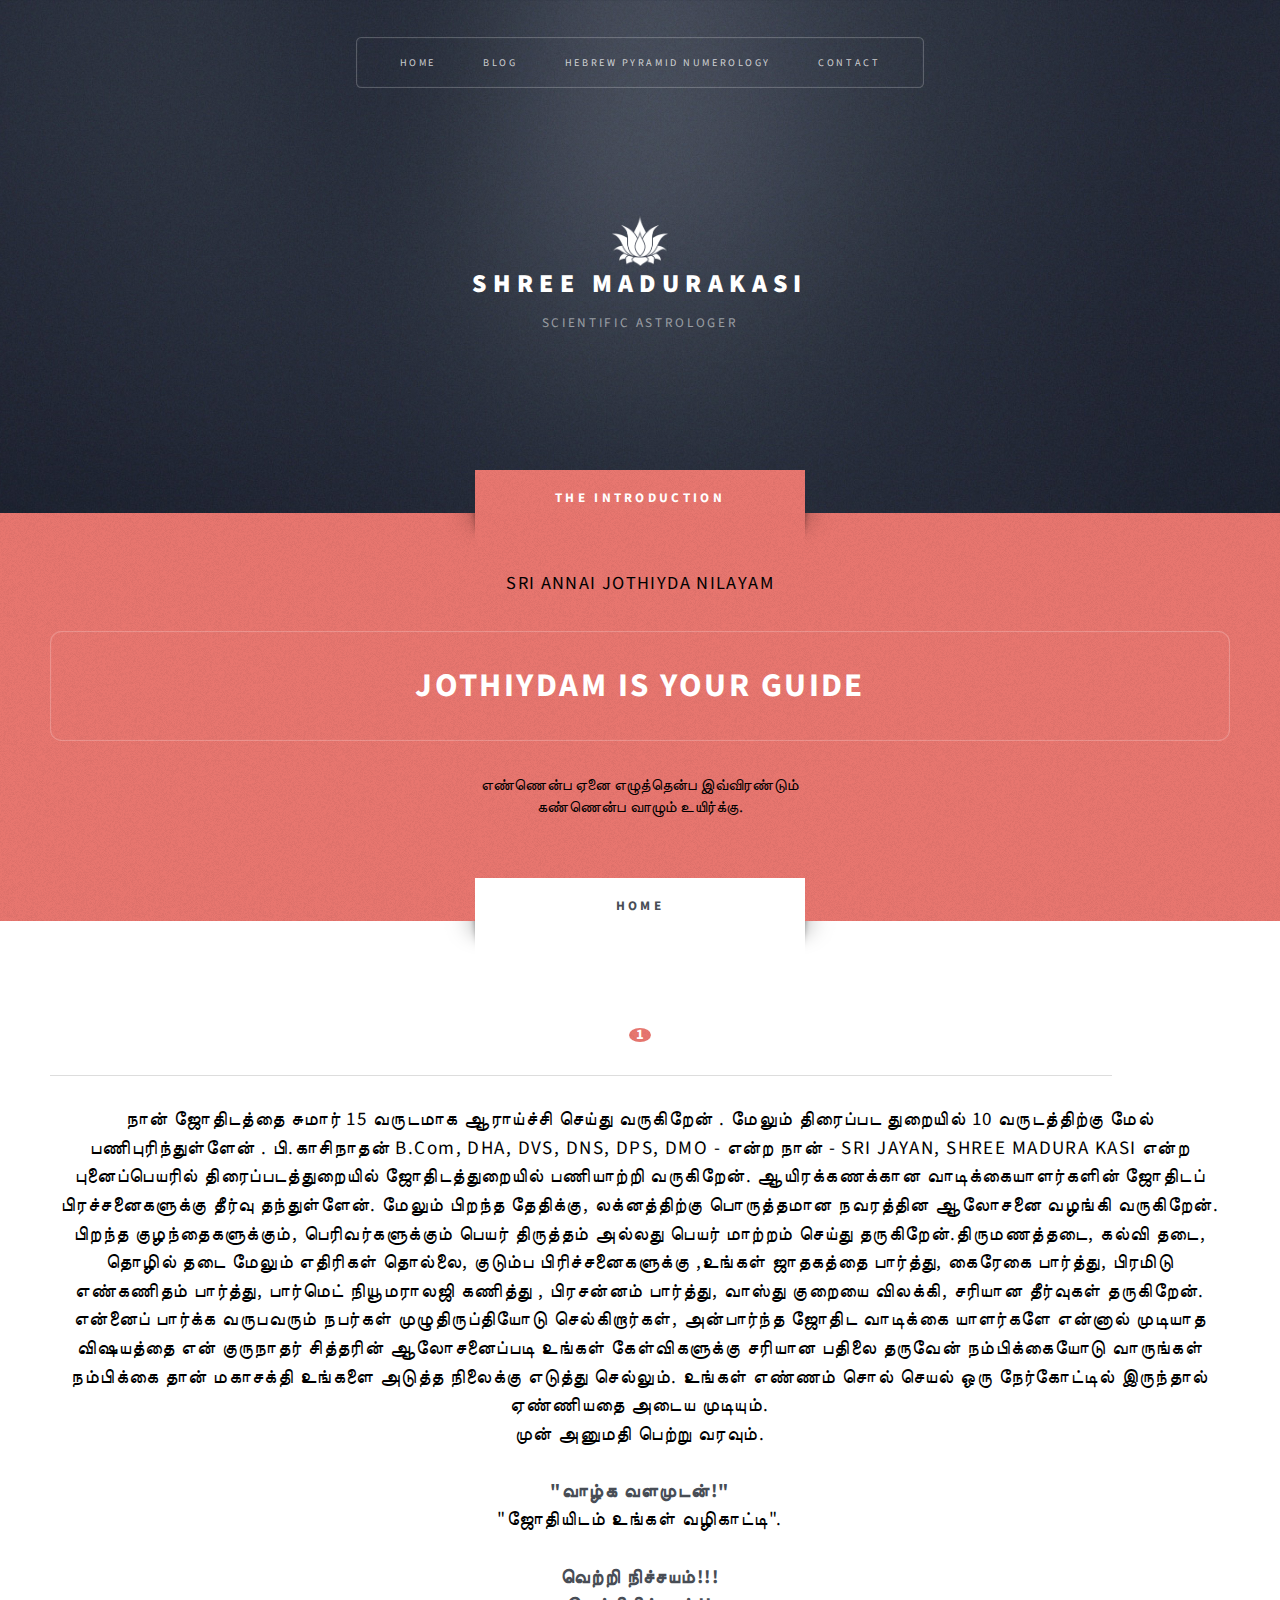
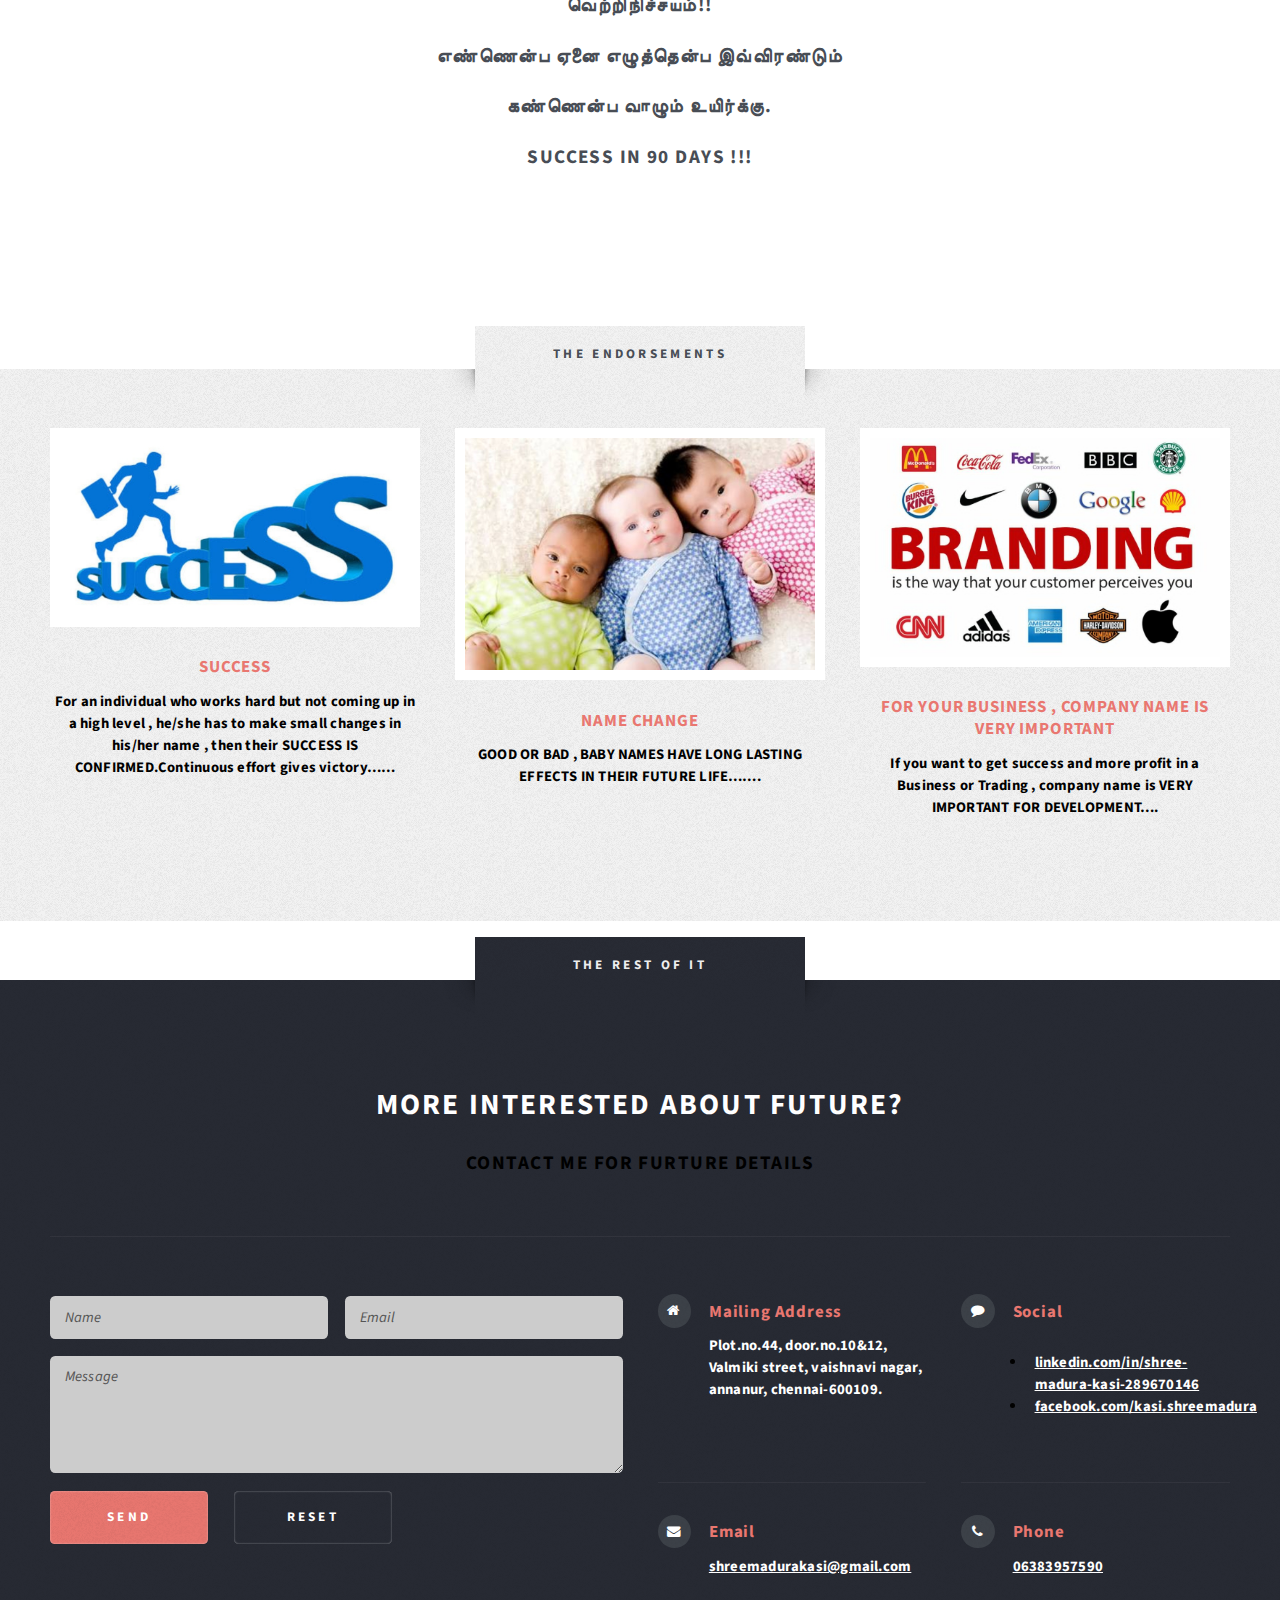
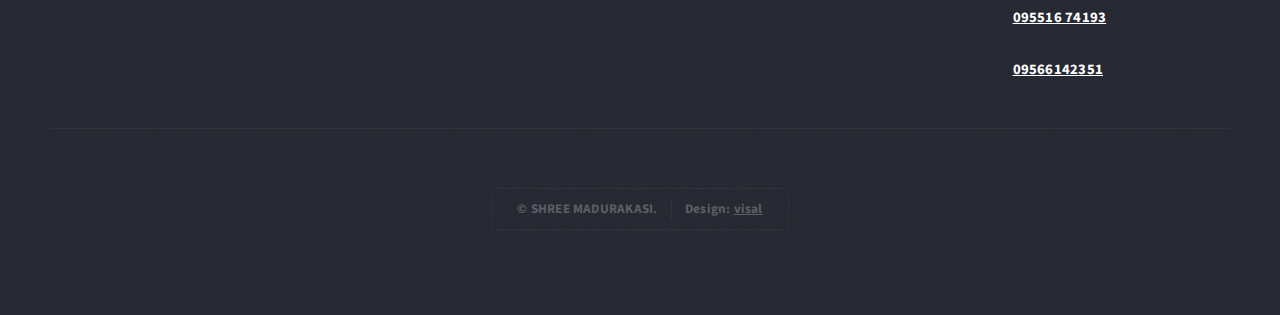
<file: index.html>
<!DOCTYPE HTML>
<html>
	<head>
		<title>SHREE MADURAKASI</title>
		<meta charset="utf-8" />
		<meta name="viewport" content="width=device-width, initial-scale=1, user-scalable=no" />
		<link rel="stylesheet" href="assets/css/main.css"/>
		<link rel="stylesheet" href="assets/css/circle.css" />
	</head>
	<body class="homepage is-preload">
		<div id="page-wrapper">

			<!-- Header -->
				<section id="header" class="wrapper">

					<!-- Logo -->
						<div id="logo">
					
						   <a><img src="images/PicsArt_08-02-08.29.46.png" height="50px"/></a>
							<h1><a>SHREE MADURAKASI</a></h1>
							<p>SCIENTIFIC ASTROLOGER</p>
						</div>

					<!-- Nav -->
						<nav id="nav">
							<ul>
								<li class="current"><a href="index.html">Home</a></li>
								<li><a href="blog.html">BLOG</a></li>
								<li><a href="hebrew pyramid numerology.html">HEBREW PYRAMID NUMEROLOGY</a></li>
						    	<li><a href="contact-us-php.html">CONTACT</a></li>   
							</ul>
						</nav>

				</section>

			<!-- Intro -->
				<section id="intro" class="wrapper style1">
					<div class="title">The Introduction</div>
					<div class="container">
						<p class="style1">SRI ANNAI JOTHIYDA NILAYAM</p>
						<p class="style2">
							JOTHIYDAM IS YOUR GUIDE<br class="mobile-hide" />
							 <a href="http://html5up.net" class="nobr"></a>
						</p>
						<p class="style3">எண்ணென்ப ஏனை எழுத்தென்ப இவ்விரண்டும்
<br/>கண்ணென்ப வாழும் உயிர்க்கு.
</p>
						
					</div>
				</section>

			<!-- Main -->
				<section id="main" class="wrapper style2">
					<div class="title">HOME</div>
					<div class="container">

						<!-- Image -->

						<!-- Features -->
							<section id="features">
								<header class="style1">
								<div class="part2">
									<center><a class="part1 style1 large">1</a></center>
								</div>
								<hr width=90%>
									<h2></h2>
									<p padding-bottom: 15px;>  நான் ஜோதிடத்தை சுமார் 15 வருடமாக ஆராய்ச்சி செய்து வருகிறேன் . மேலும் திரைப்பட துறையில் 10 வருடத்திற்கு மேல் பணிபுரிந்துள்ளேன் .          

            பி.காசிநாதன் B.Com, DHA, DVS, DNS, DPS, DMO - என்ற நான் - SRI JAYAN, SHREE MADURA KASI என்ற புனைப்பெயரில் திரைப்படத்துறையில் ஜோதிடத்துறையில் பணியாற்றி வருகிறேன்.

     ஆயிரக்கணக்கான வாடிக்கையாளர்களின் ஜோதிடப் பிரச்சனைகளுக்கு தீர்வு தந்துள்ளேன். மேலும் பிறந்த தேதிக்கு, லக்னத்திற்கு பொருத்தமான நவரத்தின ஆலோசனை வழங்கி வருகிறேன்.        பிறந்த குழந்தைகளுக்கும், பெரிவர்களுக்கும் பெயர் திருத்தம் அல்லது பெயர் மாற்றம் செய்து தருகிறேன்.திருமணத்தடை, கல்வி தடை, தொழில் தடை மேலும் எதிரிகள் தொல்லை, குடும்ப பிரிச்சனைகளுக்கு ,உங்கள் ஜாதகத்தை பார்த்து, கைரேகை பார்த்து, பிரமிடு எண்கணிதம் பார்த்து, பார்மெட் நியூமராலஜி கணித்து , பிரசன்னம் பார்த்து, வாஸ்து குறையை விலக்கி, சரியான தீர்வுகள் தருகிறேன். என்னைப் பார்க்க வருபவரும் நபர்கள்
முழுதிருப்தியோடு செல்கிறார்கள், அன்பார்ந்த ஜோதிட வாடிக்கை யாளர்களே என்னால் முடியாத விஷயத்தை என் குருநாதர் சித்தரின் ஆலோசனைப்படி உங்கள் கேள்விகளுக்கு சரியான பதிலை தருவேன் நம்பிக்கையோடு வாருங்கள் நம்பிக்கை தான் மகாசக்தி உங்களை அடுத்த நிலைக்கு எடுத்து செல்லும். உங்கள் எண்ணம் சொல் செயல் ஒரு நேர்கோட்டில் இருந்தால் ஏண்ணியதை அடைய முடியும். <br>முன் அனுமதி பெற்று வரவும். 

    <br><br>  <b>"வாழ்க வளமுடன்!"	</b>	   
  <br>    "ஜோதியிடம் உங்கள் வழிகாட்டி".<br><strong>

         <br>         வெற்றி நிச்சயம்!!!   
           <br>        வெற்றிநிச்சயம்!!
</strong>
 
																														
									</p>
															 
							 
<p><b>
எண்ணென்ப ஏனை எழுத்தென்ப இவ்விரண்டும்</p><p>
கண்ணென்ப வாழும் உயிர்க்கு.</p>

<p> <b>

SUCCESS IN 90 DAYS !!! </p></b>
</p></header></section></div></section>
<!-- Highlights -->
				<section id="highlights" class="wrapper style3">
					<div class="title">The Endorsements</div>
					<div class="container">
						<div class="row aln-center">
							<div class="col-4 col-12-medium">
								<section class="highlight">
									<a  class="image featured"><img src="images/IMG_20180719_194917.jpg"  /></a>
									<h3><a >SUCCESS</a></h3>
									<p>For an individual who works hard but not coming up in a high level , he/she has to make small changes in his/her name , then their SUCCESS IS CONFIRMED.Continuous effort gives victory……  </p>
									
								</section>
							</div>
							<div class="col-4 col-12-medium">
								<section class="highlight">
									<a class="image featured"><img src="images/IMG_20180719_194809.jpg"  /></a>
									<h3><a >NAME CHANGE</a></h3>
									<p>                                      GOOD OR BAD , BABY NAMES HAVE LONG LASTING EFFECTS IN THEIR FUTURE LIFE…….
</p>
									
								</section>
							</div>
							<div class="col-4 col-12-medium">
								<section class="highlight">
									<a class="image featured"><img src="images/what-branding-actually-is.jpg"  /></a>
									<h3><a >FOR YOUR BUSINESS , COMPANY NAME IS VERY IMPORTANT</a></h3>
									<p>If you want to get success and more profit in a Business or Trading , company name is VERY IMPORTANT FOR DEVELOPMENT….</p>
									
								</section>
							</div>
						</div>
					</div>
				</section>

			<!-- Footer -->
				<section id="footer" class="wrapper">
					<div class="title">The Rest Of It</div>
					<div class="container">
						<header class="style1">
							<h2>MORE INTERESTED ABOUT FUTURE?</h2>
							<p>
                                CONTACT ME FOR FURTURE DETAILS
							</p>
						</header>
						<div class="row">
							<div class="col-6 col-12-medium">

								<!-- Contact Form -->
									<section>
										<form method="post" action="#">
											<div class="row gtr-50">
												<div class="col-6 col-12-small">
													<input type="text" name="name" id="contact-name" placeholder="Name" />
												</div>
												<div class="col-6 col-12-small">
													<input type="text" name="email" id="contact-email" placeholder="Email" />
												</div>
												<div class="col-12">
													<textarea name="message" id="contact-message" placeholder="Message" rows="4"></textarea>
												</div>
												<div class="col-12">
													<ul class="actions">
														<li><input type="submit" class="style1" value="Send" /></li>
														<li><input type="reset" class="style2" value="Reset" /></li>
													</ul>
												</div>
											</div>
										</form>
									</section>

							</div>
							<div class="col-6 col-12-medium">

								<!-- Contact -->
									<section class="feature-list small">
										<div class="row">
											<div class="col-6 col-12-small">
												<section>
													<h3 class="icon fa-home">Mailing Address</h3>
													<p ><font color="white">
														Plot.no.44, door.no.10&12,<br />
														Valmiki street, vaishnavi nagar,<br />
														annanur, chennai-600109.
													</font></p>
												</section>
											</div>
											<div class="col-6 col-12-small">
												<section>
													<h3 class="icon fa-comment">Social</h3>
													<p><ul>
													
														<li><a href="http://linkedin.com/in/shree-madura-kasi-289670146">linkedin.com/in/shree-madura-kasi-289670146</a></li>
														<li><a href="http://facebook.com/kasi.shreemadura">facebook.com/kasi.shreemadura</a></li></link>
													</ul>
													</p>
												</section>
											</div>
											<div class="col-6 col-12-small">
												<section>
													<h3 class="icon fa-envelope">Email</h3>
													<p>
														<a href="http://shreemadurakasi@gmail.com">shreemadurakasi@gmail.com</a>
													</p>
												</section>
											</div>
											<div class="col-6 col-12-small">
												<section>
													<h3 class="icon fa-phone">Phone</h3>
													<p><a target="_blank" id="nav-list-1" class="site-cta-link site-cta-link nav-list-1" data-tracking-element-type="2" itemprop="telephone" href="tel:+91-9566142351"><span dir="ltr">06383957590</span></a>
													</p>
													<p><a target="_blank" id="nav-list-1" class="site-cta-link site-cta-link nav-list-1" data-tracking-element-type="2" itemprop="telephone" href="tel:+91-95516-74193"><span dir="ltr">095516 74193</span></a>
													</p>
													<p><a target="_blank" id="nav-list-1" class="site-cta-link site-cta-link nav-list-1" data-tracking-element-type="2" itemprop="telephone" href="tel:+91-9566142351"><span dir="ltr">09566142351</span></a>
													</p>
												</section>
											</div>
										</div>
									</section>

							</div>
						</div>
						<div id="copyright">
							<ul>
								<li>&copy; SHREE MADURAKASI.</li><li>Design: <a href="">visal</a></li>
							</ul>
						</div>
					</div>
				</section>

		</div>

		<!-- Scripts -->
			<script src="assets/js/jquery.min.js"></script>
			<script src="assets/js/jquery.dropotron.min.js"></script>
			<script src="assets/js/browser.min.js"></script>
			<script src="assets/js/breakpoints.min.js"></script>
			<script src="assets/js/util.js"></script>
			<script src="assets/js/main.js"></script>

	</body>
</html>
</file>
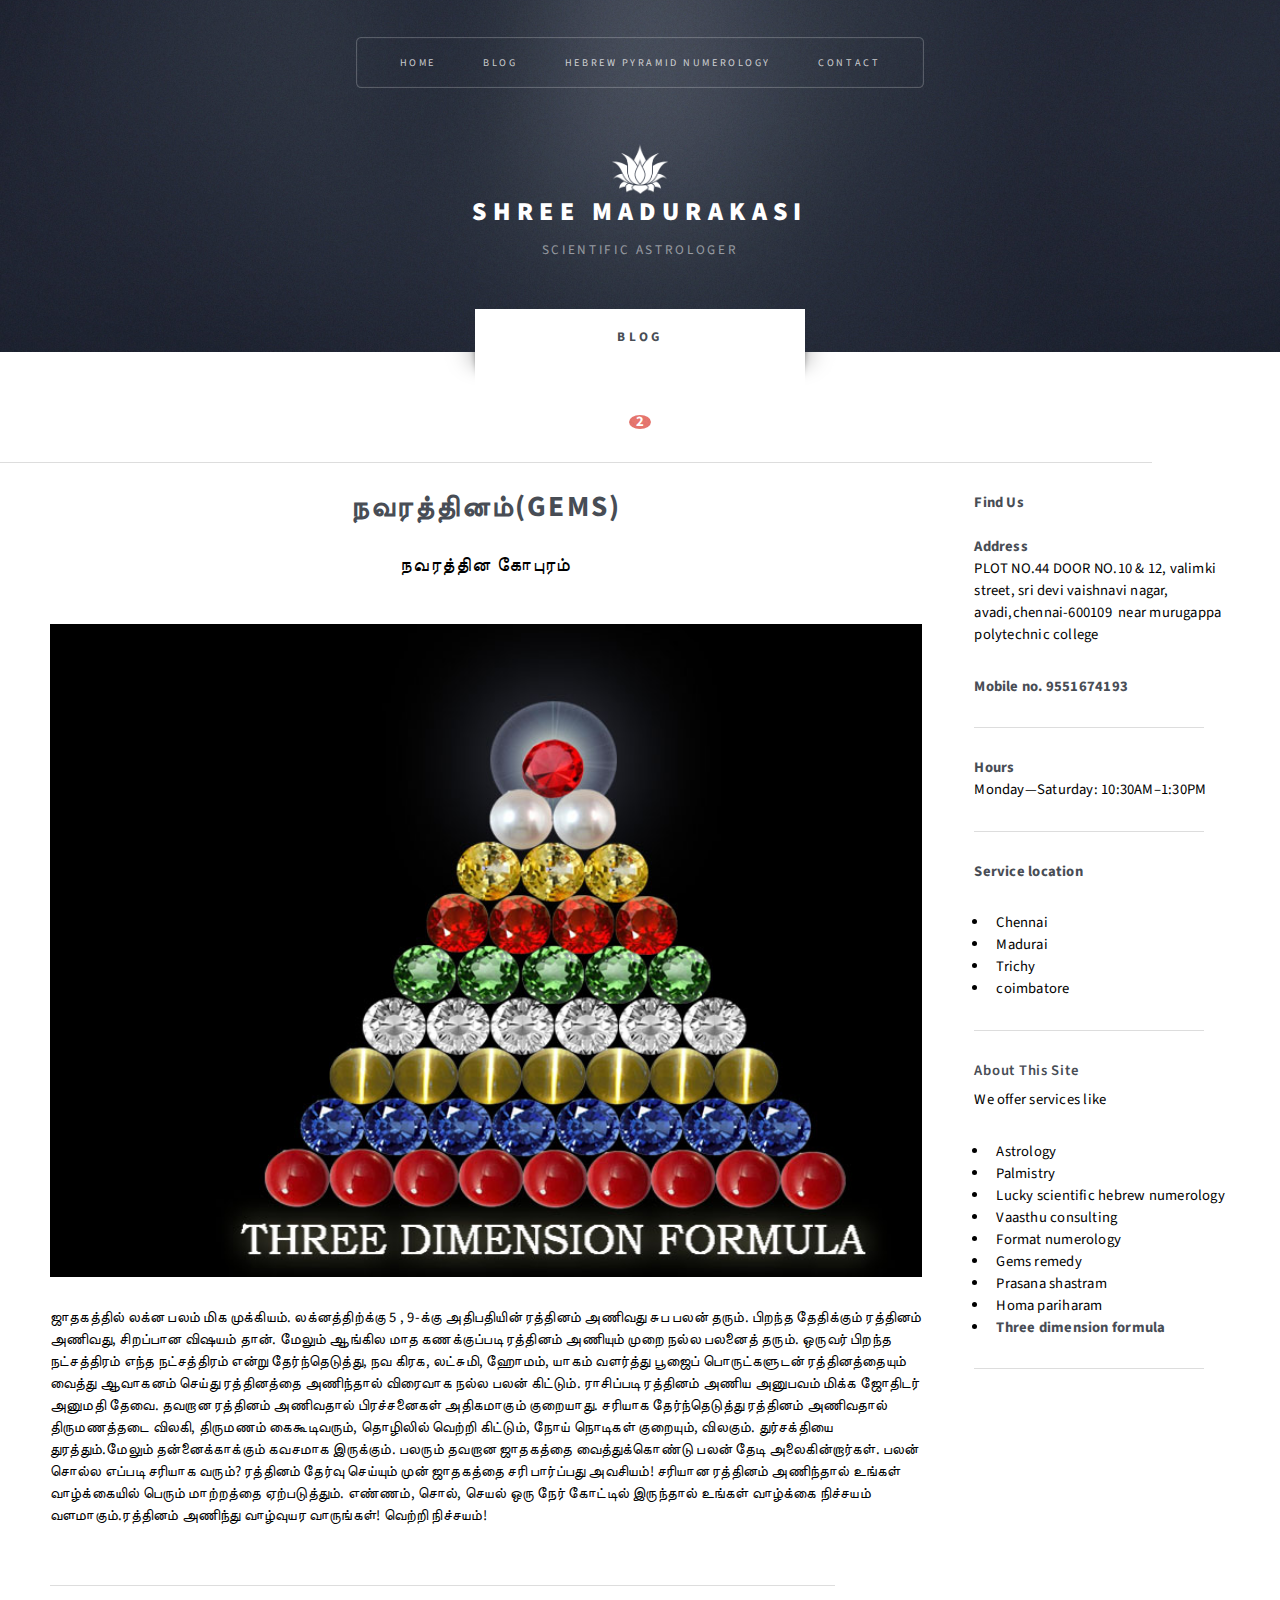
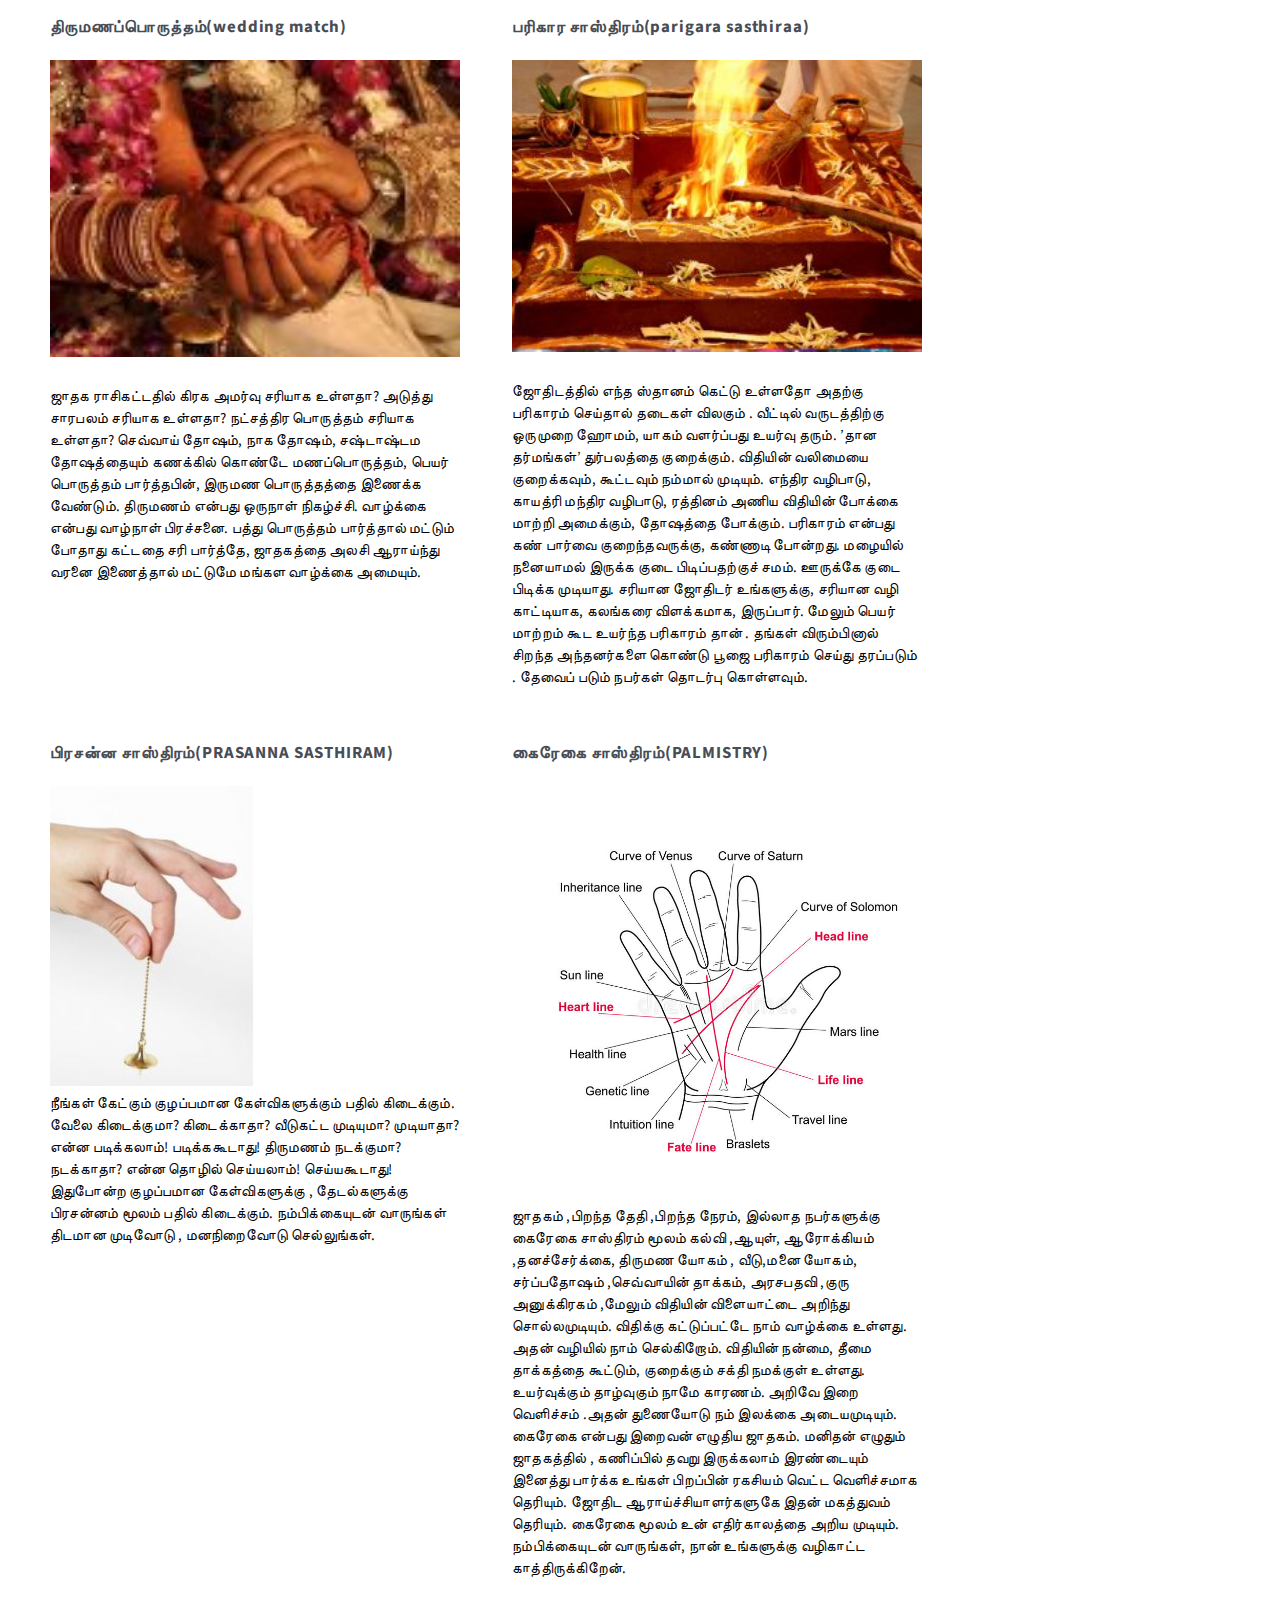
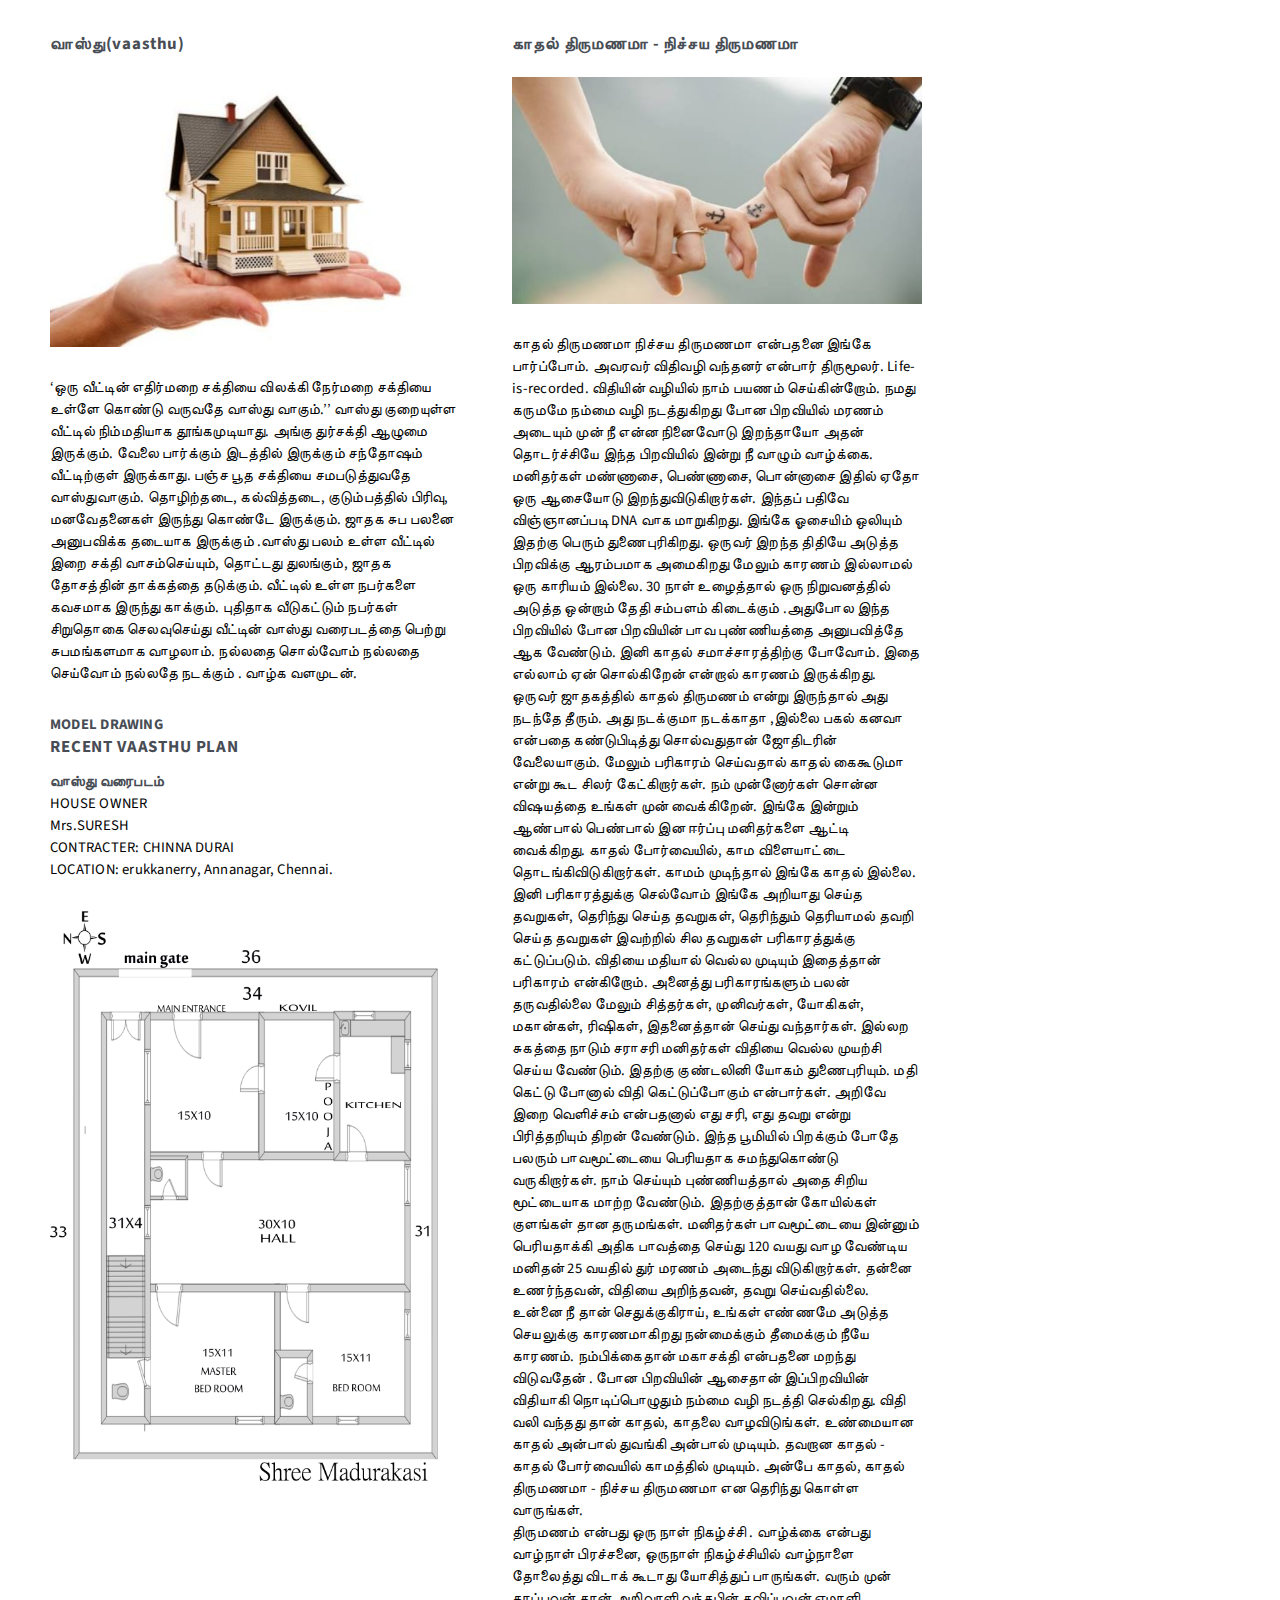
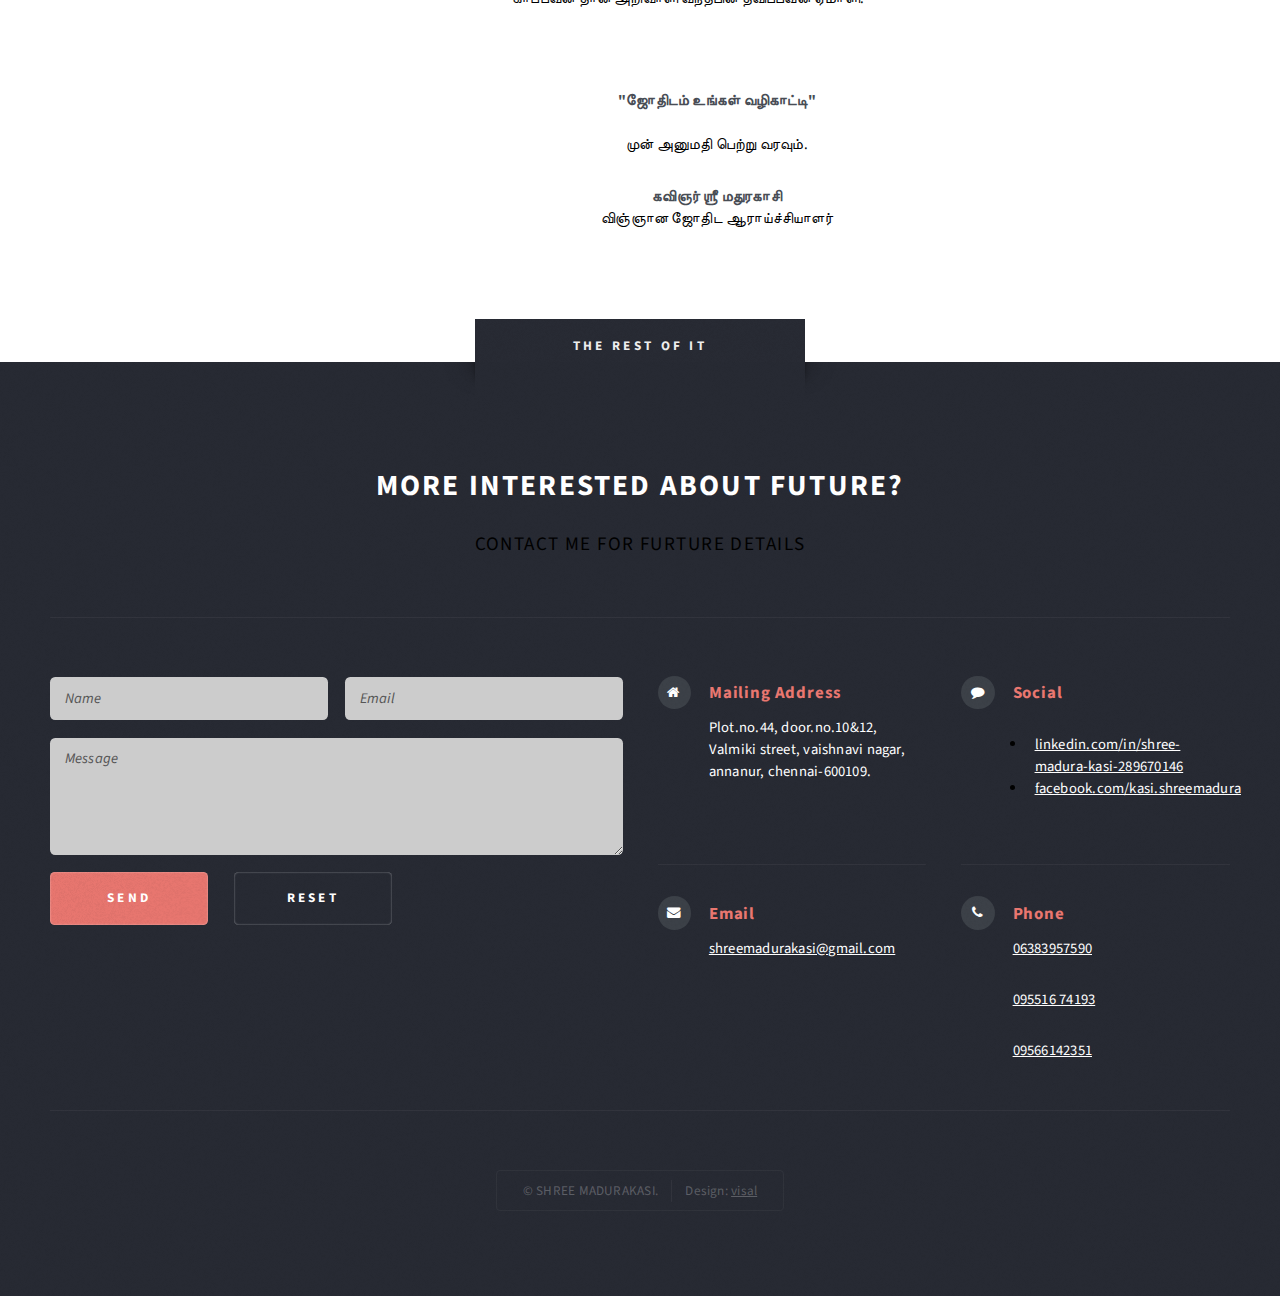
<file: blog.html>
<!DOCTYPE HTML>
<html>
	<head>
	 
		<title>SHREE MADURAKASI</title>
		<meta charset="utf-8" />
		<meta name="viewport" content="width=device-width, initial-scale=1, user-scalable=no" />
		<link rel="stylesheet" href="assets/css/main.css" />
		<link rel="stylesheet" href="assets/css/circle.css" />
	</head>
	
	<body class="left-sidebar is-preload">
		<div id="page-wrapper">

			<!-- Header -->
				<section id="header" class="wrapper">

					<!-- Logo -->
						<div id="logo">
						<p>
						<img src="images/PicsArt_08-02-08.29.46.png" height="50px"/></p>
							<h1><a href="index.html">SHREE MADURAKASI</a></h1>
							<p>SCIENTIFIC ASTROLOGER</p>
						</div>

					<!-- Nav -->
						<nav id="nav">
							<ul>
								<li><a href="index.html">Home</a></li>
								<li class="current"><a href="blog.html">BLOG</a></li>
								<li><a href="hebrew pyramid numerology.html">HEBREW PYRAMID NUMEROLOGY</a></li>
								<li><a href="contact-us-php.html">CONTACT</a></li>
							</ul>
						</nav>

				</section>

			<!-- Main -->
				<section id="main" class="wrapper style2">
					<div class="title">BLOG</div>
					<div class="part2">
									<center><a class="part1 style1 large">2</a></center>
								</div><hr width=90%>
					<div class="container">
						<div class="row gtr-150">
				
							<div class="col-9 col-12-medium imp-medium">

								<!-- Content -->
									<div id="content">
										<article class="box post">
											<header class="style1">
												<h2>நவரத்தினம்(GEMS)</h2>
												<p>நவரத்தின  கோபுரம்</p>
											</header>
											<a  class="image featured">
												<img src="images/3-DIMESION-5.jpg"  />
											</a>
											
											<p color: #000000; >               ஜாதகத்தில் லக்ன பலம் மிக முக்கியம். லக்னத்திற்க்கு  5 , 9-க்கு  அதிபதியின் ரத்தினம் அணிவது சுப பலன் தரும். பிறந்த தேதிக்கும் ரத்தினம் அணிவது, சிறப்பான விஷயம் தான். மேலும் ஆங்கில மாத கணக்குப்படி ரத்தினம் அணியும் முறை  நல்ல பலனைத் தரும். ஒருவர் பிறந்த நட்சத்திரம் எந்த நட்சத்திரம் என்று தேர்ந்தெடுத்து, நவ கிரக, லட்சுமி, ஹோமம், யாகம் வளர்த்து பூஜைப் பொருட்களுடன் ரத்தினத்தையும் வைத்து ஆவாகனம் செய்து ரத்தினத்தை அணிந்தால் விரைவாக நல்ல பலன் கிட்டும்.

ராசிப்படி ரத்தினம் அணிய அனுபவம் மிக்க ஜோதிடர் அனுமதி தேவை. தவறான ரத்தினம் அணிவதால் பிரச்சனைகள் அதிகமாகும் குறையாது. சரியாக தேர்ந்தெடுத்து ரத்தினம் அணிவதால் திருமணத்தடை விலகி, திருமணம் கைகூடிவரும், தொழிலில் வெற்றி கிட்டும், நோய் நொடிகள் குறையும், விலகும். துர்சக்தியை துரத்தும்.மேலும் தன்னைக்காக்கும் கவசமாக இருக்கும்.

பலரும் தவறான ஜாதகத்தை வைத்துக்கொண்டு பலன் தேடி அலைகின்றார்கள். பலன்    சொல்ல எப்படி சரியாக வரும்? ரத்தினம் தேர்வு செய்யும் முன் ஜாதகத்தை சரி பார்ப்பது அவசியம்! சரியான ரத்தினம் அணிந்தால் உங்கள் வாழ்க்கையில் பெரும் மாற்றத்தை ஏற்படுத்தும். எண்ணம், சொல், செயல் ஒரு நேர் கோட்டில் இருந்தால் உங்கள் வாழ்க்கை நிச்சயம் வளமாகும்.ரத்தினம் அணிந்து வாழ்வுயர வாருங்கள்! வெற்றி நிச்சயம்!</p>
										</article><hr width=90%>
										<div class="row gtr-150">
											<div class="col-6 col-12-small" class="showmore_one" >
												<section class="box">
													<header>
														<h2>திருமணப்பொருத்தம்(wedding match)</h2>
													</header>
													<a  class="image featured"><img src="images/mar.png" /></a>
																						
													<div>
				
				<p>ஜாதக ராசிகட்டதில் கிரக அமர்வு சரியாக உள்ளதா? அடுத்து சாரபலம் சரியாக உள்ளதா? நட்சத்திர பொருத்தம் சரியாக உள்ளதா? செவ்வாய் தோஷம், நாக தோஷம், சஷ்டாஷ்டம தோஷத்தையும் கணக்கில் கொண்டே மணப்பொருத்தம், பெயர் பொருத்தம் பார்த்தபின், இருமண பொருத்தத்தை இணைக்க வேண்டும்.
                                                                                                                                  திருமணம் என்பது ஒருநாள் நிகழ்ச்சி. வாழ்க்கை என்பது வாழ்நாள் பிரச்சனை.
பத்து பொருத்தம் பார்த்தால் மட்டும் போதாது கட்டதை சரி பார்த்தே, ஜாதகத்தை அலசி ஆராய்ந்து வரனை இணைத்தால் மட்டுமே மங்கள வாழ்க்கை அமையும்.</p>				
		
		</div>
													
												</section>
											</div>
											<div class="col-6 col-12-small">
												<section class="box">
													<header>
														<h2>பரிகார சாஸ்திரம்(parigara sasthiraa)</h2>
													</header>
													<a class="image featured"><img src="images/par1-300x214.jpg"  /></a>
													<p>
                    ஜோதிடத்தில்  எந்த ஸ்தானம் கெட்டு உள்ளதோ அதற்கு பரிகாரம் செய்தால் தடைகள் விலகும் . வீட்டில் வருடத்திற்கு ஒருமுறை ஹோமம், யாகம் வளர்ப்பது உயர்வு தரும்.

                  ’தான தர்மங்கள்’  துர்பலத்தை குறைக்கும்.  விதியின் வலிமையை குறைக்கவும், கூட்டவும் நம்மால் முடியும். எந்திர வழிபாடு, காயத்ரி மந்திர வழிபாடு, ரத்தினம் அணிய  விதியின் போக்கை மாற்றி அமைக்கும், தோஷத்தை போக்கும். பரிகாரம் என்பது கண் பார்வை குறைந்தவருக்கு, கண்ணாடி போன்றது. மழையில் நனையாமல் இருக்க குடை பிடிப்பதற்குச் சமம். ஊருக்கே குடை பிடிக்க முடியாது. சரியான ஜோதிடர்  உங்களுக்கு,  சரியான வழி காட்டியாக, கலங்கரை விளக்கமாக, இருப்பார்.
            மேலும் பெயர் மாற்றம்  கூட உயர்ந்த பரிகாரம் தான் . தங்கள் விரும்பினால்  சிறந்த அந்தனர்களை கொண்டு பூஜை பரிகாரம் செய்து தரப்படும் . தேவைப் படும் நபர்கள் தொடர்பு கொள்ளவும்.</p>
													
												</section>
											</div>
											<div class="col-6 col-12-small">
												<section class="box">
													<header>
														<h2>பிரசன்ன சாஸ்திரம்(PRASANNA SASTHIRAM)
                  </h2>
													</header>
												<img  src="images/BadHold1-203x300.jpg">
													<p>நீங்கள் கேட்கும் குழப்பமான கேள்விகளுக்கும் பதில் கிடைக்கும்.
வேலை கிடைக்குமா? கிடைக்காதா? வீடுகட்ட முடியுமா? முடியாதா? என்ன படிக்கலாம்! படிக்ககூடாது! திருமணம் நடக்குமா? நடக்காதா? என்ன தொழில் செய்யலாம்! செய்யகூடாது! இதுபோன்ற குழப்பமான கேள்விகளுக்கு  , தேடல்களுக்கு பிரசன்னம் மூலம் பதில் கிடைக்கும். நம்பிக்கையுடன் வாருங்கள் திடமான முடிவோடு , மனநிறைவோடு செல்லுங்கள்.</p>
													
												</section>
											</div>
											<div class="col-6 col-12-small">
												<section class="box">
													<header>
														<h2>கைரேகை சாஸ்திரம்(PALMISTRY)
                  </h2><br>
													</header>
													<a  class="image featured"><img src="images/palm.jpg" /></a>
													<p> 
ஜாதகம் ,பிறந்த தேதி ,பிறந்த நேரம், இல்லாத நபர்களுக்கு
 

                   
     

              கைரேகை சாஸ்திரம் மூலம் கல்வி ,ஆயுள், ஆரோக்கியம் ,தனச்சேர்க்கை, திருமண யோகம் , வீடு,மனை யோகம், சர்ப்பதோஷம் ,செவ்வாயின் தாக்கம், அரசபதவி ,குரு அனுக்கிரகம் ,மேலும் விதியின் விளையாட்டை அறிந்து சொல்லமுடியும்.

விதிக்கு கட்டுப்பட்டே நாம் வாழ்க்கை உள்ளது. அதன் வழியில் நாம் செல்கிறோம். விதியின் நன்மை, தீமை தாக்கத்தை   கூட்டும், குறைக்கும் சக்தி நமக்குள் உள்ளது.

உயர்வுக்கும் தாழ்வுகும் நாமே காரணம். அறிவே இறை வெளிச்சம் .அதன் துணையோடு  நம் இலக்கை அடையமுடியும்.

கைரேகை என்பது இறைவன் எழுதிய ஜாதகம். மனிதன் எழுதும் ஜாதகத்தில் , கணிப்பில் தவறு இருக்கலாம்  இரண்டையும் இனைத்து பார்க்க உங்கள் பிறப்பின் ரகசியம் வெட்ட வெளிச்சமாக தெரியும். ஜோதிட ஆராய்ச்சியாளர்களுகே இதன் மகத்துவம் தெரியும். கைரேகை மூலம் உன் எதிர்காலத்தை அறிய முடியும். நம்பிக்கையுடன் வாருங்கள், நான் உங்களுக்கு வழிகாட்ட காத்திருக்கிறேன்.</p>
													
												</section>
											</div>
											<div class="col-6 col-12-small">
												<section class="box">
													<header>
														<h2>வாஸ்து(vaasthu)
                  </h2>
													</header>
													<a  class="image featured"><img src="images/home.png" /></a>
													<p>‘ஒரு வீட்டின் எதிர்மறை சக்தியை விலக்கி நேர்மறை சக்தியை உள்ளே கொண்டு வருவதே வாஸ்து வாகும்.’’
வாஸ்து குறையுள்ள வீட்டில் நிம்மதியாக தூங்கமுடியாது. அங்கு  துர்சக்தி
ஆழுமை இருக்கும். வேலை பார்க்கும் இடத்தில் இருக்கும் சந்தோஷம் வீட்டிற்குள் இருக்காது.

பஞ்ச பூத சக்தியை சமபடுத்துவதே வாஸ்துவாகும்.  தொழிற்தடை, கல்வித்தடை,  குடும்பத்தில் பிரிவு, மனவேதனைகள்  இருந்து கொண்டே இருக்கும். ஜாதக சுப பலனை அனுபவிக்க தடையாக இருக்கும் .வாஸ்து பலம் உள்ள வீட்டில் இறை சக்தி வாசம்செய்யும்,  தொட்டது துலங்கும், ஜாதக தோசத்தின் தாக்கத்தை தடுக்கும். வீட்டில் உள்ள நபர்களை கவசமாக இருந்து காக்கும்.
புதிதாக வீடுகட்டும் நபர்கள் சிறுதொகை  செலவுசெய்து வீட்டின் வாஸ்து வரைபடத்தை பெற்று சுபமங்களமாக  வாழலாம். நல்லதை சொல்வோம் நல்லதை செய்வோம் நல்லதே நடக்கும் .       வாழ்க வளமுடன்.


<h1>MODEL DRAWING
</h1>
<h2>RECENT VAASTHU PLAN</h2>

<strong>வாஸ்து வரைபடம்</strong>
<p>
HOUSE OWNER<br>
Mrs.SURESH<br>

CONTRACTER: CHINNA DURAI<br>

LOCATION: erukkanerry, Annanagar,  Chennai.</p>
<a  class="image featured"><img src="images/mnnpic.jpg" /></a>

													
												</section>
											</div>
											<div class="col-6 col-12-small">
												<section class="box">
													<header>
														<h2>காதல் திருமணமா - நிச்சய திருமணமா </h2>
                  </h2>
													</header>
												<a  class="image featured"><img src="images/love.jpg" /></a>
													<p>காதல் திருமணமா நிச்சய திருமணமா என்பதனை இங்கே பார்ப்போம். 
													
													அவரவர் விதிவழி வந்தனர் என்பார் திருமூலர்.  Life-is-recorded. விதியின் வழியில் நாம் பயணம் செய்கின்றோம். நமது கருமமே நம்மை வழி நடத்துகிறது போன பிறவியில் மரணம் அடையும் முன் நீ என்ன நினைவோடு இறந்தாயோ அதன் தொடர்ச்சியே இந்த பிறவியில் இன்று நீ வாழும் வாழ்க்கை. மனிதர்கள் மண்ணாசை, பெண்ணாசை, பொன்னாசை இதில் ஏதோ ஒரு ஆசையோடு இறந்துவிடுகிறார்கள்.  இந்தப் பதிவே விஞ்ஞானப்படி DNA வாக மாறுகிறது. இங்கே ஓசையிம் ஒலியும் இதற்கு பெரும் துணைபுரிகிறது. ஒருவர் இறந்த திதியே அடுத்த பிறவிக்கு ஆரம்பமாக அமைகிறது மேலும் காரணம் இல்லாமல் ஒரு காரியம் இல்லை. 30 நாள் உழைத்தால் ஒரு நிறுவனத்தில் அடுத்த ஒன்றாம் தேதி சம்பளம் கிடைக்கும் .அதுபோல இந்த பிறவியில் போன பிறவியின் 
													பாவ	புண்ணியத்தை  அனுபவித்தே ஆக வேண்டும். இனி காதல் சமாச்சாரத்திற்கு போவோம். இதை எல்லாம் ஏன் சொல்கிறேன் என்றால் காரணம் இருக்கிறது. ஒருவர் ஜாதகத்தில் காதல் திருமணம் என்று இருந்தால் அது நடந்தே தீரும். அது நடக்குமா நடக்காதா ,இல்லை பகல் கனவா என்பதை கண்டுபிடித்து சொல்வதுதான் ஜோதிடரின் வேலையாகும். மேலும் பரிகாரம் செய்வதால் காதல் கைகூடுமா என்று கூட சிலர் கேட்கிறார்கள். நம் முன்னோர்கள் சொன்ன விஷயத்தை உங்கள் முன் வைக்கிறேன். இங்கே இன்றும் ஆண்பால் பெண்பால் இன ஈர்ப்பு மனிதர்களை ஆட்டி வைக்கிறது. காதல் போர்வையில், காம விளையாட்டை தொடங்கிவிடுகிறார்கள். காமம் முடிந்தால் இங்கே காதல் இல்லை.

  இனி பரிகாரத்துக்கு செல்வோம் இங்கே அறியாது செய்த தவறுகள், தெரிந்து செய்த தவறுகள், தெரிந்தும் தெரியாமல் தவறி செய்த தவறுகள் இவற்றில் சில தவறுகள் பரிகாரத்துக்கு கட்டுப்படும். விதியை மதியால் வெல்ல முடியும் இதைத்தான் பரிகாரம் என்கிறோம். அனைத்து பரிகாரங்களும் பலன் தருவதில்லை மேலும் சித்தர்கள், முனிவர்கள், யோகிகள், மகான்கள், ரிஷிகள், இதனைத்தான் செய்து வந்தார்கள். இல்லற சுகத்தை நாடும் சராசரி மனிதர்கள் விதியை வெல்ல முயற்சி செய்ய வேண்டும். இதற்கு குண்டலினி யோகம் துணைபுரியும். மதி கெட்டு போனால் விதி கெட்டுப்போகும் என்பார்கள்.  அறிவே இறை வெளிச்சம் என்பதனால் எது சரி, எது தவறு என்று பிரித்தறியும்  திறன் வேண்டும். இந்த பூமியில் பிறக்கும் போதே பலரும் பாவமூட்டையை பெரியதாக சுமந்துகொண்டு வருகிறார்கள். நாம் செய்யும் புண்ணியத்தால் அதை சிறிய மூட்டையாக மாற்ற வேண்டும். இதற்குத்தான் கோயில்கள் குளங்கள் தான தருமங்கள். மனிதர்கள் பாவமூட்டையை இன்னும் பெரியதாக்கி அதிக பாவத்தை செய்து 120 வயது வாழ வேண்டிய மனிதன் 25 வயதில் துர் மரணம் அடைந்து விடுகிறார்கள். தன்னை உணர்ந்தவன், விதியை அறிந்தவன், தவறு செய்வதில்லை. உன்னை நீ தான் செதுக்குகிராய், உங்கள் எண்ணமே அடுத்த செயலுக்கு காரணமாகிறது  நன்மைக்கும் தீமைக்கும் நீயே காரணம். நம்பிக்கைதான் மகாசக்தி என்பதனை மறந்து விடுவதேன் . போன பிறவியின்  ஆசைதான் இப்பிறவியின் விதியாகி நொடிப்பொழுதும் நம்மை வழி நடத்தி செல்கிறது. விதி வலி வந்தது தான் காதல், காதலை வாழவிடுங்கள். உண்மையான காதல் அன்பால் துவங்கி அன்பால் முடியும். தவறான காதல் - காதல் போர்வையில் காமத்தில் முடியும். அன்பே காதல், காதல் திருமணமா - நிச்சய திருமணமா  என தெரிந்து கொள்ள வாருங்கள். <br>
  
  திருமணம் என்பது ஒரு நாள் நிகழ்ச்சி . வாழ்க்கை என்பது வாழ்நாள் பிரச்சனை, ஒருநாள் நிகழ்ச்சியில் வாழ்நாளை தோலைத்து விடாக் கூடாது  யோசித்துப் பாருங்கள். வரும் முன் காப்பவன் தான் அறிவாளி வந்தபின் தவிப்பவன் ஏமாளி.
												</section>
											
												<section class="box"><center>
													 <br><center><b>"ஜோதிடம் உங்கள் வழிகாட்டி"</b></center>  <br><p>முன் அனுமதி பெற்று வரவும்.</p></p>  
											<center><strong>கவிஞர் ஶ்ரீ மதுரகாசி</strong><br><p>விஞ்ஞான ஜோதிட ஆராய்ச்சியாளர்</p></center></p>
</center>


													
												</section>
											</div>
										</div>
									</div>

							</div>
										<div class="col-3 col-12-medium">

								<!-- Sidebar -->
									<div id="sidebar">
										<section class="box">
											<div id="sidebar" class="box">
	                                <header><h1>Find Us</h1>	</header>		<div class="box"><p><strong>         Address</strong><br>
                                             PLOT NO.44 DOOR NO.10 &amp; 12, valimki street, sri devi vaishnavi nagar, avadi,chennai-600109 &nbsp;near murugappa polytechnic college</p>
                                             <p><strong>Mobile no. 9551674193</strong></p><hr width=90%>
                                             <p><strong>Hours  </strong><br>
                                              Monday—Saturday: 10:30AM–1:30PM</p><hr width=90%>
                                             <p><strong>Service location</strong></p>
                                              <ul>
                                                        <li>Chennai</li>
                                                        <li>Madurai</li>
                                                        <li>Trichy</li>
                                                        <li>coimbatore</li>
                                              </ul><hr width=90%>
                                   </div>
		                           </aside><aside id="sidebar" class="box"><h3 class="box">About This Site</h3>			<div class="box"><p>We offer services like</p>
                                 
								 <ul>
                                      <li> Astrology</li>
                                      <li> Palmistry</li>
                                      <li> Lucky scientific hebrew numerology</li>
                                      <li> Vaasthu consulting</li>
									  <li> Format numerology </li>
									 
                                      <li> Gems remedy</li>
									   <li> Prasana shastram</li>
									  <li> Homa pariharam</li>
                                        <li><strong>Three dimension formula</strong></li>
                                  </ul>
</div><hr width=90%>
		</aside></div>
										</section>
										
										
									</div>

							</div>
						</div>
					</div>
				</section>

			

		<!-- Footer -->
				<section id="footer" class="wrapper">
					<div class="title">The Rest Of It</div>
					<div class="container">
						<header class="style1">
							<h2>MORE INTERESTED ABOUT FUTURE?</h2>
							<p>
                                CONTACT ME FOR FURTURE DETAILS
							</p>
						</header>
						<div class="row">
							<div class="col-6 col-12-medium">

								<!-- Contact Form -->
									<section>
										<form method="post" action="#">
											<div class="row gtr-50">
												<div class="col-6 col-12-small">
													<input type="text" name="name" id="contact-name" placeholder="Name" />
												</div>
												<div class="col-6 col-12-small">
													<input type="text" name="email" id="contact-email" placeholder="Email" />
												</div>
												<div class="col-12">
													<textarea name="message" id="contact-message" placeholder="Message" rows="4"></textarea>
												</div>
												<div class="col-12">
													<ul class="actions">
														<li><input type="submit" class="style1" value="Send" /></li>
														<li><input type="reset" class="style2" value="Reset" /></li>
													</ul>
												</div>
											</div>
										</form>
									</section>

							</div>
							<div class="col-6 col-12-medium">

								<!-- Contact -->
									<section class="feature-list small">
										<div class="row">
											<div class="col-6 col-12-small">
												<section>
													<h3 class="icon fa-home">Mailing Address</h3>
                                                  <p><font color="white">
														Plot.no.44, door.no.10&12,<br />
														Valmiki street, vaishnavi nagar,<br />
														annanur, chennai-600109.
													</font></p>
												</section>
											</div>
											<div class="col-6 col-12-small">
												<section>
													<h3 class="icon fa-comment">Social</h3>
													<p><ul>
													
														<li><a href="http://linkedin.com/in/shree-madura-kasi-289670146">linkedin.com/in/shree-madura-kasi-289670146</a></li>
														<li><a href="http://facebook.com/kasi.shreemadura">facebook.com/kasi.shreemadura</a></li>
													</ul>
													</p>
												</section>
											</div>
											<div class="col-6 col-12-small">
												<section>
													<h3 class="icon fa-envelope">Email</h3>
													<p>
														<a href="http://shreemadurakasi@gmail.com">shreemadurakasi@gmail.com</a>
													</p>
												</section>
											</div>
											<div class="col-6 col-12-small">
												<section>
													<h3 class="icon fa-phone">Phone</h3>
													<p><a target="_blank" id="nav-list-1" class="site-cta-link site-cta-link nav-list-1" data-tracking-element-type="2" itemprop="telephone" href="tel:+91-9566142351"><span dir="ltr">06383957590</span></a>
													</p>
													<p><a target="_blank" id="nav-list-1" class="site-cta-link site-cta-link nav-list-1" data-tracking-element-type="2" itemprop="telephone" href="tel:+91-95516-74193"><span dir="ltr">095516 74193</span></a>
													</p>
													<p><a target="_blank" id="nav-list-1" class="site-cta-link site-cta-link nav-list-1" data-tracking-element-type="2" itemprop="telephone" href="tel:+91-9566142351"><span dir="ltr">09566142351</span></a>
													</p>
													
												</section>
											</div>
										</div>
									</section>

							</div>
						</div>
						<div id="copyright">
							<ul>
								<li>&copy; SHREE MADURAKASI.</li><li>Design: <a href="">visal</a></li>
							</ul>
						</div>
					</div>
				</section>

		</div>

		<!-- Scripts -->
		   		
		   	
			<script src="assets/js/jquery.min.js"></script>
			<script src="assets/js/jquery.dropotron.min.js"></script>
			<script src="assets/js/browser.min.js"></script>
			<script src="assets/js/breakpoints.min.js"></script>
			<script src="assets/js/util.js"></script>
			<script src="assets/js/main.js"></script>

	</body>
</html>
</file>
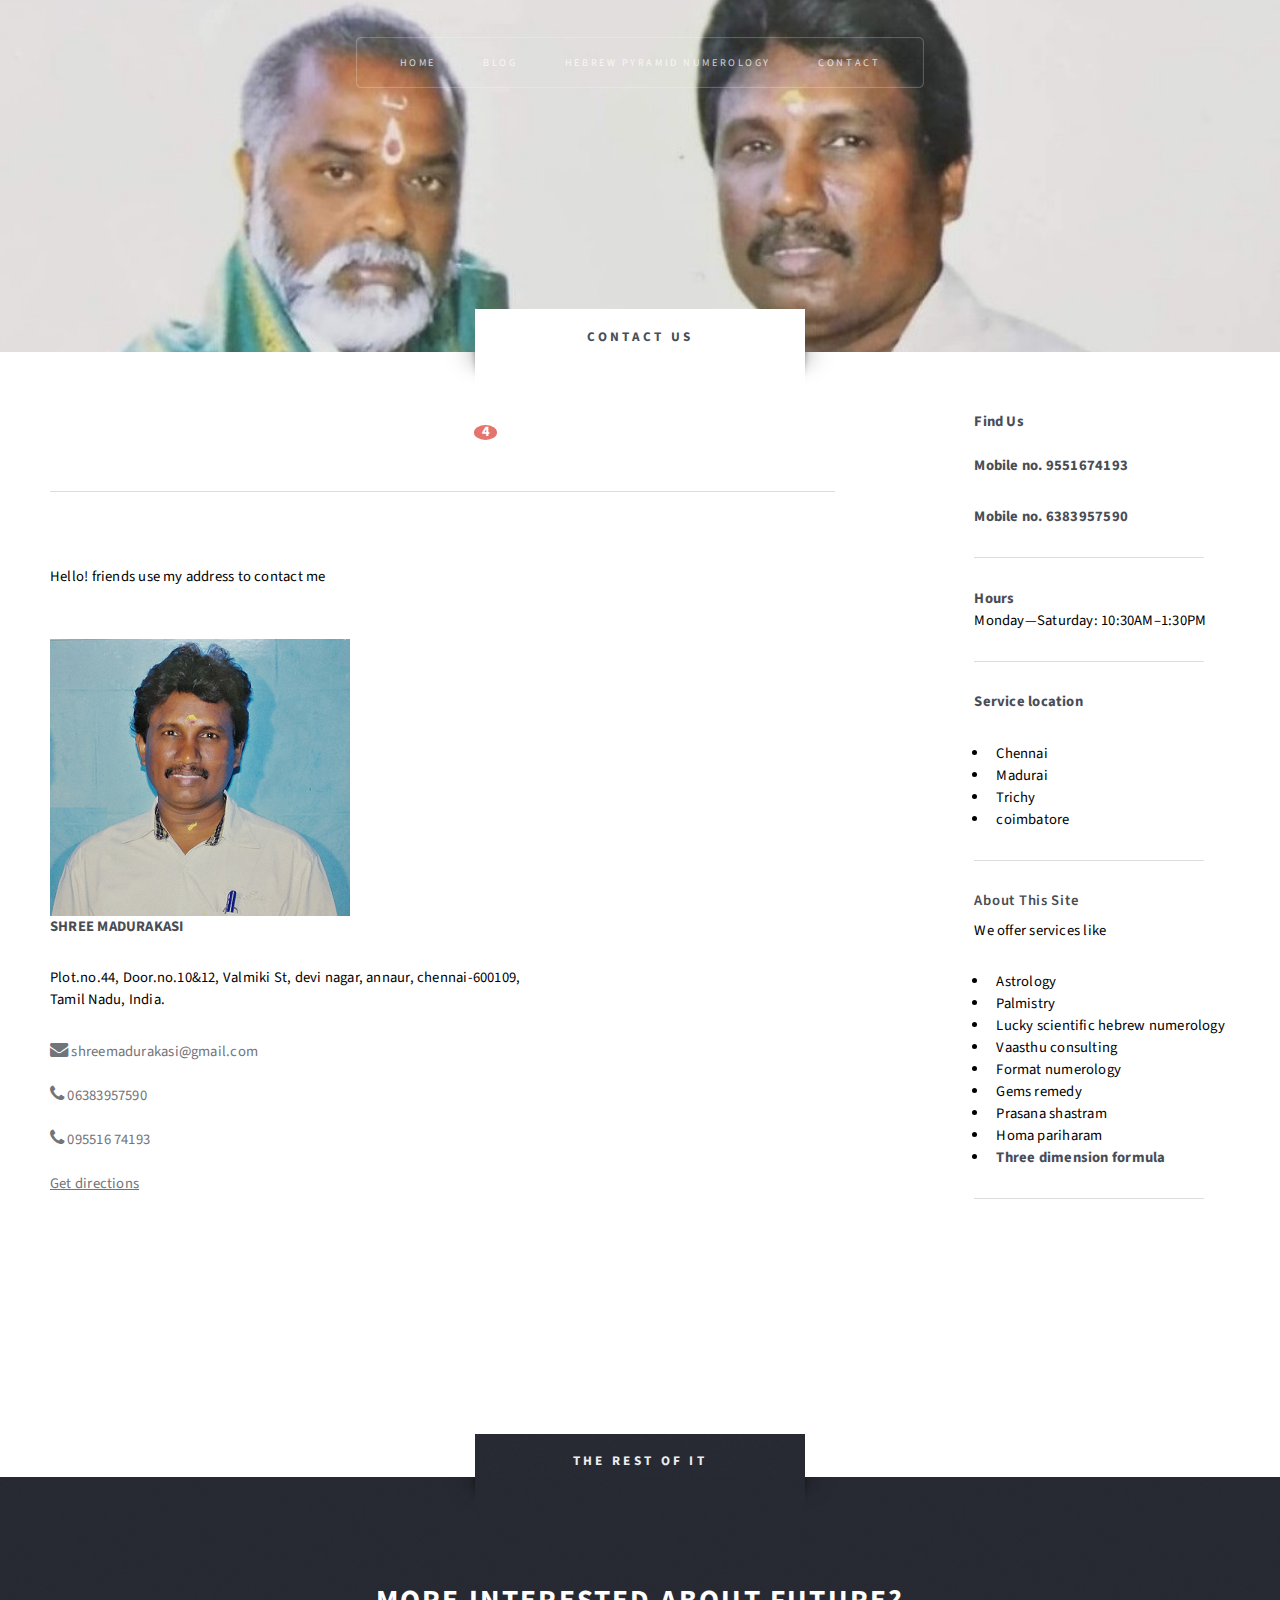
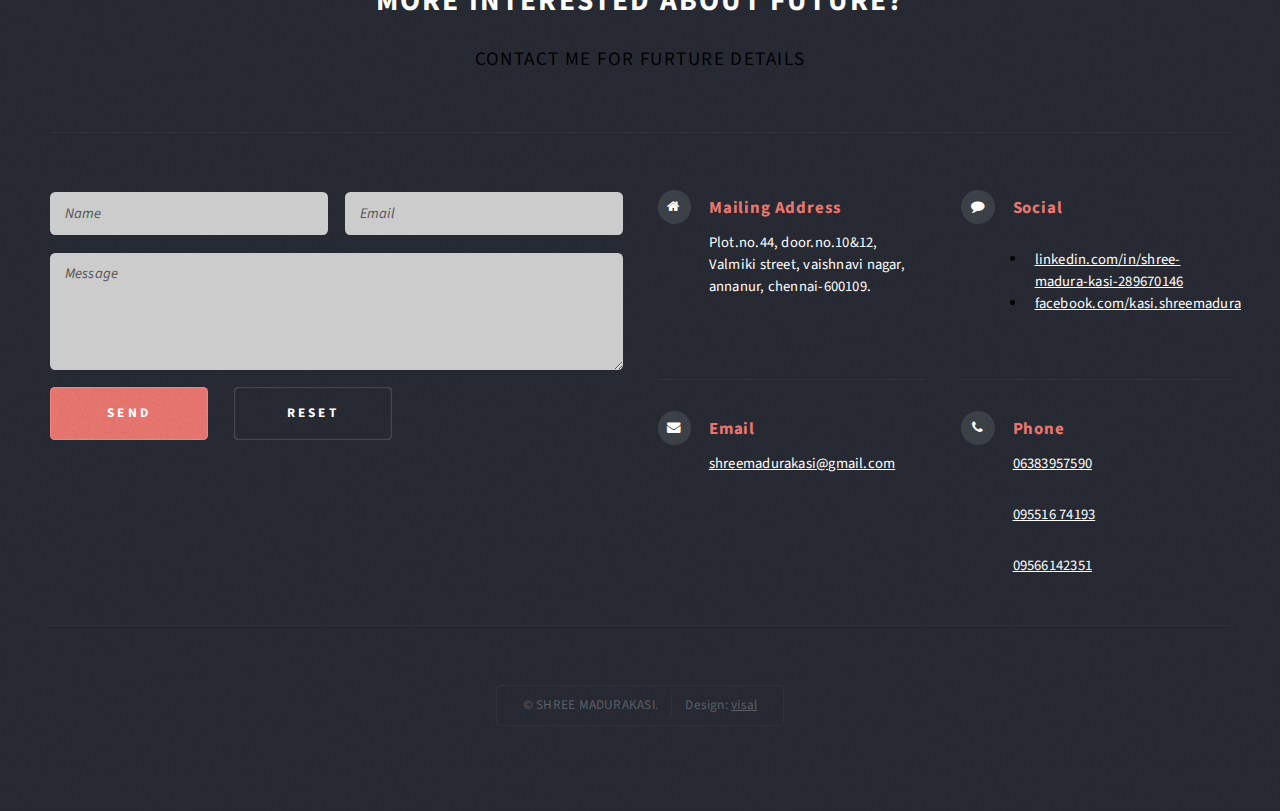
<file: contact-us-php.html>
<HTML>
	<head>
		<title>SHREE MADURAKASI-Contact Us</title>
		<meta charset="utf-8" />
		<meta name="viewport" content="width=device-width, initial-scale=1, user-scalable=no" />
		<link rel="stylesheet" href="assets/css/main.css" />
		<link rel="stylesheet" href="assets/css/circle.css" />
	</head>
	<body class="left-sidebar is-preload">
		<div id="page-wrapper">

			<!-- Header -->
				<section class="header1" class="wrapper">

					<!-- Logo -->
						<div id="logo">
							
							
						</div>

					<!-- Nav -->
						<nav id="nav">
							<ul>
								<li><a href="index.html">Home</a></li>
								<li><a href="blog.html">BLOG</a></li>
								<li><a href="hebrew pyramid numerology.html">HEBREW PYRAMID NUMEROLOGY</a></li>
						    	<li class="current"><a href="contact-us-php.html">CONTACT</a></li>   
							</ul>
						</nav>

				</section>

			<!-- Main -->
				<section id="main" class="wrapper style2">
					<div class="title">contact us</div>
					<div class="container">
						<div class="row gtr-150">
				
							<div class="col-9 col-12-medium imp-medium">

								<!-- Content -->
									<div id="content">
										<article class="box post">
											<header class="style1">
												<br>
												<div class="part2">
									<center><a class="part1 style1 large">4</a></center>
								</div><br>
												<hr width=90%>
												
											</header>
											
											
											<p color: #000000; >Hello! friends use my address to contact me</p>
											<br>
											<a>
												<img src="images/kasi.png"  />
											</a>
											<p><b>SHREE MADURAKASI</b></p>
											<p>Plot.no.44, Door.no.10&12, Valmiki St,  devi nagar, annaur, chennai-600109,<br> Tamil Nadu,  India.</p>
											<section>
													
													
														<a  class="icon fa-envelope" href="http://shreemadurakasi@gmail.com">        
														   shreemadurakasi@gmail.com</a><br><br>
																										
												<a target="_blank" id="nav-list-1" class="icon fa-phone" class="site-cta-link site-cta-link nav-list-1" data-tracking-element-type="2" itemprop="telephone" href="tel:+91-95516-74193"><span dir="ltr">  06383957590</span></a><br><br>
												<a target="_blank" id="nav-list-1" class="icon fa-phone" class="site-cta-link site-cta-link nav-list-1" data-tracking-element-type="2" itemprop="telephone" href="tel:+91-95516-74193"><span dir="ltr">  095516 74193</span></a>
												<br><br>
													
													
													<div class="bp-directions">
			<a href= "https://www.google.com/maps/embed?pb=!1m18!1m12!1m3!1d242.85028057974748!2d80.12443942362347!3d13.124223658258312!2m3!1f0!2f0!3f0!3m2!1i1024!2i768!4f13.1!3m3!1m2!1s0x3a5263b75ba89821%3A0x433a72e943f05a60!2sASTROLOGER+SHREE+MADURAKASI!5e0!3m2!1sen!2sin!4v1532702035423" target="https://www.google.com/maps/embed?pb=!1m18!1m12!1m3!1d242.85028057974748!2d80.12443942362347!3d13.124223658258312!2m3!1f0!2f0!3f0!3m2!1i1024!2i768!4f13.1!3m3!1m2!1s0x3a5263b75ba89821%3A0x433a72e943f05a60!2sASTROLOGER+SHREE+MADURAKASI!5e0!3m2!1sen!2sin!4v1532702035423">Get directions</a>
		</div>
		
		<a href="#" class="image featured">
			<iframe src="https://www.google.com/maps/embed?pb=!1m18!1m12!1m3!1d242.85028057974748!2d80.12443942362347!3d13.124223658258312!2m3!1f0!2f0!3f0!3m2!1i1024!2i768!4f13.1!3m3!1m2!1s0x3a5263b75ba89821%3A0x433a72e943f05a60!2sASTROLOGER+SHREE+MADURAKASI!5e0!3m2!1sen!2sin!4v1532702035423" width="100%" height="70%" frameborder="0" style="border:0" allowfullscreen></iframe></a>
													
													
													
												</section>
										</article>
										
									</div>

							</div>
										<div class="col-3 col-12-medium">

								<!-- Sidebar -->
									<div id="sidebar">
										<section class="box">
											<div id="sidebar" class="box">
	                                <header><h1>Find Us</h1>			<br><div class="box">
                                             <p><strong>Mobile no. 9551674193</strong></p>
											  <p><strong>Mobile no. 6383957590</strong></p><hr width=90%>
                                             <p><strong>Hours</strong><br>
                                              Monday—Saturday: 10:30AM–1:30PM</p><hr width=90%>
                                             <p><strong>Service location</strong></p>
                                              <ul>
                                                        <li>Chennai</li>
                                                        <li>Madurai</li>
                                                        <li>Trichy</li>
                                                        <li>coimbatore</li>
                                              </ul><hr width=90%>
                                   </div>
		                           </aside><aside id="sidebar" class="box"><h3 class="box">About This Site</h3>			<div class="box"><p>We offer services like</p>
                                  <ul>
                                      <li>Astrology</li>
                                      <li>Palmistry</li>
                                      <li>Lucky scientific hebrew numerology</li>
                                      <li>Vaasthu consulting</li>
									<li> Format numerology </li>
									 
                                      <li> Gems remedy</li> <li> Prasana shastram</li>
									  <li> Homa pariharam</li>
                                         <li><strong>Three dimension formula</strong></li>
                                  </ul>
</div><hr width=90%>
		</aside></div>
										</section>
										
										
									</div>

							</div>
						</div>
					</div>
				</section>

			
				

		<!-- Footer -->
				<section id="footer" class="wrapper">
					<div class="title">The Rest Of It</div>
					<div class="container">
						<header class="style1">
							<h2>MORE INTERESTED ABOUT FUTURE?</h2>
							<p>
                                CONTACT ME FOR FURTURE DETAILS
							</p>
						</header>
						<div class="row">
							<div class="col-6 col-12-medium">

								<!-- Contact Form -->
									<section>
										<form method="post" action="#">
											<div class="row gtr-50">
												<div class="col-6 col-12-small">
													<input type="text" name="name" id="contact-name" placeholder="Name" />
												</div>
												<div class="col-6 col-12-small">
													<input type="text" name="email" id="contact-email" placeholder="Email" />
												</div>
												<div class="col-12">
													<textarea name="message" id="contact-message" placeholder="Message" rows="4"></textarea>
												</div>
												<div class="col-12">
													<ul class="actions">
														<li><input type="submit" class="style1" value="Send" /></li>
														<li><input type="reset" class="style2" value="Reset" /></li>
													</ul>
												</div>
											</div>
										</form>
									</section>

							</div>
							<div class="col-6 col-12-medium">

								<!-- Contact -->
									<section class="feature-list small">
										<div class="row">
											<div class="col-6 col-12-small">
												<section>
													<h3 class="icon fa-home">Mailing Address</h3>
                                                  <p><font color="white">
														Plot.no.44, door.no.10&12,<br />
														Valmiki street, vaishnavi nagar,<br />
														annanur, chennai-600109.
													</font></p>
												</section>
											</div>
											<div class="col-6 col-12-small">
												<section>
													<h3 class="icon fa-comment">Social</h3>
													<p><ul>
												
														<li><a href="http://linkedin.com/in/shree-madura-kasi-289670146">linkedin.com/in/shree-madura-kasi-289670146</a></li>
														<li><a href="http://facebook.com/kasi.shreemadura">facebook.com/kasi.shreemadura</a></li>
													</ul>
													</p>
												</section>
											</div>
											<div class="col-6 col-12-small">
												<section>
													<h3 class="icon fa-envelope">Email</h3>
													<p>
														<a href="http://shreemadurakasi@gmail.com">shreemadurakasi@gmail.com</a>
													</p>
												</section>
											</div>
											<div class="col-6 col-12-small">
												<section>
													<h3 class="icon fa-phone">Phone</h3>
													<p><a target="_blank" id="nav-list-1" class="site-cta-link site-cta-link nav-list-1" data-tracking-element-type="2" itemprop="telephone" href="tel:+91-9566142351"><span dir="ltr">06383957590</span></a>
													</p>
													<p><a target="_blank" id="nav-list-1" class="site-cta-link site-cta-link nav-list-1" data-tracking-element-type="2" itemprop="telephone" href="tel:+91-95516-74193"><span dir="ltr">095516 74193</span></a>
													</p>
													<p><a target="_blank" id="nav-list-1" class="site-cta-link site-cta-link nav-list-1" data-tracking-element-type="2" itemprop="telephone" href="tel:+91-9566142351"><span dir="ltr">09566142351</span></a>
													</p>
													
												</section>
											</div>
										</div>
									</section>

							</div>
						</div>
						<div id="copyright">
							<ul>
								<li>&copy; SHREE MADURAKASI.</li><li>Design: <a href="">visal</a></li>
							</ul>
						</div>
					</div>
				</section>

		</div>

		<!-- Scripts -->
			<script src="assets/js/jquery.min.js"></script>
			<script src="assets/js/jquery.dropotron.min.js"></script>
			<script src="assets/js/browser.min.js"></script>
			<script src="assets/js/breakpoints.min.js"></script>
			<script src="assets/js/util.js"></script>
			<script src="assets/js/main.js"></script>

	</body>
</html>
</file>
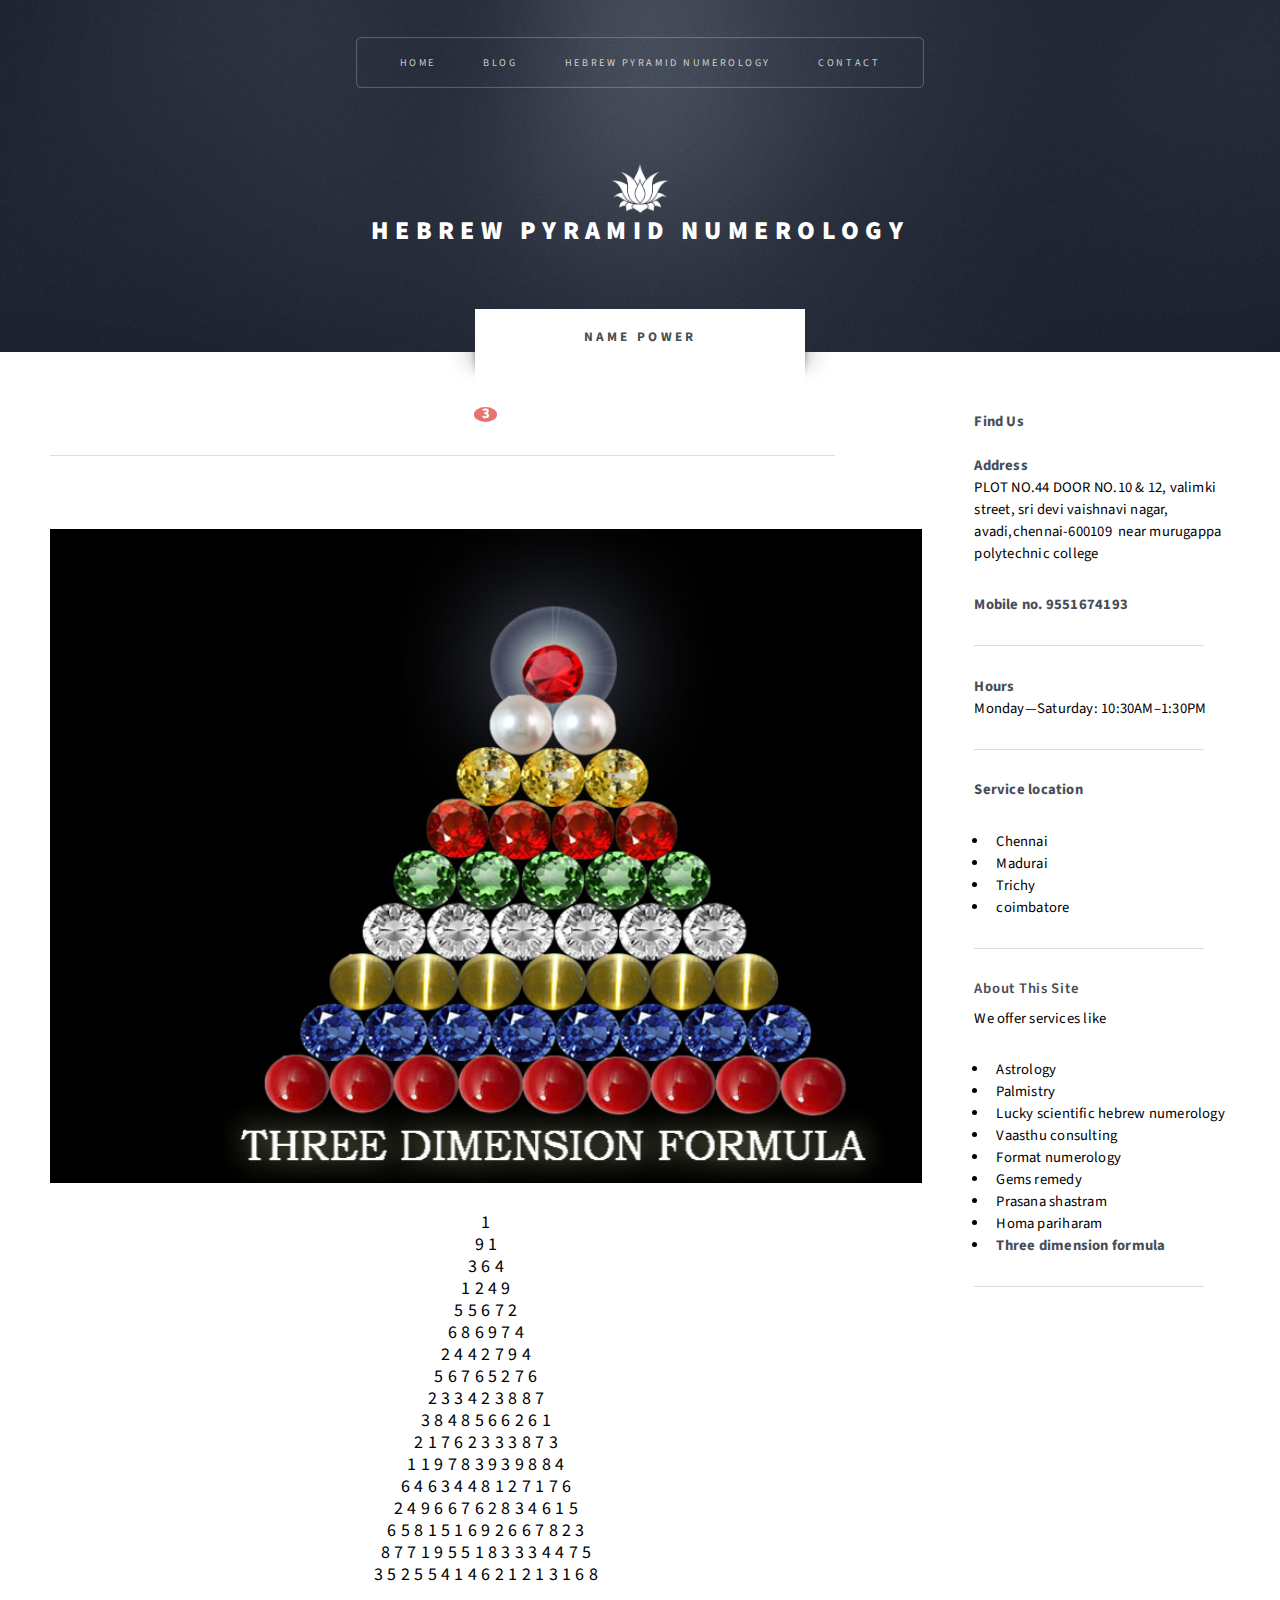
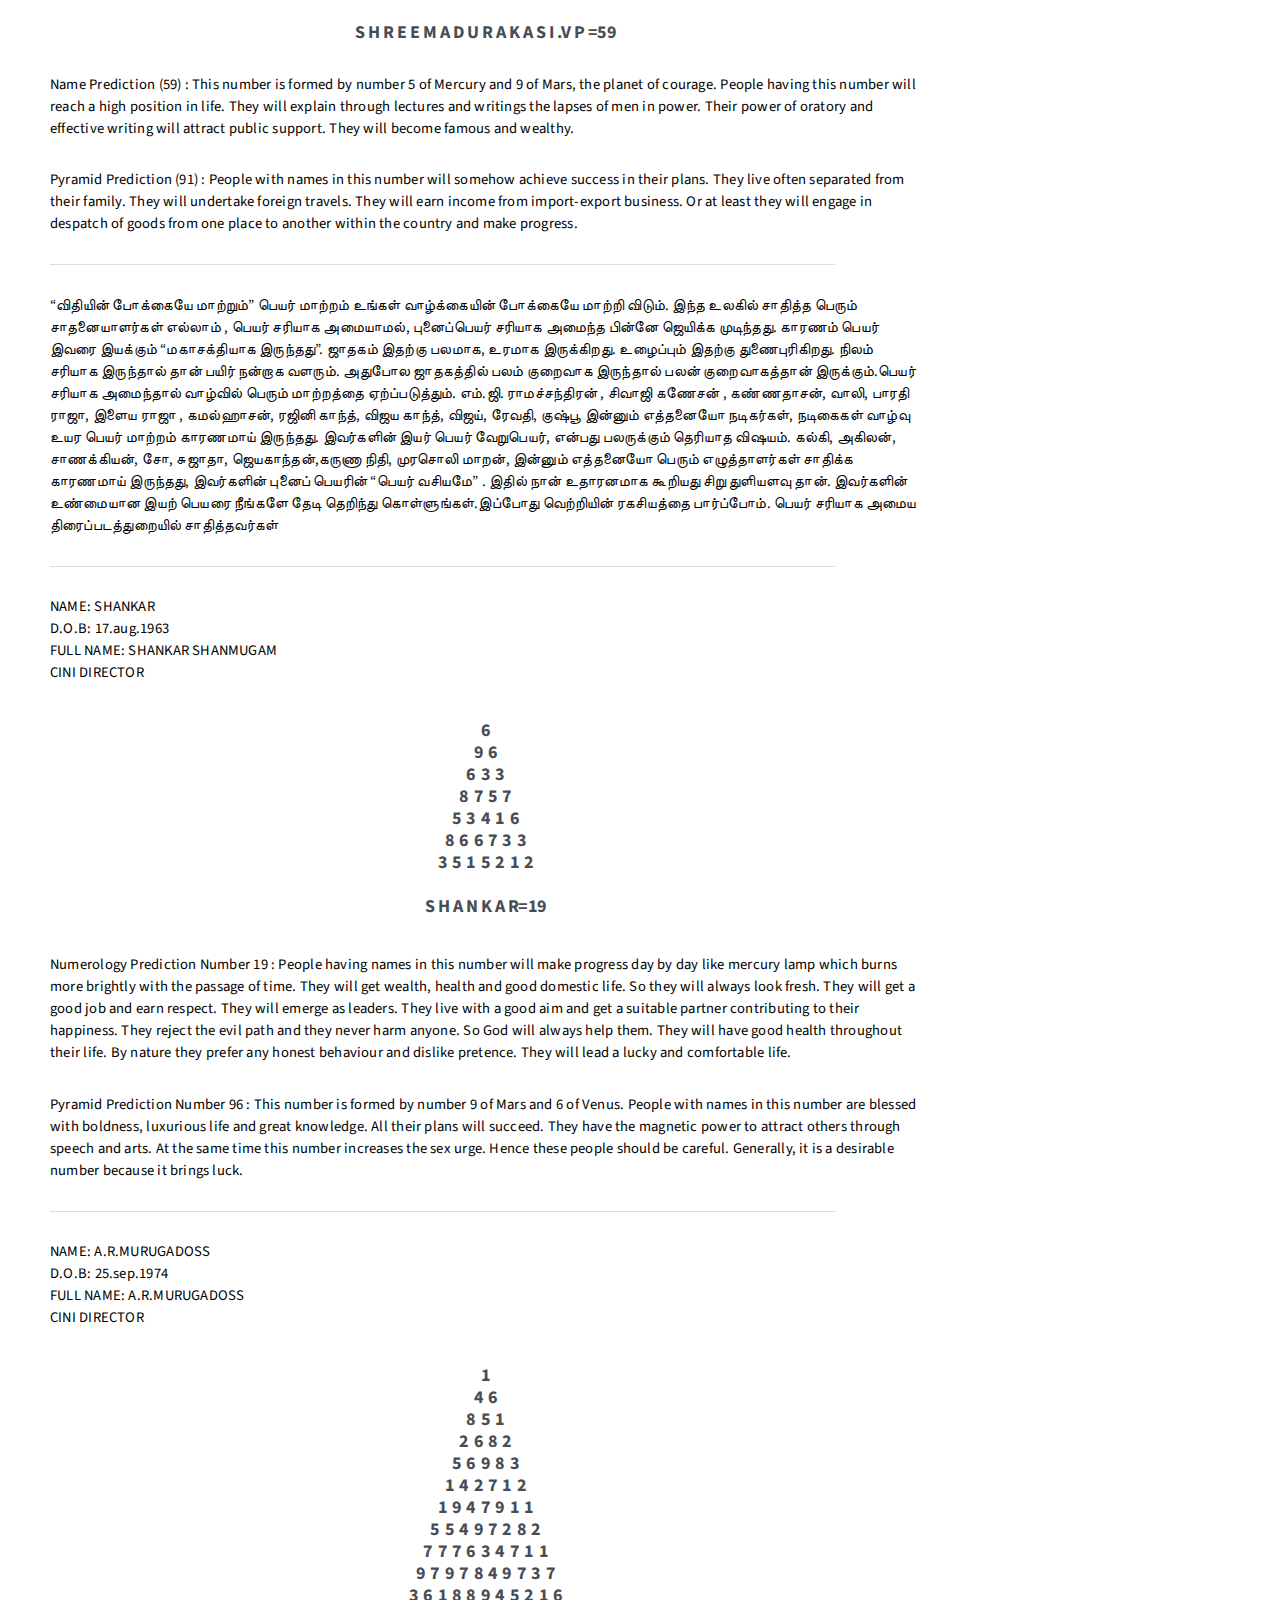
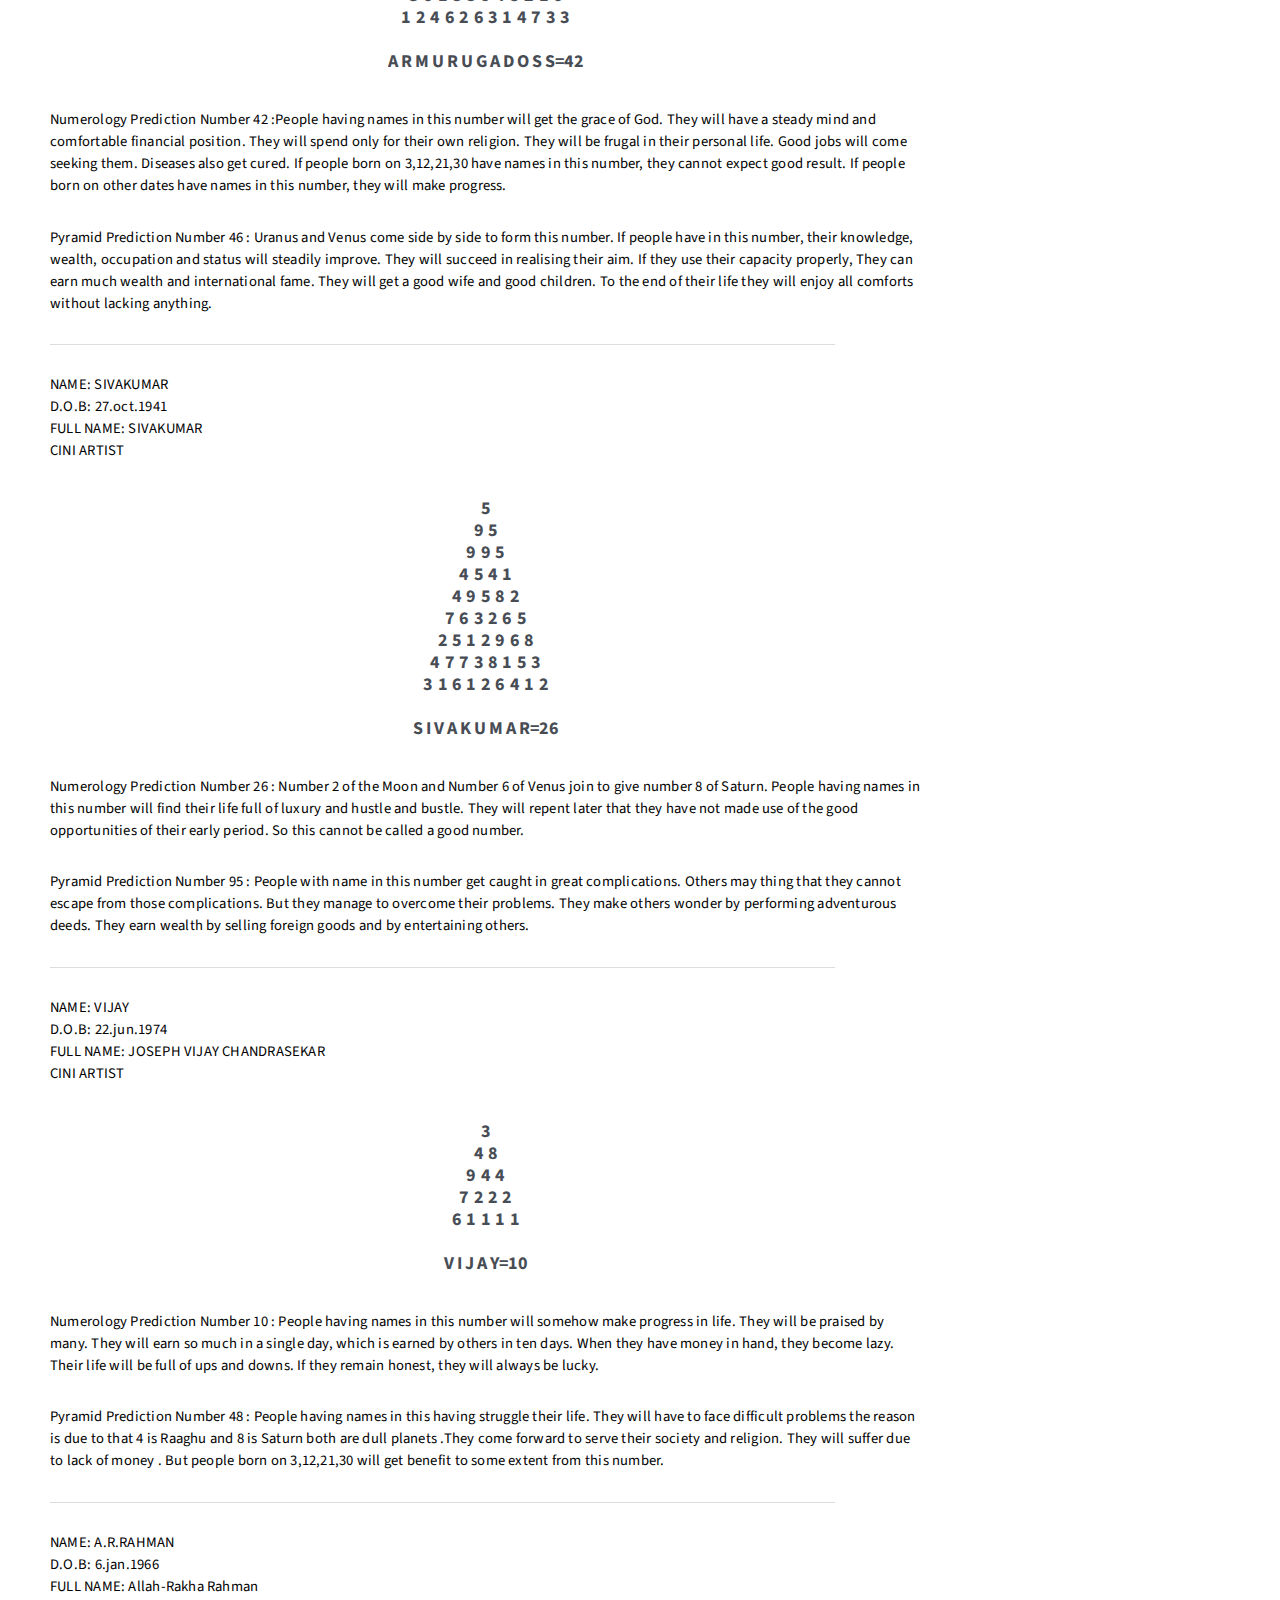
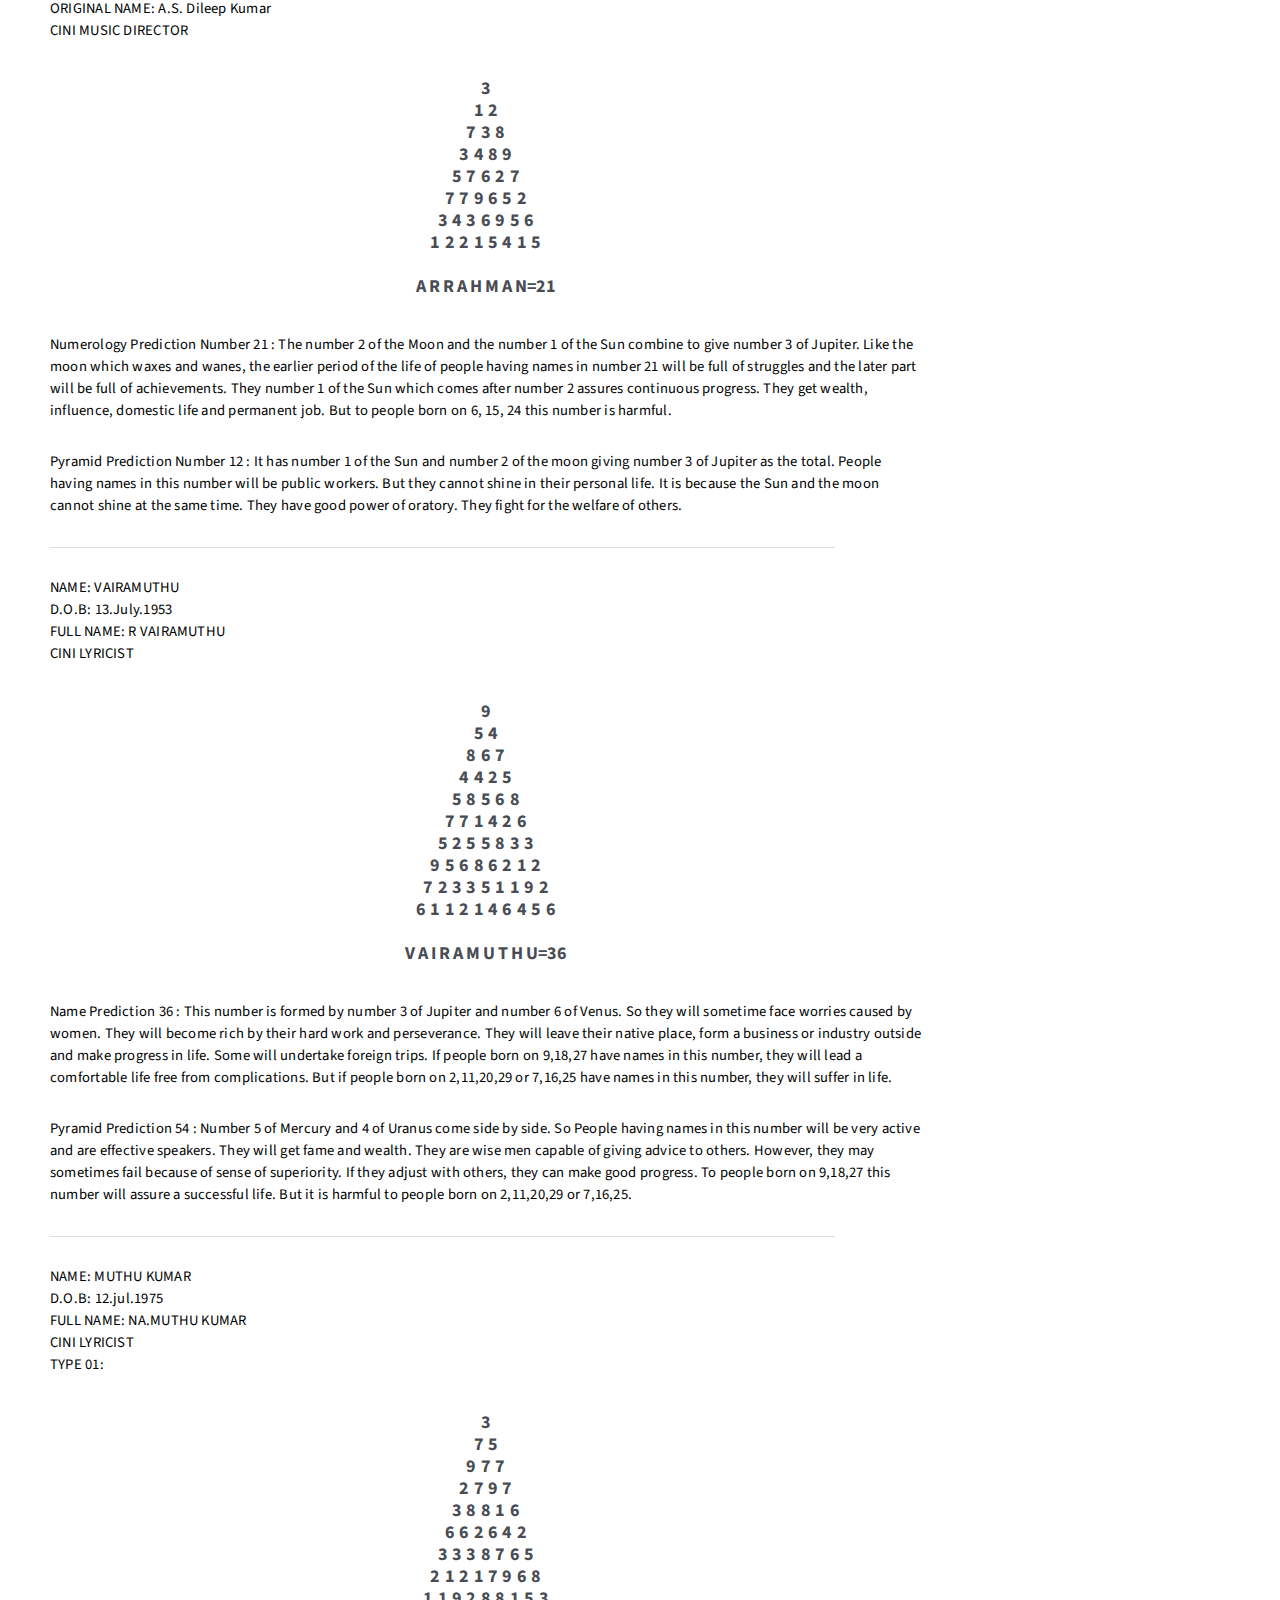
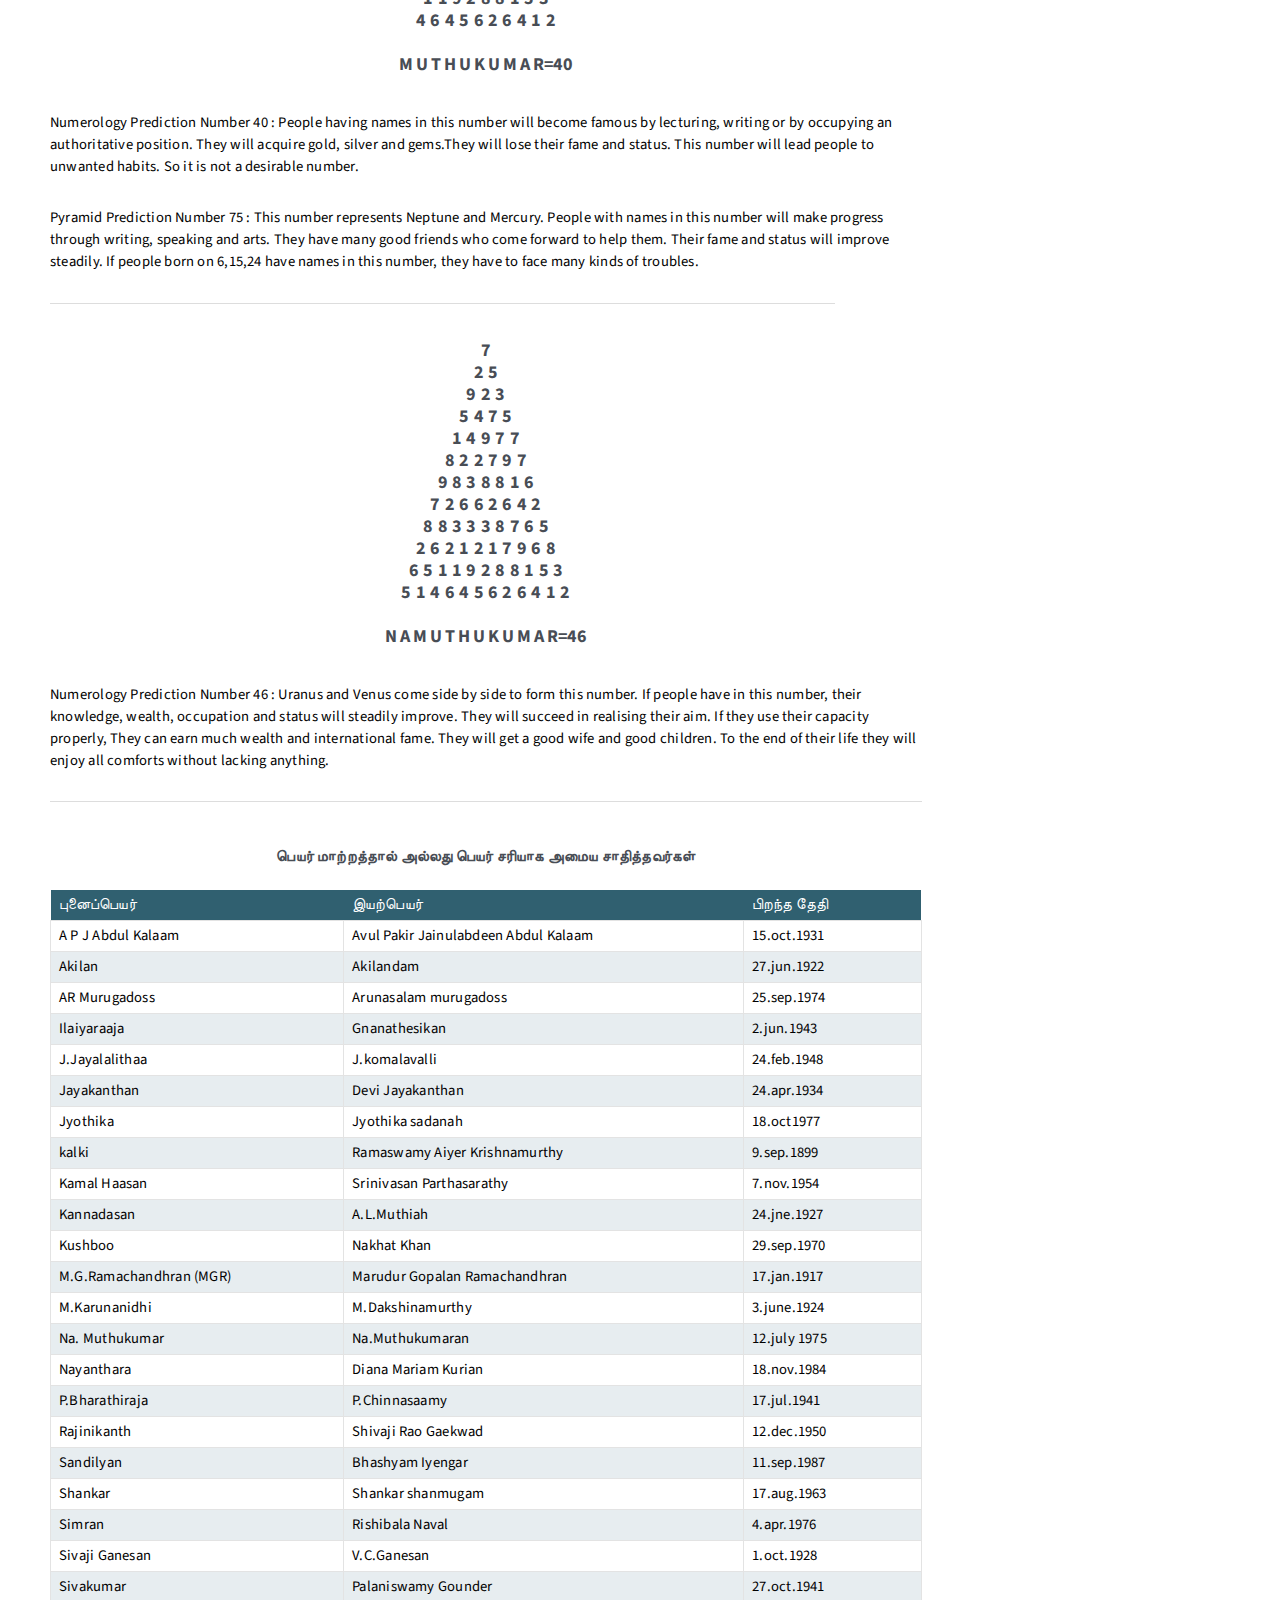
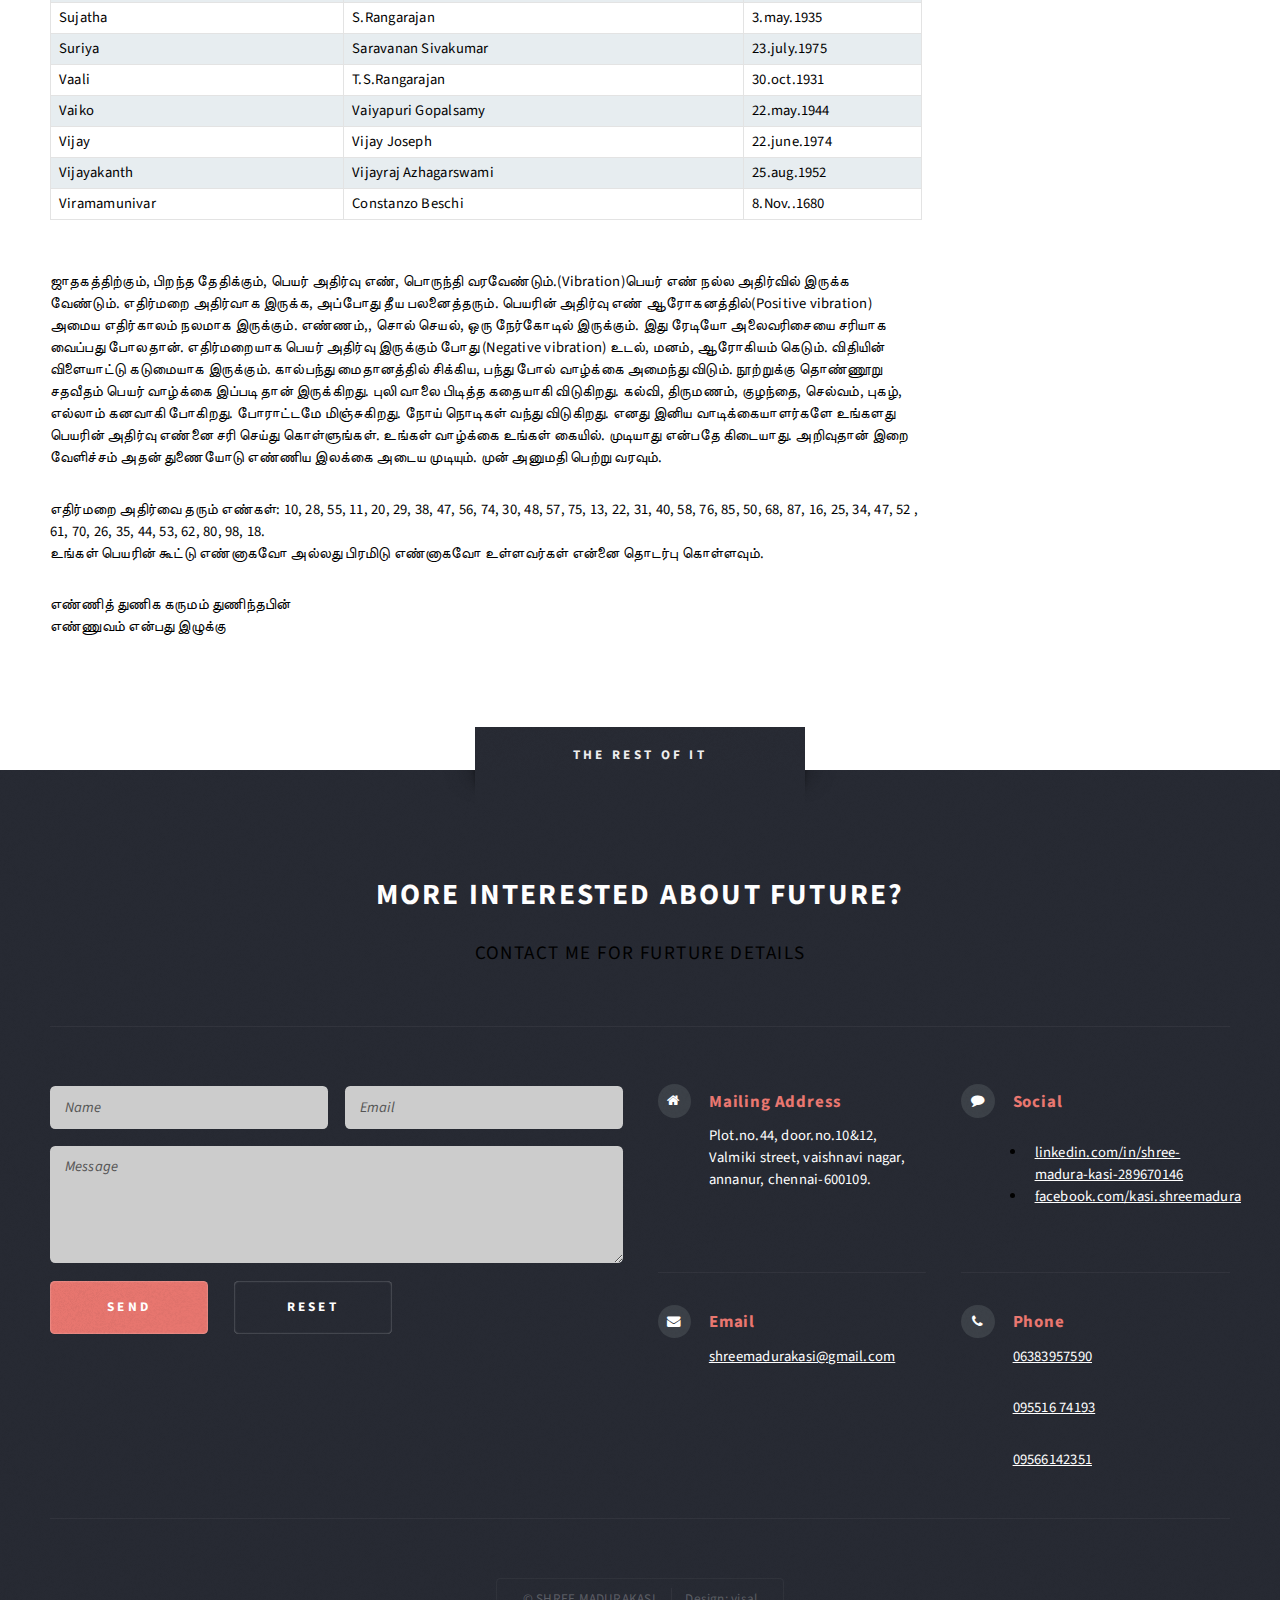
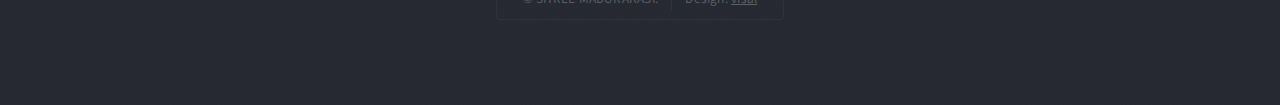
<file: hebrew pyramid numerology.html>
<!DOCTYPE HTML>
<html>
<style>
.name{
letter-spacing: -0.5px;
}
</style>
	<head>
		<title>HEBREW PYRAMID NUMEROLOGY</title>
		<meta charset="utf-8" />
		<meta name="viewport" content="width=device-width, initial-scale=1, user-scalable=no" />
		<link rel="stylesheet" href="assets/css/main.css" />
		<link rel="stylesheet" href="assets/css/table.css" />
		<link rel="stylesheet" href="assets/css/circle.css" />
	</head>
	<body class="right-sidebar is-preload">
		<div id="page-wrapper">

			<!-- Header -->
				<section id="header" class="wrapper">

					<!-- Logo -->
						<div id="logo">
						<p>
						<img src="images/PicsArt_08-02-08.29.46.png" height="50px"/></p>
							<h1><a href="index.php">HEBREW PYRAMID NUMEROLOGY</a></h1>
							
						</div>

					<!-- Nav -->
						<nav id="nav">
							<ul>
								<li><a href="index.html">Home</a></li>
								<li><a href="blog.html">BLOG</a></li>
								<li class="current"><a href="hebrew pyramid numerology.php">HEBREW PYRAMID NUMEROLOGY</a></li>
								<li><a href="contact-us-php.html">CONTACT</a></li>
							</ul>
						</nav>

				</section>

			<!-- Main -->
				<section id="main" class="wrapper style2">
					<div class="title">NAME POWER</div>
					<div class="container">
						<div class="row gtr-150">
							<div class="col-9 col-12-medium">

								<!-- Content -->
									<div id="content">
										<article class="box post">
											<header class="style1">
												
												<div class="part2">
									<center><a class="part1 style1 large">3</a></center>
								</div><hr width=90%>
											</header>
											<a href="#" class="image featured">
													<img src="images/3-DIMESION-5.jpg" alt="" />
											</a>
											<center><font size=4%><p text-align: center;>
											1<br>
9 1<br>
3 6 4<br>
1 2 4 9<br>
5 5 6 7 2<br>
6 8 6 9 7 4<br>
2 4 4 2 7 9 4<br>
5 6 7 6 5 2 7 6<br>
2 3 3 4 2 3 8 8 7<br>
3 8 4 8 5 6 6 2 6 1<br>
2 1 7 6 2 3 3 3 8 7 3<br>
1 1 9 7 8 3 9 3 9 8 8 4<br>
6 4 6 3 4 4 8 1 2 7 1 7 6<br>
2 4 9 6 6 7 6 2 8 3 4 6 1 5<br>
6 5 8 1 5 1 6 9 2 6 6 7 8 2 3<br>
8 7 7 1 9 5 5 1 8 3 3 3 4 4 7 5<br>
3 5 2 5 5 4 1 4 6 2 1 2 1 3 1 6 8<br><h5 class="name">
S H R E E M A D U R A K A S I .V P =59<br></h5></b></center></p></font>
											<p>Name Prediction (59) : This number is formed by number 5 of Mercury and 9 of Mars, the planet of courage. People having this number will reach a high position in life. They will explain through lectures and writings the lapses of men in power. Their power of oratory and effective writing will attract public support. They will become famous and wealthy.</p><p>

Pyramid Prediction (91) : People with names in this number will somehow achieve success in their plans. They live often separated from their family. They will undertake foreign travels. They will earn income from import-export business. Or at least they will engage in despatch of goods from one place to another within the country and make progress.
</p><hr width=90%>
											<p>“விதியின் போக்கையே மாற்றும்”
பெயர் மாற்றம் உங்கள் வாழ்க்கையின் போக்கையே மாற்றி விடும். இந்த உலகில் சாதித்த பெரும் சாதனையாளர்கள் எல்லாம் , பெயர் சரியாக அமையாமல், புனைப்பெயர் சரியாக அமைந்த பின்னே  ஜெயிக்க முடிந்தது. காரணம் பெயர் இவரை இயக்கும் “மகாசக்தியாக இருந்தது”. ஜாதகம் இதற்கு பலமாக, உரமாக இருக்கிறது. உழைப்பும் இதற்கு துணைபுரிகிறது. நிலம் சரியாக இருந்தால் தான் பயிர் நன்றாக வளரும். அதுபோல ஜாதகத்தில் பலம் குறைவாக இருந்தால் பலன் குறைவாகத்தான் இருக்கும்.பெயர் சரியாக அமைந்தால் வாழ்வில் பெரும் மாற்றத்தை ஏற்ப்படுத்தும்.

எம்.ஜி. ராமச்சந்திரன் , சிவாஜி கணேசன் , கண்ணதாசன், வாலி, பாரதி ராஜா, இளைய ராஜா , கமல்ஹாசன், ரஜினி காந்த், விஜய காந்த், விஜய், ரேவதி, குஷ்பூ இன்னும் எத்தனையோ நடிகர்கள், நடிகைகள் வாழ்வு உயர பெயர் மாற்றம் காரணமாய் இருந்தது. இவர்களின் இயர் பெயர் வேறுபெயர், என்பது பலருக்கும் தெரியாத விஷயம்.

கல்கி, அகிலன், சாணக்கியன், சோ, சுஜாதா, ஜெயகாந்தன்,கருணா நிதி, முரசொலி மாறன், இன்னும் எத்தனையோ பெரும் எழுத்தாளர்கள் சாதிக்க காரணமாய் இருந்தது, இவர்களின் புனைப் பெயரின் “பெயர் வசியமே”  . இதில் நான் உதாரனமாக கூறியது சிறு துளியளவு தான். இவர்களின் உண்மையான இயற் பெயரை நீங்களே தேடி தெறிந்து கொள்ளுங்கள்.இப்போது வெற்றியின் ரகசியத்தை பார்ப்போம்.

பெயர் சரியாக அமைய திரைப்படத்துறையில் சாதித்தவர்கள் </p><hr width=90%>

<p>NAME: SHANKAR<br>
D.O.B: 17.aug.1963<br>
FULL NAME: SHANKAR SHANMUGAM<br>
CINI DIRECTOR</p>
<font size=4%><p text-align: center;><center><b>
6<br>
9 6<br>
6 3 3<br>
8 7 5 7<br>
5 3 4 1 6<br>
8 6 6 7 3 3<br>
3 5 1 5 2 1 2<br><br><h5 class="name">
S H A N K A R=19<br></h5></b>

</center></p></font><p>Numerology Prediction Number 19 : People having names in this number will make progress day by day like mercury lamp which burns more brightly with the passage of time. They will get wealth, health and good domestic life. So they will always look fresh. They will get a good job and earn respect. They will emerge as leaders. They live with a good aim and get a suitable partner contributing to their happiness. They reject the evil path and they never harm anyone. So God will always help them. They will have good health throughout their life. By nature they prefer any honest behaviour and dislike pretence. They will lead a lucky and comfortable life.</p><p>Pyramid Prediction Number 96 : This number is formed by number 9 of Mars and 6 of Venus. People with names in this number are blessed with boldness, luxurious life and great knowledge. All their plans will succeed. They have the magnetic power to attract others through speech and arts. At the same time this number increases the sex urge. Hence these people should be careful. Generally, it is a desirable number because it brings luck.</p><hr width=90%>

<p>NAME:  A.R.MURUGADOSS<br>
D.O.B: 25.sep.1974<br>
FULL NAME: A.R.MURUGADOSS<br>
CINI DIRECTOR</p>
<font size=4%><p text-align: center;><center><b>
1<br>
4 6<br>
8 5 1<br>
2 6 8 2<br>
5 6 9 8 3<br>
1 4 2 7 1 2<br>
1 9 4 7 9 1 1<br>
5 5 4 9 7 2 8 2<br>
7 7 7 6 3 4 7 1 1<br>
9 7 9 7 8 4 9 7 3 7<br>
3 6 1 8 8 9 4 5 2 1 6<br>
1 2 4 6 2 6 3 1 4 7 3 3<br><br><h5 class="name">
      A R M U R U G A D O S S=42<br></h5></b>
</center></p></font><p>Numerology Prediction Number 42 :People having names in this number will get the grace of God. They will have a steady mind and comfortable financial position. They will spend only for their own religion. They will be frugal in their personal life. Good jobs will come seeking them. Diseases also get cured. If people born on 3,12,21,30 have names in this number, they cannot expect good result. If people born on other dates have names in this number, they will make progress.
</p><p>Pyramid Prediction Number 46 : Uranus and Venus come side by side to form this number. If people have in this number, their knowledge, wealth, occupation and status will steadily improve. They will succeed in realising their aim. If they use their capacity properly, They can earn much wealth and international fame. They will get a good wife and good children. To the end of their life they will enjoy all comforts without lacking anything.</p><hr width=90%>

<p>NAME: SIVAKUMAR<br>
D.O.B: 27.oct.1941<br>
FULL NAME: SIVAKUMAR<br>
CINI ARTIST</p>
<font size=4%><p text-align: center;><center><b>
5<br>
9 5<br>
9 9 5<br>
4 5 4 1<br>
4 9 5 8 2<br>
7 6 3 2 6 5<br>
2 5 1 2 9 6 8<br>
4 7 7 3 8 1 5 3<br>
3 1 6 1 2 6 4 1 2<br><br><h5 class="name">
       S I V A K U M A R=26<br></h5></b>
</center></p></font><p>Numerology Prediction Number 26 : Number 2 of the Moon and Number 6 of Venus join to give number 8 of Saturn. People having names in this number will find their life full of luxury and hustle and bustle. They will repent later that they have not made use of the good opportunities of their early period. So this cannot be called a good number.</p><p>Pyramid Prediction Number 95 : People with name in this number get caught in great complications. Others may thing that they cannot escape from those complications. But they manage to overcome their problems. They make others wonder by performing adventurous deeds. They earn wealth by selling foreign goods and by entertaining others.</p><hr width=90%>

<p>NAME: VIJAY<br>
D.O.B: 22.jun.1974<br>
FULL NAME: JOSEPH VIJAY  CHANDRASEKAR<br>
CINI ARTIST</p>
<font size=4%><p text-align: center;><center><b>
3<br>
4 8<br>
9 4 4<br>
7 2 2 2<br>
6 1 1 1 1<br><br><h5 class="name">
        V  I  J  A  Y=10<br></h5></b>
</center></p></font><p>Numerology Prediction Number 10 : People having names in this number will somehow make progress in life. They will be praised by many. They will earn so much in a single day, which is earned by others in ten days. When they have money in hand, they become lazy. Their life will be full of ups and downs. If they remain honest, they will always be lucky.
</p><p>
Pyramid Prediction Number 48 : People having names in this having struggle their life. They will have to face difficult problems the reason is due to that 4 is Raaghu and 8 is Saturn both are dull planets .They come forward to serve their society and religion. They will suffer due to lack of money . But people born on 3,12,21,30 will get benefit to some extent from this number.</p><hr width=90%>

<p>
NAME: A.R.RAHMAN<br>
D.O.B: 6.jan.1966<br>
FULL NAME: Allah-Rakha Rahman<br>
ORIGINAL NAME: A.S. Dileep Kumar<br>
CINI MUSIC DIRECTOR</p>
<font size=4%><p text-align: center;><center><b>
3<br>
1 2<br>
7 3 8<br>
3 4 8 9<br>
5 7 6 2 7<br>
7 7 9 6 5 2<br>
3 4 3 6 9 5 6<br>
1 2 2 1 5 4 1 5<br><br><h5 class="name">
      A R R A H M A N=21<br></h5></b>
</center></p></font><p>Numerology Prediction Number 21 : The number 2 of the Moon and the number 1 of the Sun combine to give number 3 of Jupiter. Like the moon which waxes and wanes, the earlier period of the life of people having names in number 21 will be full of struggles and the later part will be full of achievements. They number 1 of the Sun which comes after number 2 assures continuous progress. They get wealth, influence, domestic life and permanent job. But to people born on 6, 15, 24 this number is harmful.</p><p>Pyramid Prediction Number 12 : It has number 1 of the Sun and number 2 of the moon giving number 3 of Jupiter as the total. People having names in this number will be public workers. But they cannot shine in their personal life. It is because the Sun and the moon cannot shine at the same time. They have good power of oratory. They fight for the welfare of others.</p><hr width=90%>

<p>NAME: VAIRAMUTHU<br>
D.O.B: 13.July.1953<br>
FULL NAME:  R VAIRAMUTHU<br>
CINI LYRICIST</p>
<font size=4%><p text-align: center;><center><b>
9<br>
5 4<br>
8 6 7<br>
4 4 2 5<br>
5 8 5 6 8<br>
7 7 1 4 2 6<br>
5 2 5 5 8 3 3<br>
9 5 6 8 6 2 1 2<br>
7 2 3 3 5 1 1 9 2<br>
6 1 1 2 1 4 6 4 5 6<br><br><h5 class="name">
     V A I R A M U T H U=36<br></h5></b>
</center></p></font><p>Name Prediction 36 : This number is formed by number 3 of Jupiter and number 6 of Venus. So they will sometime face worries caused by women. They will become rich by their hard work and perseverance. They will leave their native place, form a business or industry outside and make progress in life. Some will undertake foreign trips. If people born on 9,18,27 have names in this number, they will lead a comfortable life free from complications. But if people born on 2,11,20,29 or 7,16,25 have names in this number, they will suffer in life.</p><p>Pyramid Prediction 54 : Number 5 of Mercury and 4 of Uranus come side by side. So People having names in this number will be very active and are effective speakers. They will get fame and wealth. They are wise men capable of giving advice to others. However, they may sometimes fail because of  sense of superiority. If they adjust with others, they can make good progress. To people born on 9,18,27 this number will assure a successful life. But it is harmful to people born on 2,11,20,29 or 7,16,25.</p><hr width=90%>

<p>
NAME: MUTHU KUMAR<br>
D.O.B: 12.jul.1975<br>
FULL NAME:  NA.MUTHU KUMAR<br>
CINI LYRICIST<br>
TYPE 01:</p>
<font size=4%><p text-align: center;><center><b>

3<br>
7 5<br>
9 7 7<br>
2 7 9 7<br>
3 8 8 1 6<br>
6 6 2 6 4 2<br>
3 3 3 8 7 6 5<br>
2 1 2 1 7 9 6 8<br>
1 1 9 2 8 8 1 5 3<br>
4 6 4 5 6 2 6 4 1 2<br><br><h5 class="name">
         M U T H U K U M A R=40<br></h5></b>
</center></p></font><p>Numerology Prediction Number 40 : People having names in this number will become famous by lecturing, writing or by occupying an authoritative position. They will acquire gold, silver and gems.They will lose their fame and status. This number will lead people to unwanted habits. So it is not a desirable number.
</p><p>Pyramid Prediction Number 75 : This number represents Neptune and Mercury. People with names in this number will make progress through writing, speaking and arts. They have many good friends who come forward to help them. Their fame and status will improve steadily. If people born on 6,15,24 have names in this number, they have to face many kinds of troubles.
</p><hr width=90%>
<font size=4%><p text-align: center;><center><b>
7<br>
2 5<br>
9 2 3<br>
5 4 7 5<br>
1 4 9 7 7<br>
8 2 2 7 9 7<br>
9 8 3 8 8 1 6<br>
7 2 6 6 2 6 4 2<br>
8 8 3 3 3 8 7 6 5<br>
2 6 2 1 2 1 7 9 6 8<br>
6 5 1 1 9 2 8 8 1 5 3<br>
5 1 4 6 4 5 6 2 6 4 1 2<br><br><h5 class="name">
       N A M U T H U K U M A R=46<br></h5>
</center></p></font></b>
<p>Numerology Prediction Number 46 : Uranus and Venus come side by side to form this number. If people have in this number, their knowledge, wealth, occupation and status will steadily improve. They will succeed in realising their aim. If they use their capacity properly, They can earn much wealth and international fame. They will get a good wife and good children. To the end of their life they will enjoy all comforts without lacking anything.</p><hr width=100%>

											
										</article>
										
									</div>
									<div><br><br>
									<center>
									<h1>பெயர் மாற்றத்தால் அல்லது பெயர் சரியாக அமைய சாதித்தவர்கள்</h1></center><br>
									
									<table>
										<tr align="left";>
											<th> புனைப்பெயர்</th>
											<th>இயற்பெயர்</th>
											<th>பிறந்த தேதி</th>
										</tr>
										<tr>
										<td>A P J Abdul Kalaam</td>
										<td>Avul Pakir Jainulabdeen Abdul Kalaam</td>
										<td>15.oct.1931</td></tr>
										<tr>
										<td>Akilan</td>
										<td>Akilandam</td>
										<td>27.jun.1922</td></tr>
										<tr>
										<td>AR Murugadoss</td>
										<td>Arunasalam murugadoss</td>
										<td>25.sep.1974</td></tr>
										<tr>
										<td>Ilaiyaraaja</td>
										<td>Gnanathesikan</td>
										<td>2.jun.1943</td></tr>
										<tr>
										<td>J.Jayalalithaa</td>
										<td>J.komalavalli</td>
										<td>24.feb.1948</td></tr>
										<tr>
										<td>Jayakanthan</td>
										<td>Devi Jayakanthan</td>
										<td>24.apr.1934</td></tr>
										<tr>
										<td>Jyothika</td>
										<td>Jyothika sadanah</td>
										<td>18.oct1977</td></tr>
										<tr>
										<td>kalki</td>
										<td>Ramaswamy Aiyer Krishnamurthy</td>
										<td>9.sep.1899</td>
										</tr>
										<tr>
										<td>Kamal Haasan</td>
										<td>Srinivasan Parthasarathy</td>
										<td>7.nov.1954</td>
										</tr>
										<tr>
										<td>Kannadasan</td>
										<td>A.L.Muthiah</td>
										<td>24.jne.1927</td>
										</tr>
										<tr>
										<td>Kushboo</td>
										<td>Nakhat Khan</td>
										<td>29.sep.1970</td>
										</tr>
										<tr>
										<td>M.G.Ramachandhran
(MGR)</td>
										<td>Marudur Gopalan Ramachandhran</td>
										<td>17.jan.1917</td>
										</tr>
										<tr>
										<td>M.Karunanidhi</td>
										<td>M.Dakshinamurthy</td>
										<td>3.june.1924</td>
										</tr>
										<tr>
										<td>Na. Muthukumar</td>
										<td>Na.Muthukumaran</td>
										<td>12.july 1975</td>
										</tr>
										<tr>
										<td>Nayanthara</td>
										<td>Diana Mariam Kurian</td>
										<td>18.nov.1984</td>
										</tr>
										<tr>
										<td>P.Bharathiraja</td>
										<td>P.Chinnasaamy</td>
										<td>17.jul.1941</td>
										</tr>
										<tr>
										<td>Rajinikanth</td>
										<td>Shivaji Rao Gaekwad</td>
										<td>12.dec.1950</td>
										</tr>
										<tr>
										<td>Sandilyan</td>
										<td>Bhashyam Iyengar</td>
										<td>11.sep.1987</td>
										</tr>
										<tr>
										<td>Shankar</td>
										<td>Shankar shanmugam</td>
										<td>17.aug.1963</td>
										</tr>
										<tr>
										<td>Simran</td>
										<td>Rishibala Naval</td>
										<td>4.apr.1976</td>
										</tr>
										<tr>
										<td>Sivaji Ganesan</td>
										<td>V.C.Ganesan</td>
										<td>1.oct.1928</td>
										</tr>
										<tr>
										<td>Sivakumar</td>
										<td>Palaniswamy Gounder</td>
										<td>27.oct.1941</td>
										</tr>
										<tr>
										<td>Sujatha</td>
										<td>S.Rangarajan</td>
										<td>3.may.1935</td>
										</tr>
										<tr>
										<td>Suriya</td>
										<td>Saravanan Sivakumar</td>
										<td>23.july.1975</td>
										</tr>
										<tr>
										<td>Vaali</td>
										<td>T.S.Rangarajan</td>
										<td>30.oct.1931</td>
										</tr>
										<tr>
										<td>Vaiko</td>
										<td>Vaiyapuri Gopalsamy</td>
										<td>22.may.1944</td>
										</tr>
										<tr>
											<td>Vijay</td>
										<td>Vijay	Joseph</td>									
										<td>22.june.1974</td>
										</tr>
										<tr>
										<td>Vijayakanth</td>
										<td>Vijayraj Azhagarswami</td>
										<td>25.aug.1952</td>
										</tr>
										<tr>
										<td>Viramamunivar</td>
										<td>Constanzo Beschi</td>
										<td>8.Nov..1680</td>
										</tr>
										
									</table>
									<br>
									<p>             ஜாதகத்திற்கும், பிறந்த தேதிக்கும், பெயர் அதிர்வு எண், பொருந்தி வரவேண்டும்.(Vibration)பெயர் எண் நல்ல அதிர்வில் இருக்க வேண்டும். எதிர்மறை அதிர்வாக இருக்க, அப்போது தீய பலனைத்தரும். பெயரின் அதிர்வு எண் ஆரோகனத்தில்(Positive vibration) அமைய எதிர்காலம் நலமாக இருக்கும். எண்ணம்,, சொல் செயல், ஒரு நேர்கோடில் இருக்கும். இது ரேடியோ அலைவரிசையை சரியாக வைப்பது போலதான். எதிர்மறையாக பெயர் அதிர்வு இருக்கும் போது (Negative vibration) உடல், மனம், ஆரோகியம் கெடும். விதியின் விளையாட்டு கடுமையாக இருக்கும். கால்பந்து மைதானத்தில் சிக்கிய, பந்து போல் வாழ்க்கை அமைந்து விடும். நூற்றுக்கு தொண்ணூறு சதவீதம் பெயர் வாழ்க்கை இப்படி தான் இருக்கிறது. புலி வாலை பிடித்த கதையாகி விடுகிறது. கல்வி, திருமணம், குழந்தை, செல்வம், புகழ், எல்லாம் கனவாகி போகிறது. போராட்டமே மிஞ்சுகிறது. நோய் நொடிகள் வந்து விடுகிறது. எனது இனிய வாடிக்கையாளர்களே உங்களது பெயரின் அதிர்வு எண்னை சரி
செய்து கொள்ளுங்கள். உங்கள் வாழ்க்கை  உங்கள் கையில். முடியாது என்பதே கிடையாது. அறிவுதான் இறை வேளிச்சம் அதன் துணையோடு எண்ணிய இலக்கை அடைய முடியும். முன் அனுமதி பெற்று வரவும்.</p>
<p>எதிர்மறை அதிர்வை தரும் எண்கள்:
10, 28, 55, 11, 20, 29, 38, 47, 56, 74, 30, 48, 57, 75, 13, 22, 31, 40, 58, 76, 85,

50, 68, 87, 16, 25, 34, 47, 52 , 61, 70, 26, 35, 44, 53, 62, 80, 98, 18.<br>
உங்கள் பெயரின் கூட்டு எண்னாகவோ அல்லது பிரமிடு எண்னாகவோ உள்ளவர்கள் என்னை தொடர்பு கொள்ளவும்.</p>
<p>எண்ணித் துணிக கருமம் துணிந்தபின் <br>
எண்ணுவம் என்பது இழுக்கு</p>
									

									</div>

							</div>
							<div class="col-3 col-12-medium">

								<!-- Sidebar -->
									<div id="sidebar" class="box">
	                                <header ><h1>Find Us	</h1></header>		<div class="box"><p><strong>         Address</strong><br>
                                             PLOT NO.44 DOOR NO.10 &amp; 12, valimki street, sri devi vaishnavi nagar, avadi,chennai-600109 &nbsp;near murugappa polytechnic college</p>
                                             <p><strong>Mobile no. 9551674193</strong></p><hr width=90%>
                                             <p><strong>Hours</strong><br>
                                              Monday—Saturday: 10:30AM–1:30PM</p><hr width=90%>
                                             <p><strong>Service location</strong></p>
                                              <ul>
                                                        <li>Chennai</li>
                                                        <li>Madurai</li>
                                                        <li>Trichy</li>
                                                        <li>coimbatore</li>
                                              </ul>
                                   </div><hr width=90%>
		                           </aside><aside id="sidebar" class="box"><h3 class="box">About This Site</h3>			<div class="box"><p>We offer services like</p>
                                  <ul>
								  
                                       <li>Astrology</li>
                                      <li>Palmistry</li>
                                      <li>Lucky scientific hebrew numerology</li>
                                      <li>Vaasthu consulting</li>
									  <li> Format numerology </li>
									  
                                      <li> Gems remedy</li>
									  <li> Prasana shastram</li><li> Homa pariharam</li>
                                      <li><strong>Three dimension formula</strong></li>
                                  </ul>
</div><hr width=90%>
		</aside></div>
		

							</div>
						</div>
					</div>
				</section>

		
				

			<!-- Footer -->
				<section id="footer" class="wrapper">
					<div class="title">The Rest Of It</div>
					<div class="container">
						<header class="style1">
							<h2>MORE INTERESTED ABOUT FUTURE?</h2>
							<p>
                                CONTACT ME FOR FURTURE DETAILS
							</p>
						</header>
						<div class="row">
							<div class="col-6 col-12-medium">

								<!-- Contact Form -->
									<section>
										<form method="post" action="#">
											<div class="row gtr-50">
												<div class="col-6 col-12-small">
													<input type="text" name="name" id="contact-name" placeholder="Name" />
												</div>
												<div class="col-6 col-12-small">
													<input type="text" name="email" id="contact-email" placeholder="Email" />
												</div>
												<div class="col-12">
													<textarea name="message" id="contact-message" placeholder="Message" rows="4"></textarea>
												</div>
												<div class="col-12">
													<ul class="actions">
														<li><input type="submit" class="style1" value="Send" /></li>
														<li><input type="reset" class="style2" value="Reset" /></li>
													</ul>
												</div>
											</div>
										</form>
									</section>

							</div>
							<div class="col-6 col-12-medium">

								<!-- Contact -->
									<section class="feature-list small">
										<div class="row">
											<div class="col-6 col-12-small">
												<section>
													<h3 class="icon fa-home">Mailing Address</h3>
													 <p><font color="white">
														Plot.no.44, door.no.10&12,<br />
														Valmiki street, vaishnavi nagar,<br />
														annanur, chennai-600109.
													</font></p>
												</section>
											</div>
											<div class="col-6 col-12-small">
												<section>
													<h3 class="icon fa-comment">Social</h3>
													<p><ul>
													
														<li><a href="http://linkedin.com/in/shree-madura-kasi-289670146">linkedin.com/in/shree-madura-kasi-289670146</a></li>
														<li><a href="http://facebook.com/kasi.shreemadura">facebook.com/kasi.shreemadura</a></li>
													</ul>
													</p>
												</section>
											</div>
											<div class="col-6 col-12-small">
												<section>
													<h3 class="icon fa-envelope">Email</h3>
													<p>
														<a href="http://shreemadurakasi@gmail.com">shreemadurakasi@gmail.com</a>
													</p>
												</section>
											</div>
											<div class="col-6 col-12-small">
												<section>
													<h3 class="icon fa-phone">Phone</h3>
													<p><a target="_blank" id="nav-list-1" class="site-cta-link site-cta-link nav-list-1" data-tracking-element-type="2" itemprop="telephone" href="tel:+91-9566142351"><span dir="ltr">06383957590</span></a>
													</p>
													<p><a target="_blank" id="nav-list-1" class="site-cta-link site-cta-link nav-list-1" data-tracking-element-type="2" itemprop="telephone" href="tel:+91-95516-74193"><span dir="ltr">095516 74193</span></a>
													</p>
													<p><a target="_blank" id="nav-list-1" class="site-cta-link site-cta-link nav-list-1" data-tracking-element-type="2" itemprop="telephone" href="tel:+91-95516-74193"><span dir="ltr">09566142351</span></a>
													</p>
												</section>
											</div>
										</div>
									</section>

							</div>
						</div>
						<div id="copyright">
							<ul>
								<li>&copy; SHREE MADURAKASI.</li><li>Design: <a href="">visal</a></li>
							</ul>
						</div>
					</div>
				</section>

		</div>

		<!-- Scripts -->
			<script src="assets/js/jquery.min.js"></script>
			<script src="assets/js/jquery.dropotron.min.js"></script>
			<script src="assets/js/browser.min.js"></script>
			<script src="assets/js/breakpoints.min.js"></script>
			<script src="assets/js/util.js"></script>
			<script src="assets/js/main.js"></script>

	</body>
</html>
</file>
<file: assets/css/circle.css>
.part1 {
		-moz-transition: all .25s ease-in-out;
		-webkit-transition: all .25s ease-in-out;
		-ms-transition: all .25s ease-in-out;
		transition: all .25s ease-in-out;
		display: inline-block;
		background: #444;		
		text-align: center;
		text-transform: uppercase;
		font-weight: 700;
		letter-spacing: absolute;
		text-decoration: none;
		border-radius: 50%;
		border: 0;
		outline: 0;
		cursor: pointer;
		padding: 0 .5em 0 .5em;
		font-size: 1em;
		min-width: 1em;	
		height: 1em;
		line-height: 1em;
		
		
	}

		input[type="button"]:hover,
		input[type="submit"]:hover,
		input[type="reset"]:hover,
		button:hover,
		.part1:hover {
			background-color: #f98780;
		}

		input[type="button"].large,
		input[type="submit"].large,
		input[type="reset"].large,
		button.large,
		.part1.large {
			font-size: absolute;
			min-width: absolute;
		}

		input[type="button"].style1,
		input[type="submit"].style1,
		input[type="reset"].style1,
		button.style1,
		.part1.style1 {
			background: #e97770 url("images/overlay.png");
			color: #fff;
		}

			input[type="button"].style1:hover,
			input[type="submit"].style1:hover,
			input[type="reset"].style1:hover,
			button.style1:hover,
			.part1.style1:hover {
				background-color: #f98780;
			}

			input[type="button"].style1:active,
			input[type="submit"].style1:active,
			input[type="reset"].style1:active,
			button.style1:active,
			.part1.style1:active {
				background-color: #d96760;
			}
			
		.part2.actions.special {
			text-align: center;
		}
</file>
<file: assets/css/table.css>
table{
border-collapse:collapse;
}

table th{
  text-align: left;
  background-color: #306070;
  color: #fff;
  padding: 4px 30px 4px 8px;
  }
  
  table td{
  border: 1px solid #e3e3e3;
  padding: 4px 8px;
  }
  
  table tr:nth-child(odd) td{
   background-color: #e7edf0;
   }
</file>
<file: assets/css/main.css>
@import url("font-awesome.min.css");
@import url("https://fonts.googleapis.com/css?family=Source+Sans+Pro:400,400italic,700,900");

/*
	Escape Velocity by HTML5 UP
	html5up.net | @ajlkn
	Free for personal and commercial use under the CCA 3.0 license (html5up.net/license)
*/

html, body, div, span, applet, object,
iframe, h1, h2, h3, h4, h5, h6, p, blockquote,
pre, a, abbr, acronym, address, big, cite,
code, del, dfn, em, img, ins, kbd, q, s, samp,
small, strike, strong, sub, sup, tt, var, b,
u, i, center, dl, dt, dd, ol, ul, li, fieldset,
form, label, legend, table, caption, tbody,
tfoot, thead, tr, th, td, article, aside,
canvas, details, embed, figure, figcaption,
footer, header, hgroup, menu, nav, output, ruby,
section, summary, time, mark, audio, video {
	margin: 0;
	padding: 0;
	border: 0;
	font-size: 100%;
	font: inherit;
	vertical-align: baseline;}

article, aside, details, figcaption, figure,
footer, header, hgroup, menu, nav, section {
	display: block;}

body {
	line-height: 1;
}

ol, ul {
	list-style: none;
}

blockquote, q {
	quotes: none;
}

	blockquote:before, blockquote:after, q:before, q:after {
		content: '';
		content: none;
	}

table {
	border-collapse: collapse;
	border-spacing: 0;
}

body {
	-webkit-text-size-adjust: none;
}

mark {
	background-color: transparent;
	color: inherit;
}

input::-moz-focus-inner {
	border: 0;
	padding: 0;
}

input, select, textarea {
	-moz-appearance: none;
	-webkit-appearance: none;
	-ms-appearance: none;
	appearance: none;
}

/* Basic */

	@-ms-viewport {
		width: device-width;
	}

	html {
		box-sizing: border-box;
	}

	*, *:before, *:after {
		box-sizing: inherit;
	}

	body.is-preload *, body.is-preload *:before, body.is-preload *:after {
		-moz-animation: none !important;
		-webkit-animation: none !important;
		-ms-animation: none !important;
		animation: none !important;
		-moz-transition: none !important;
		-webkit-transition: none !important;
		-ms-transition: none !important;
		transition: none !important;
	}

	body, input, textarea, select {
		font-family: 'Source Sans Pro', sans-serif;
		font-weight: 400;
		color: #919499;
		font-size: 14pt;
		line-height: 1.75em;
		letter-spacing: 0.025em;
	}

	h1, h2, h3, h4, h5, h6 {
		font-weight: 700;
		color: #484d55;
	}

		h1 a, h2 a, h3 a, h4 a, h5 a, h6 a {
			color: inherit;
			text-decoration: none;
		}

	a {
		-moz-transition: color .25s ease-in-out;
		-webkit-transition: color .25s ease-in-out;
		-ms-transition: color .25s ease-in-out;
		transition: color .25s ease-in-out;
		text-decoration: underline;
		color: #717479;
	}

		a:hover {
			text-decoration: none;
		}

	strong, b {
		font-weight: 700;
		color: #484d55;
	}

	blockquote {
		border-left: solid 0.5em #ddd;
		padding: 1em 0 1em 2em;
		font-style: italic;
	}

	em, i {
		font-style: italic;
	}

	hr {
		border: 0;
		border-top: solid 1px #ddd;
		margin: 2em 0 2em 0;
	}

	sub {
		position: relative;
		top: 0.5em;
		font-size: 0.8em;
	}

	sup {
		position: relative;
		top: -0.5em;
		font-size: 0.8em;
	}

	.nobr {
		white-space: nowrap;
	}

	br.clear {
		clear: both;
	}

	p, ul, ol, dl, table, blockquote, form {
		margin-bottom: 2em;
		color: #000000;
	}

/* Container */

	.container {
		margin: 0 auto;
		max-width: 100%;
		width: 68em;
	}

		@media screen and (max-width: 1680px) {

			.container {
				width: 70em;
			}

		}

		@media screen and (max-width: 1280px) {

			.container {
				width: calc(100% - 100px);
			}

		}

		@media screen and (max-width: 980px) {

			.container {
				width: calc(100% - 100px);
			}

		}

		@media screen and (max-width: 736px) {

			.container {
				width: calc(100% - 40px);
			}

		}

/* Row */

	.row {
		display: flex;
		flex-wrap: wrap;
		box-sizing: border-box;
		align-items: stretch;
	}

		.row > * {
			box-sizing: border-box;
		}

		.row.gtr-uniform > * > :last-child {
			margin-bottom: 0;
		}

		.row.aln-left {
			justify-content: flex-start;
		}

		.row.aln-center {
			justify-content: center;
		}

		.row.aln-right {
			justify-content: flex-end;
		}

		.row.aln-top {
			align-items: flex-start;
		}

		.row.aln-middle {
			align-items: center;
		}

		.row.aln-bottom {
			align-items: flex-end;
		}

		.row > .imp {
			order: -1;
		}

		.row > .col-1 {
			width: 8.3333333333%;
		}

		.row > .off-1 {
			margin-left: 8.3333333333%;
		}

		.row > .col-2 {
			width: 16.6666666667%;
		}

		.row > .off-2 {
			margin-left: 16.6666666667%;
		}

		.row > .col-3 {
			width: 25%;
		}

		.row > .off-3 {
			margin-left: 25%;
		}

		.row > .col-4 {
			width: 33.3333333333%;
		}

		.row > .off-4 {
			margin-left: 33.3333333333%;
		}

		.row > .col-5 {
			width: 41.6666666667%;
		}

		.row > .off-5 {
			margin-left: 41.6666666667%;
		}

		.row > .col-6 {
			width: 50%;
		}

		.row > .off-6 {
			margin-left: 50%;
		}

		.row > .col-7 {
			width: 58.3333333333%;
		}

		.row > .off-7 {
			margin-left: 58.3333333333%;
		}

		.row > .col-8 {
			width: 66.6666666667%;
		}

		.row > .off-8 {
			margin-left: 66.6666666667%;
		}

		.row > .col-9 {
			width: 75%;
		}

		.row > .off-9 {
			margin-left: 75%;
		}

		.row > .col-10 {
			width: 83.3333333333%;
		}

		.row > .off-10 {
			margin-left: 83.3333333333%;
		}

		.row > .col-11 {
			width: 91.6666666667%;
		}

		.row > .off-11 {
			margin-left: 91.6666666667%;
		}

		.row > .col-12 {
			width: 100%;
		}

		.row > .off-12 {
			margin-left: 100%;
		}

		.row.gtr-0 {
			margin-top: 0px;
			margin-left: 0px;
		}

			.row.gtr-0 > * {
				padding: 0px 0 0 0px;
			}

			.row.gtr-0.gtr-uniform {
				margin-top: 0px;
			}

				.row.gtr-0.gtr-uniform > * {
					padding-top: 0px;
				}

		.row.gtr-25 {
			margin-top: -12.5px;
			margin-left: -12.5px;
		}

			.row.gtr-25 > * {
				padding: 12.5px 0 0 12.5px;
			}

			.row.gtr-25.gtr-uniform {
				margin-top: -12.5px;
			}

				.row.gtr-25.gtr-uniform > * {
					padding-top: 12.5px;
				}

		.row.gtr-50 {
			margin-top: -25px;
			margin-left: -25px;
		}

			.row.gtr-50 > * {
				padding: 25px 0 0 25px;
			}

			.row.gtr-50.gtr-uniform {
				margin-top: -25px;
			}

				.row.gtr-50.gtr-uniform > * {
					padding-top: 25px;
				}

		.row {
			margin-top: -50px;
			margin-left: -50px;
		}

			.row > * {
				padding: 50px 0 0 50px;
			}

			.row.gtr-uniform {
				margin-top: -50px;
			}

				.row.gtr-uniform > * {
					padding-top: 50px;
				}

		.row.gtr-150 {
			margin-top: -75px;
			margin-left: -75px;
		}

			.row.gtr-150 > * {
				padding: 75px 0 0 75px;
			}

			.row.gtr-150.gtr-uniform {
				margin-top: -75px;
			}

				.row.gtr-150.gtr-uniform > * {
					padding-top: 75px;
				}

		.row.gtr-200 {
			margin-top: -100px;
			margin-left: -100px;
		}

			.row.gtr-200 > * {
				padding: 100px 0 0 100px;
			}

			.row.gtr-200.gtr-uniform {
				margin-top: -100px;
			}

				.row.gtr-200.gtr-uniform > * {
					padding-top: 100px;
				}

		@media screen and (max-width: 1680px) {

			.row {
				display: flex;
				flex-wrap: wrap;
				box-sizing: border-box;
				align-items: stretch;
			}

				.row > * {
					box-sizing: border-box;
				}

				.row.gtr-uniform > * > :last-child {
					margin-bottom: 0;
				}

				.row.aln-left {
					justify-content: flex-start;
				}

				.row.aln-center {
					justify-content: center;
				}

				.row.aln-right {
					justify-content: flex-end;
				}

				.row.aln-top {
					align-items: flex-start;
				}

				.row.aln-middle {
					align-items: center;
				}

				.row.aln-bottom {
					align-items: flex-end;
				}

				.row > .imp-xlarge {
					order: -1;
				}

				.row > .col-1-xlarge {
					width: 8.3333333333%;
				}

				.row > .off-1-xlarge {
					margin-left: 8.3333333333%;
				}

				.row > .col-2-xlarge {
					width: 16.6666666667%;
				}

				.row > .off-2-xlarge {
					margin-left: 16.6666666667%;
				}

				.row > .col-3-xlarge {
					width: 25%;
				}

				.row > .off-3-xlarge {
					margin-left: 25%;
				}

				.row > .col-4-xlarge {
					width: 33.3333333333%;
				}

				.row > .off-4-xlarge {
					margin-left: 33.3333333333%;
				}

				.row > .col-5-xlarge {
					width: 41.6666666667%;
				}

				.row > .off-5-xlarge {
					margin-left: 41.6666666667%;
				}

				.row > .col-6-xlarge {
					width: 50%;
				}

				.row > .off-6-xlarge {
					margin-left: 50%;
				}

				.row > .col-7-xlarge {
					width: 58.3333333333%;
				}

				.row > .off-7-xlarge {
					margin-left: 58.3333333333%;
				}

				.row > .col-8-xlarge {
					width: 66.6666666667%;
				}

				.row > .off-8-xlarge {
					margin-left: 66.6666666667%;
				}

				.row > .col-9-xlarge {
					width: 75%;
				}

				.row > .off-9-xlarge {
					margin-left: 75%;
				}

				.row > .col-10-xlarge {
					width: 83.3333333333%;
				}

				.row > .off-10-xlarge {
					margin-left: 83.3333333333%;
				}

				.row > .col-11-xlarge {
					width: 91.6666666667%;
				}

				.row > .off-11-xlarge {
					margin-left: 91.6666666667%;
				}

				.row > .col-12-xlarge {
					width: 100%;
				}

				.row > .off-12-xlarge {
					margin-left: 100%;
				}

				.row.gtr-0 {
					margin-top: 0px;
					margin-left: 0px;
				}

					.row.gtr-0 > * {
						padding: 0px 0 0 0px;
					}

					.row.gtr-0.gtr-uniform {
						margin-top: 0px;
					}

						.row.gtr-0.gtr-uniform > * {
							padding-top: 0px;
						}

				.row.gtr-25 {
					margin-top: -12.5px;
					margin-left: -12.5px;
				}

					.row.gtr-25 > * {
						padding: 12.5px 0 0 12.5px;
					}

					.row.gtr-25.gtr-uniform {
						margin-top: -12.5px;
					}

						.row.gtr-25.gtr-uniform > * {
							padding-top: 12.5px;
						}

				.row.gtr-50 {
					margin-top: -25px;
					margin-left: -25px;
				}

					.row.gtr-50 > * {
						padding: 25px 0 0 25px;
					}

					.row.gtr-50.gtr-uniform {
						margin-top: -25px;
					}

						.row.gtr-50.gtr-uniform > * {
							padding-top: 25px;
						}

				.row {
					margin-top: -50px;
					margin-left: -50px;
				}

					.row > * {
						padding: 50px 0 0 50px;
					}

					.row.gtr-uniform {
						margin-top: -50px;
					}

						.row.gtr-uniform > * {
							padding-top: 50px;
						}

				.row.gtr-150 {
					margin-top: -75px;
					margin-left: -75px;
				}

					.row.gtr-150 > * {
						padding: 75px 0 0 75px;
					}

					.row.gtr-150.gtr-uniform {
						margin-top: -75px;
					}

						.row.gtr-150.gtr-uniform > * {
							padding-top: 75px;
						}

				.row.gtr-200 {
					margin-top: -100px;
					margin-left: -100px;
				}

					.row.gtr-200 > * {
						padding: 100px 0 0 100px;
					}

					.row.gtr-200.gtr-uniform {
						margin-top: -100px;
					}

						.row.gtr-200.gtr-uniform > * {
							padding-top: 100px;
						}

		}

		@media screen and (max-width: 1280px) {

			.row {
				display: flex;
				flex-wrap: wrap;
				box-sizing: border-box;
				align-items: stretch;
			}

				.row > * {
					box-sizing: border-box;
				}

				.row.gtr-uniform > * > :last-child {
					margin-bottom: 0;
				}

				.row.aln-left {
					justify-content: flex-start;
				}

				.row.aln-center {
					justify-content: center;
				}

				.row.aln-right {
					justify-content: flex-end;
				}

				.row.aln-top {
					align-items: flex-start;
				}

				.row.aln-middle {
					align-items: center;
				}

				.row.aln-bottom {
					align-items: flex-end;
				}

				.row > .imp-large {
					order: -1;
				}

				.row > .col-1-large {
					width: 8.3333333333%;
				}

				.row > .off-1-large {
					margin-left: 8.3333333333%;
				}

				.row > .col-2-large {
					width: 16.6666666667%;
				}

				.row > .off-2-large {
					margin-left: 16.6666666667%;
				}

				.row > .col-3-large {
					width: 25%;
				}

				.row > .off-3-large {
					margin-left: 25%;
				}

				.row > .col-4-large {
					width: 33.3333333333%;
				}

				.row > .off-4-large {
					margin-left: 33.3333333333%;
				}

				.row > .col-5-large {
					width: 41.6666666667%;
				}

				.row > .off-5-large {
					margin-left: 41.6666666667%;
				}

				.row > .col-6-large {
					width: 50%;
				}

				.row > .off-6-large {
					margin-left: 50%;
				}

				.row > .col-7-large {
					width: 58.3333333333%;
				}

				.row > .off-7-large {
					margin-left: 58.3333333333%;
				}

				.row > .col-8-large {
					width: 66.6666666667%;
				}

				.row > .off-8-large {
					margin-left: 66.6666666667%;
				}

				.row > .col-9-large {
					width: 75%;
				}

				.row > .off-9-large {
					margin-left: 75%;
				}

				.row > .col-10-large {
					width: 83.3333333333%;
				}

				.row > .off-10-large {
					margin-left: 83.3333333333%;
				}

				.row > .col-11-large {
					width: 91.6666666667%;
				}

				.row > .off-11-large {
					margin-left: 91.6666666667%;
				}

				.row > .col-12-large {
					width: 100%;
				}

				.row > .off-12-large {
					margin-left: 100%;
				}

				.row.gtr-0 {
					margin-top: 0px;
					margin-left: 0px;
				}

					.row.gtr-0 > * {
						padding: 0px 0 0 0px;
					}

					.row.gtr-0.gtr-uniform {
						margin-top: 0px;
					}

						.row.gtr-0.gtr-uniform > * {
							padding-top: 0px;
						}

				.row.gtr-25 {
					margin-top: -8.75px;
					margin-left: -8.75px;
				}

					.row.gtr-25 > * {
						padding: 8.75px 0 0 8.75px;
					}

					.row.gtr-25.gtr-uniform {
						margin-top: -8.75px;
					}

						.row.gtr-25.gtr-uniform > * {
							padding-top: 8.75px;
						}

				.row.gtr-50 {
					margin-top: -17.5px;
					margin-left: -17.5px;
				}

					.row.gtr-50 > * {
						padding: 17.5px 0 0 17.5px;
					}

					.row.gtr-50.gtr-uniform {
						margin-top: -17.5px;
					}

						.row.gtr-50.gtr-uniform > * {
							padding-top: 17.5px;
						}

				.row {
					margin-top: -35px;
					margin-left: -35px;
				}

					.row > * {
						padding: 35px 0 0 35px;
					}

					.row.gtr-uniform {
						margin-top: -35px;
					}

						.row.gtr-uniform > * {
							padding-top: 35px;
						}

				.row.gtr-150 {
					margin-top: -52.5px;
					margin-left: -52.5px;
				}

					.row.gtr-150 > * {
						padding: 52.5px 0 0 52.5px;
					}

					.row.gtr-150.gtr-uniform {
						margin-top: -52.5px;
					}

						.row.gtr-150.gtr-uniform > * {
							padding-top: 52.5px;
						}

				.row.gtr-200 {
					margin-top: -70px;
					margin-left: -70px;
				}

					.row.gtr-200 > * {
						padding: 70px 0 0 70px;
					}

					.row.gtr-200.gtr-uniform {
						margin-top: -70px;
					}

						.row.gtr-200.gtr-uniform > * {
							padding-top: 70px;
						}

		}

		@media screen and (max-width: 980px) {

			.row {
				display: flex;
				flex-wrap: wrap;
				box-sizing: border-box;
				align-items: stretch;
			}

				.row > * {
					box-sizing: border-box;
				}

				.row.gtr-uniform > * > :last-child {
					margin-bottom: 0;
				}

				.row.aln-left {
					justify-content: flex-start;
				}

				.row.aln-center {
					justify-content: center;
				}

				.row.aln-right {
					justify-content: flex-end;
				}

				.row.aln-top {
					align-items: flex-start;
				}

				.row.aln-middle {
					align-items: center;
				}

				.row.aln-bottom {
					align-items: flex-end;
				}

				.row > .imp-medium {
					order: -1;
				}

				.row > .col-1-medium {
					width: 8.3333333333%;
				}

				.row > .off-1-medium {
					margin-left: 8.3333333333%;
				}

				.row > .col-2-medium {
					width: 16.6666666667%;
				}

				.row > .off-2-medium {
					margin-left: 16.6666666667%;
				}

				.row > .col-3-medium {
					width: 25%;
				}

				.row > .off-3-medium {
					margin-left: 25%;
				}

				.row > .col-4-medium {
					width: 33.3333333333%;
				}

				.row > .off-4-medium {
					margin-left: 33.3333333333%;
				}

				.row > .col-5-medium {
					width: 41.6666666667%;
				}

				.row > .off-5-medium {
					margin-left: 41.6666666667%;
				}

				.row > .col-6-medium {
					width: 50%;
				}

				.row > .off-6-medium {
					margin-left: 50%;
				}

				.row > .col-7-medium {
					width: 58.3333333333%;
				}

				.row > .off-7-medium {
					margin-left: 58.3333333333%;
				}

				.row > .col-8-medium {
					width: 66.6666666667%;
				}

				.row > .off-8-medium {
					margin-left: 66.6666666667%;
				}

				.row > .col-9-medium {
					width: 75%;
				}

				.row > .off-9-medium {
					margin-left: 75%;
				}

				.row > .col-10-medium {
					width: 83.3333333333%;
				}

				.row > .off-10-medium {
					margin-left: 83.3333333333%;
				}

				.row > .col-11-medium {
					width: 91.6666666667%;
				}

				.row > .off-11-medium {
					margin-left: 91.6666666667%;
				}

				.row > .col-12-medium {
					width: 100%;
				}

				.row > .off-12-medium {
					margin-left: 100%;
				}

				.row.gtr-0 {
					margin-top: 0px;
					margin-left: 0px;
				}

					.row.gtr-0 > * {
						padding: 0px 0 0 0px;
					}

					.row.gtr-0.gtr-uniform {
						margin-top: 0px;
					}

						.row.gtr-0.gtr-uniform > * {
							padding-top: 0px;
						}

				.row.gtr-25 {
					margin-top: -12.5px;
					margin-left: -12.5px;
				}

					.row.gtr-25 > * {
						padding: 12.5px 0 0 12.5px;
					}

					.row.gtr-25.gtr-uniform {
						margin-top: -12.5px;
					}

						.row.gtr-25.gtr-uniform > * {
							padding-top: 12.5px;
						}

				.row.gtr-50 {
					margin-top: -25px;
					margin-left: -25px;
				}

					.row.gtr-50 > * {
						padding: 25px 0 0 25px;
					}

					.row.gtr-50.gtr-uniform {
						margin-top: -25px;
					}

						.row.gtr-50.gtr-uniform > * {
							padding-top: 25px;
						}

				.row {
					margin-top: -50px;
					margin-left: -50px;
				}

					.row > * {
						padding: 50px 0 0 50px;
					}

					.row.gtr-uniform {
						margin-top: -50px;
					}

						.row.gtr-uniform > * {
							padding-top: 50px;
						}

				.row.gtr-150 {
					margin-top: -75px;
					margin-left: -75px;
				}

					.row.gtr-150 > * {
						padding: 75px 0 0 75px;
					}

					.row.gtr-150.gtr-uniform {
						margin-top: -75px;
					}

						.row.gtr-150.gtr-uniform > * {
							padding-top: 75px;
						}

				.row.gtr-200 {
					margin-top: -100px;
					margin-left: -100px;
				}

					.row.gtr-200 > * {
						padding: 100px 0 0 100px;
					}

					.row.gtr-200.gtr-uniform {
						margin-top: -100px;
					}

						.row.gtr-200.gtr-uniform > * {
							padding-top: 100px;
						}

		}

		@media screen and (max-width: 736px) {

			.row {
				display: flex;
				flex-wrap: wrap;
				box-sizing: border-box;
				align-items: stretch;
			}

				.row > * {
					box-sizing: border-box;
				}

				.row.gtr-uniform > * > :last-child {
					margin-bottom: 0;
				}

				.row.aln-left {
					justify-content: flex-start;
				}

				.row.aln-center {
					justify-content: center;
				}

				.row.aln-right {
					justify-content: flex-end;
				}

				.row.aln-top {
					align-items: flex-start;
				}

				.row.aln-middle {
					align-items: center;
				}

				.row.aln-bottom {
					align-items: flex-end;
				}

				.row > .imp-small {
					order: -1;
				}

				.row > .col-1-small {
					width: 8.3333333333%;
				}

				.row > .off-1-small {
					margin-left: 8.3333333333%;
				}

				.row > .col-2-small {
					width: 16.6666666667%;
				}

				.row > .off-2-small {
					margin-left: 16.6666666667%;
				}

				.row > .col-3-small {
					width: 25%;
				}

				.row > .off-3-small {
					margin-left: 25%;
				}

				.row > .col-4-small {
					width: 33.3333333333%;
				}

				.row > .off-4-small {
					margin-left: 33.3333333333%;
				}

				.row > .col-5-small {
					width: 41.6666666667%;
				}

				.row > .off-5-small {
					margin-left: 41.6666666667%;
				}

				.row > .col-6-small {
					width: 50%;
				}

				.row > .off-6-small {
					margin-left: 50%;
				}

				.row > .col-7-small {
					width: 58.3333333333%;
				}

				.row > .off-7-small {
					margin-left: 58.3333333333%;
				}

				.row > .col-8-small {
					width: 66.6666666667%;
				}

				.row > .off-8-small {
					margin-left: 66.6666666667%;
				}

				.row > .col-9-small {
					width: 75%;
				}

				.row > .off-9-small {
					margin-left: 75%;
				}

				.row > .col-10-small {
					width: 83.3333333333%;
				}

				.row > .off-10-small {
					margin-left: 83.3333333333%;
				}

				.row > .col-11-small {
					width: 91.6666666667%;
				}

				.row > .off-11-small {
					margin-left: 91.6666666667%;
				}

				.row > .col-12-small {
					width: 100%;
				}

				.row > .off-12-small {
					margin-left: 100%;
				}

				.row.gtr-0 {
					margin-top: 0px;
					margin-left: 0px;
				}

					.row.gtr-0 > * {
						padding: 0px 0 0 0px;
					}

					.row.gtr-0.gtr-uniform {
						margin-top: 0px;
					}

						.row.gtr-0.gtr-uniform > * {
							padding-top: 0px;
						}

				.row.gtr-25 {
					margin-top: -7.5px;
					margin-left: -7.5px;
				}

					.row.gtr-25 > * {
						padding: 7.5px 0 0 7.5px;
					}

					.row.gtr-25.gtr-uniform {
						margin-top: -7.5px;
					}

						.row.gtr-25.gtr-uniform > * {
							padding-top: 7.5px;
						}

				.row.gtr-50 {
					margin-top: -15px;
					margin-left: -15px;
				}

					.row.gtr-50 > * {
						padding: 15px 0 0 15px;
					}

					.row.gtr-50.gtr-uniform {
						margin-top: -15px;
					}

						.row.gtr-50.gtr-uniform > * {
							padding-top: 15px;
						}

				.row {
					margin-top: -30px;
					margin-left: -30px;
				}

					.row > * {
						padding: 30px 0 0 30px;
					}

					.row.gtr-uniform {
						margin-top: -30px;
					}

						.row.gtr-uniform > * {
							padding-top: 30px;
						}

				.row.gtr-150 {
					margin-top: -45px;
					margin-left: -45px;
				}

					.row.gtr-150 > * {
						padding: 45px 0 0 45px;
					}

					.row.gtr-150.gtr-uniform {
						margin-top: -45px;
					}

						.row.gtr-150.gtr-uniform > * {
							padding-top: 45px;
						}

				.row.gtr-200 {
					margin-top: -60px;
					margin-left: -60px;
				}

					.row.gtr-200 > * {
						padding: 60px 0 0 60px;
					}

					.row.gtr-200.gtr-uniform {
						margin-top: -60px;
					}

						.row.gtr-200.gtr-uniform > * {
							padding-top: 60px;
						}

		}

/* Section/Article */

	section,
	article {
		margin: 0 0 4em 0;
	}

	section > :last-child,
	article > :last-child,
	section:last-child,
	article:last-child {
		margin-bottom: 0;
	}

	header.style1 {
		text-align: center;
		padding: 3em 0 3em 0;
	}

		header.style1 h2 {
			font-weight: 700;
			font-size: 2em;
			letter-spacing: 0.075em;
			line-height: 1.5em;
		}

		header.style1 p {
			color: #000000;
			display: block;
			margin: 1.15em 0 0 0;
			font-size: 1.3em;
			letter-spacing: 0.075em;
			line-height: 1.5em;
		}

/* Table */

	table {
		width: 100%;
	}

		table.default {
			width: 100%;
		}

			table.default tbody tr:nth-child(2n+2) {
				background: #f4f4f4;
			}

			table.default td {
				padding: 0.5em 1em 0.5em 1em;
			}

			table.default th {
				text-align: left;
				font-weight: 400;
				padding: 0.5em 1em 0.5em 1em;
			}

			table.default thead {
				background: #484d55;
				color: #fff;
			}

			table.default tfoot {
				background: #eee;
			}

/* Form */

	form label {
		display: block;
		font-weight: 700;
		color: #484d55;
		margin: 0.25em 0 0.5em 0;
	}

	form input[type="text"],
	form input[type="email"],
	form input[type="password"],
	form select,
	form textarea {
		-moz-transition: all .25s ease-in-out;
		-webkit-transition: all .25s ease-in-out;
		-ms-transition: all .25s ease-in-out;
		transition: all .25s ease-in-out;
		-webkit-appearance: none;
		display: block;
		border: 0;
		background: #eee;
		box-shadow: inset 0px 0px 1px 0px #a0a1a7;
		border-radius: 0.35em;
		width: 100%;
		padding: 0.75em 1em 0.75em 1em;
	}

		form input[type="text"]:focus,
		form input[type="email"]:focus,
		form input[type="password"]:focus,
		form select:focus,
		form textarea:focus {
			background: #f8f8f8;
		}

	form input[type="text"],
	form input[type="email"]
	input[type="password"] {
		line-height: 1em;
	}

	form select {
		line-height: 1em;
	}

	form textarea {
		min-height: 8em;
	}

	form ul.actions {
		margin-top: 0;
	}

	form ::-webkit-input-placeholder {
		color: #555 !important;
		font-style: italic;
		line-height: 1.35em;
	}

	form :-moz-placeholder {
		color: #555 !important;
		font-style: italic;
	}

	form ::-moz-placeholder {
		color: #555 !important;
		font-style: italic;
	}

	form :-ms-input-placeholder {
		color: #555 !important;
		font-style: italic;
	}

	form ::-moz-focus-inner {
		border: 0;
	}

/* Image */

	.image {
		display: inline-block;
	}

		.image img {
			display: block;
			width: 100%;
		}

		.image.fit {
			display: block;
			width: 100%;
		}

		.image.left {
			float: left;
			margin: 0 2em 2em 0;
		}

		.image.centered {
			display: block;
			margin: 0 0 2em 0;
		}

			.image.centered img {
				margin: 0 auto;
				width: auto;
			}

		.image.featured {
			display: block;
			width: 100%;
			margin: 0 0 2em 0;
		}
		
		.sizing1 {
			display: block;
			height: absolute;
			width: absolute;
			margin: 0 0 2em 0;
		}

/* Button */

	input[type="button"],
	input[type="submit"],
	input[type="reset"],
	button,
	.button {
		-moz-transition: all .25s ease-in-out;
		-webkit-transition: all .25s ease-in-out;
		-ms-transition: all .25s ease-in-out;
		transition: all .25s ease-in-out;
		display: inline-block;
		background: #444;
		text-align: center;
		text-transform: uppercase;
		font-weight: 700;
		letter-spacing: 0.25em;
		text-decoration: none;
		border-radius: 0.35em;
		border: 0;
		outline: 0;
		cursor: pointer;
		padding: 0 2.25em 0 2.25em;
		font-size: 0.9em;
		min-width: 12em;
		height: 4em;
		line-height: 4em;
	}

		input[type="button"]:hover,
		input[type="submit"]:hover,
		input[type="reset"]:hover,
		button:hover,
		.button:hover {
			background-color: #f98780;
		}

		input[type="button"].large,
		input[type="submit"].large,
		input[type="reset"].large,
		button.large,
		.button.large {
			font-size: 1em;
			min-width: 14em;
		}

		input[type="button"].style1,
		input[type="submit"].style1,
		input[type="reset"].style1,
		button.style1,
		.button.style1 {
			background: #e97770 url("images/overlay.png");
			color: #fff;
		}

			input[type="button"].style1:hover,
			input[type="submit"].style1:hover,
			input[type="reset"].style1:hover,
			button.style1:hover,
			.button.style1:hover {
				background-color: #f98780;
			}

			input[type="button"].style1:active,
			input[type="submit"].style1:active,
			input[type="reset"].style1:active,
			button.style1:active,
			.button.style1:active {
				background-color: #d96760;
			}

		input[type="button"].style2,
		input[type="submit"].style2,
		input[type="reset"].style2,
		button.style2,
		.button.style2 {
			background: none;
			color: #606167;
			box-shadow: inset 0px 0px 2px 0px #a0a1a7;
		}

			input[type="button"].style2:hover,
			input[type="submit"].style2:hover,
			input[type="reset"].style2:hover,
			button.style2:hover,
			.button.style2:hover {
				box-shadow: inset 0px 0px 2px 0px #606167;
			}

			input[type="button"].style2:active,
			input[type="submit"].style2:active,
			input[type="reset"].style2:active,
			button.style2:active,
			.button.style2:active {
				box-shadow: inset 0px 0px 2px 0px #202127;
			}

		input[type="button"].style3,
		input[type="submit"].style3,
		input[type="reset"].style3,
		button.style3,
		.button.style3 {
			background: #2f333b url("images/overlay.png");
			color: #fff;
		}

			input[type="button"].style3:hover,
			input[type="submit"].style3:hover,
			input[type="reset"].style3:hover,
			button.style3:hover,
			.button.style3:hover {
				background-color: #3f434b;
			}

			input[type="button"].style3:active,
			input[type="submit"].style3:active,
			input[type="reset"].style3:active,
			button.style3:active,
			.button.style3:active {
				background-color: #1f232b;
			}

/* List */

	ul {
		list-style: disc;
		padding-left: 1em;
	}

		ul li {
			padding-left: 0.5em;
		}

		ul.style2 {
			list-style: none;
			padding-left: 0;
		}

			ul.style2 li {
				border-top: solid 1px #eee;
				padding: 1.5em 0 0 0;
				margin: 1.5em 0 0 0;
			}

				ul.style2 li:first-child {
					border-top: 0;
					padding-top: 0;
					margin-top: 0;
				}

		ul.style3 {
			list-style: none;
			padding-left: 0;
		}

			ul.style3 li {
				border-top: solid 1px #eee;
				padding: 0.5em 0 0 0;
				margin: 0.5em 0 0 0;
			}

				ul.style3 li:first-child {
					border-top: 0;
					padding-top: 0;
					margin-top: 0;
				}

	ol {
		list-style: decimal;
		padding-left: 1.25em;
	}

		ol li {
			padding-left: 0.25em;
		}

/* Actions */

	ul.actions {
		list-style: none;
		padding-left: 0;
		margin: 3em 0 0 0;
	}

		ul.actions li {
			display: inline-block;
			margin: 0 0.75em 0 0.75em;
			padding-left: 0;
		}

			ul.actions li:first-child {
				margin-left: 0;
			}

			ul.actions li:last-child {
				margin-right: 0;
			}

		ul.actions.special {
			text-align: center;
		}

/* Feature List */

	.feature-list {
		max-width: 58em;
		margin-left: auto;
		margin-right: auto;
		position: relative;
		top: 0.75em;
	}

		.feature-list section {
			border-top: solid 1px #eee;
			padding-top: 3em;
			padding-left: 5em;
			position: relative;
		}

		@media screen and (min-width: 981px) {

			.feature-list > .row > :nth-child(-n + 2) > section {
				border-top: 0;
				padding-top: 0;
			}

		}

		.feature-list h3 {
			color: #e97770 !important;
			margin: -0.35em 0 0.75em 0;
			font-size: 1.15em;
			letter-spacing: 0.05em;
		}

			.feature-list h3:before {
				display: block;
				color: #fff;
				background: #2f333b url("images/overlay.png");
				border-radius: 2.5em;
				text-align: center;
				width: 2.5em;
				height: 2.5em;
				line-height: 2.5em;
				margin-right: 0.75em;
				position: absolute;
				left: 0;
				margin-top: -0.5em;
			}

		.feature-list.small section {
			padding-left: 3.5em;
		}

		.feature-list.small h3:before {
			font-size: 0.8em;
		}

/* Icons */

	.icon {
		text-decoration: none;
	}

		.icon:before {
			display: inline-block;
			font-family: FontAwesome;
			font-size: 1.25em;
			text-decoration: none;
			font-style: normal;
			font-weight: normal;
			line-height: 1;
			-webkit-font-smoothing: antialiased;
			-moz-osx-font-smoothing: grayscale;
		}

		.icon > .label {
			display: none;
		}

/* Box */

	.box header {
		margin: 0 0 1.5em 0;
	}

		.box header.style1 {
			position: relative;
			margin: -0.5em 0 0 0;
			padding-top: 0;
		}

	.box h2 {
		margin: 0 0 0.75em 0;
		font-size: 1.15em;
		letter-spacing: 0.05em;
	}

	.box h3 {
		margin: 0 0 0.5em 0;
		font-size: 1em;
		font-weight: 600;
		letter-spacing: 0.05em;
	}

	.box.post-excerpt .image.left {
		position: relative;
		top: 0.5em;
		width: 5em;
	}

	.box.post-excerpt h3, .box.post-excerpt p {
		margin-left: 7em;
	}

/* Wrapper */

	.wrapper {
		position: relative;
		padding: 6em 0 9em 0;
	}

		.wrapper .title {
			position: absolute;
			top: 0;
			left: 50%;
			text-align: center;
			text-transform: uppercase;
			display: block;
			font-weight: 700;
			letter-spacing: 0.25em;
			font-size: 0.9em;
			width: 25em;
			height: 3.25em;
			top: -3.25em;
			line-height: 3.25em;
			margin-bottom: -3.25em;
			margin-left: -12.5em;
			padding-top: 0.5em;
		}

			.wrapper .title:before {
				content: '';
				position: absolute;
				bottom: -38px;
				left: -35px;
				width: 35px;
				height: 38px;
				background: url("images/shadow.png");
			}

			.wrapper .title:after {
				-moz-transform: scaleX(-1);
				-webkit-transform: scaleX(-1);
				-ms-transform: scaleX(-1);
				transform: scaleX(-1);
				content: '';
				position: absolute;
				bottom: -38px;
				right: -35px;
				width: 35px;
				height: 38px;
				background: url("images/shadow.png");
			}

		.wrapper.style1 {
			background: #e97770 url("images/overlay.png");
			color: #eee;
			color: rgba(255, 255, 255, 0.75);
		}

			.wrapper.style1 .title {
				background: #e97770 url("images/overlay.png");
				color: #fff;
			}

			.wrapper.style1 h1, .wrapper.style1 h2, .wrapper.style1 h3, .wrapper.style1 h4, .wrapper.style1 h5, .wrapper.style1 h6, .wrapper.style1 strong, .wrapper.style1 b, .wrapper.style1 a {
				color: #fff;
			}

		.wrapper.style2 {
			background: #fff;
		}

			.wrapper.style2 .title {
				background: #fff;
				color: #484d55;
			}

		.wrapper.style3 {
			background: #f3f3f3 url("images/overlay.png");
		}

			.wrapper.style3 .title {
				background: #f3f3f3 url("images/overlay.png");
				color: #484d55;
			}

			.wrapper.style3 .image {
				border: solid 10px #fff;
			}

/* Page Wrapper */

	#page-wrapper > section {
		margin-bottom: 0;
	}

/* Header */

	#header {
		display: -moz-flex;
		display: -webkit-flex;
		display: -ms-flex;
		display: flex;
		-moz-align-items: center;
		-webkit-align-items: center;
		-ms-align-items: center;
		align-items: center;
		-moz-justify-content: center;
		-webkit-justify-content: center;
		-ms-justify-content: center;
		justify-content: center;
		position: relative;
		height: 24em;
		background: url("../../images/banner.jpg") center center;
		background-size: cover;
		padding: 0;
	}
	.header1 {
		display: -moz-flex;
		display: -webkit-flex;
		display: -ms-flex;
		display: flex;
		-moz-align-items: center;
		-webkit-align-items: center;
		-ms-align-items: center;
		align-items: center;
		-moz-justify-content: center;
		-webkit-justify-content: center;
		-ms-justify-content: center;
		justify-content: center;
		position: relative;
		height: 24em;
		background: url("../../images/PicsArt_08-02-08.22.10.jpg") center center;
		background-size: cover;
		padding: 0;
	}

		#header:before {
			content: '';
			position: absolute;
			top: 0;
			left: 0;
			width: 100%;
			height: 100%;
			background: url("images/overlay.png");
		}

		.homepage #header {
			height: 35em;
		}

/* Logo */

	#logo {
		width: 100%;
		text-align: center;
		position: relative;
		top: 1.5em;
	}

		#logo h1 {
			font-weight: 900;
			text-transform: uppercase;
			color: #fff;
			font-size: 2em;
			letter-spacing: 0.25em;
		}

		#logo p {
			color: #eee;
			color: rgba(255, 255, 255, 0.5);
			text-transform: uppercase;
			margin: 1.25em 0 0 0;
			display: block;
			letter-spacing: 0.2em;
			font-size: 0.9em;
		}

/* Nav */

	#nav {
		position: absolute;
		display: block;
		top: 2.5em;
		left: 0;
		width: 100%;
		text-align: center;
	}

		#nav > ul {
			display: inline-block;
			border-radius: 0.35em;
			box-shadow: inset 0px 0px 1px 1px rgba(255, 255, 255, 0.25);
			padding: 0 1.5em 0 1.5em;
		}

			#nav > ul > li {
				display: inline-block;
				text-align: center;
				padding: 0 1.5em 0 1.5em;
			}

				#nav > ul > li > ul {
					display: none;
				}

				#nav > ul > li > a, #nav > ul > li > span {
					display: block;
					color: #eee;
					color: rgba(255, 255, 255, 0.75);
					text-transform: uppercase;
					text-decoration: none;
					font-size: 0.7em;
					letter-spacing: 0.25em;
					height: 5em;
					line-height: 5em;
					-moz-transition: all .25s ease-in-out;
					-webkit-transition: all .25s ease-in-out;
					-o-transition: all .25s ease-in-out;
					-ms-transition: all .25s ease-in-out;
					transition: all .25s ease-in-out;
					outline: 0;
				}

				#nav > ul > li:hover > a {
					color: #fff;
				}

				#nav > ul > li.active > a, #nav > ul > li.active > span {
					color: #fff;
				}

	.dropotron {
		background: #222835 url("images/overlay.png");
		background-color: rgba(44, 50, 63, 0.925);
		padding: 1.25em 1em 1.25em 1em;
		border-radius: 0.35em;
		box-shadow: inset 0px 0px 1px 1px rgba(255, 255, 255, 0.25);
		min-width: 12em;
		text-align: left;
		margin-top: -1.25em;
		margin-left: -1px;
		list-style: none;
	}

		.dropotron.level-0 {
			margin-top: -1px;
			margin-left: 0;
			border-top-left-radius: 0;
			border-top-right-radius: 0;
		}

		.dropotron a, .dropotron span {
			-moz-transition: all .25s ease-in-out;
			-webkit-transition: all .25s ease-in-out;
			-ms-transition: all .25s ease-in-out;
			transition: all .25s ease-in-out;
			display: block;
			color: #eee;
			color: rgba(255, 255, 255, 0.75);
			text-transform: uppercase;
			text-decoration: none;
			font-size: 0.7em;
			letter-spacing: 0.25em;
			border-top: solid 1px rgba(255, 255, 255, 0.15);
			line-height: 3em;
		}

		.dropotron li {
			padding-left: 0;
		}

			.dropotron li:first-child a, .dropotron li:first-child span {
				border-top: 0;
			}

			.dropotron li:hover > a, .dropotron li:hover > span {
				color: #fff;
			}

/* Intro */

	#intro {
		padding-bottom: 8em;
		text-align: center;
	}

		#intro p.style1 {
			font-size: 1.5em;
			letter-spacing: 0.075em;
		}

		#intro p.style2 {
			font-weight: 700;
			color: #fff;
			border-radius: 0.35em;
			box-shadow: inset 0px 0px 1px 1px rgba(255, 255, 255, 0.25);
			font-size: 2.75em;
			letter-spacing: 0.075em;
			line-height: 1.35em;
			padding: 1em 0 1em 0;
			margin-bottom: 1em;
		}

			#intro p.style2 a {
				color: inherit;
				text-decoration: none;
			}

		#intro p.style3 {
			font-size: 1.1em;
			width: 48em;
			margin: 0 auto;
		}

/* Features */

	#features header.style1 {
		padding-bottom: 5em;
	}

	#features ul.actions {
		margin-top: 5em;
	}

/* Highlights */

	#highlights .highlight {
		text-align: center;
	}

		#highlights .highlight h3 {
			color: #e97770;
			margin: 0 0 0.75em 0;
			font-size: 1.15em;
			letter-spacing: 0.05em;
		}

/* Main */

/* Footer */

	#footer {
		background: #282b34 url("images/overlay.png");
		color: #eee;
		color: rgba(255, 255, 255, 0.5);
		padding-bottom: 6em;
	}

		#footer h1, #footer h2, #footer h3, #footer h4, #footer h5, #footer h6, #footer strong, #footer b, #footer a {
			color: #fff;
		}

		#footer hr {
			border-top-color: #333;
			border-top-color: rgba(255, 255, 255, 0.05);
		}

		#footer form input[type="text"],
		#footer form input[type="email"],
		#footer form input[type="password"],
		#footer form select,
		#footer form textarea {
			background: #ccc;
			box-shadow: none;
		}

			#footer form input[type="text"]:focus,
			#footer form input[type="email"]:focus,
			#footer form input[type="password"]:focus,
			#footer form select:focus,
			#footer form textarea:focus {
				background: #fff;
			}

		#footer input[type="button"],
		#footer input[type="submit"],
		#footer input[type="reset"],
		#footer button,
		#footer .button {
			color: #fff;
			box-shadow: inset 0px 0px 2px 0px rgba(255, 255, 255, 0.5);
		}

			#footer input[type="button"]:hover,
			#footer input[type="submit"]:hover,
			#footer input[type="reset"]:hover,
			#footer button:hover,
			#footer .button:hover {
				color: #fff;
				box-shadow: inset 0px 0px 2px 0px rgba(255, 255, 255, 0.65);
			}

			#footer input[type="button"]:active,
			#footer input[type="submit"]:active,
			#footer input[type="reset"]:active,
			#footer button:active,
			#footer .button:active {
				box-shadow: inset 0px 0px 2px 0px rgba(255, 255, 255, 0.75);
			}

			#footer input[type="button"].style2:active,
			#footer input[type="submit"].style2:active,
			#footer input[type="reset"].style2:active,
			#footer button.style2:active,
			#footer .button.style2:active {
				box-shadow: inset 0px 0px 2px 0px rgba(255, 255, 255, 0.75);
			}

		#footer .title {
			background: #282b34 url("images/overlay.png");
			color: #eee;
		}

		#footer header.style1 {
			padding-bottom: 6em;
			margin-bottom: 6em;
			border-bottom: solid 1px rgba(255, 255, 255, 0.05);
		}

			#footer header.style1 h2 {
				color: #fff;
			}

			#footer header.style1 .p {
				color: inherit;
			}

		#footer .feature-list {
			max-width: 100%;
		}

			#footer .feature-list section {
				border-top-color: rgba(255, 255, 255, 0.05);
			}

			#footer .feature-list h3:before {
				background: #3d4249 url("images/overlay.png");
			}

/* Copyright */

	#copyright {
		text-align: center;
		padding-top: 6em;
		margin-top: 6em;
		border-top: solid 1px rgba(255, 255, 255, 0.05);
	}

		#copyright ul {
			display: inline-block;
			border-radius: 0.35em;
			box-shadow: inset 0px 0px 1px 1px rgba(255, 255, 255, 0.05);
			color: #aaa;
			color: rgba(255, 255, 255, 0.25);
			padding: 0.75em 2em;
			font-size: 0.9em;
		}

			#copyright ul li {
				display: inline-block;
				margin-left: 1em;
				padding-left: 1em;
				border-left: solid 1px #333;
				border-left-color: rgba(255, 255, 255, 0.05);
			}

				#copyright ul li:first-child {
					border-left: 0;
					margin-left: 0;
					padding-left: 0;
				}

		#copyright a {
			color: inherit;
		}

			#copyright a:hover {
				color: #fff;
			}

/* XLarge */

	@media screen and (max-width: 1680px) {

		/* Basic */

			body, input, textarea, select {
				font-size: 12pt;
			}

	}

/* Large */

	@media screen and (max-width: 1280px) {

		/* Basic */

			body, input, select, textarea {
				font-size: 11pt;
				line-height: 1.5em;
				letter-spacing: 0.015em;
			}

		/* Wrapper */

			.wrapper {
				padding: 4em 0 7em 0;
			}

		/* Logo */

			#logo {
				margin-top: -0.5em !important;
			}

				#logo h1 {
					font-size: 1.75em;
				}

		/* Intro */

			#intro {
				padding-bottom: 7em;
			}

				#intro p.style1 {
					font-size: 1.25em;
				}

				#intro p.style2 {
					font-size: 2.25em;
				}

		/* Footer */

			#footer {
				padding-bottom: 4em;
			}

				#footer header.style1 {
					padding-bottom: 4em;
					margin-bottom: 4em;
					border-bottom: solid 1px rgba(255, 255, 255, 0.05);
				}

		/* Copyright */

			#copyright {
				padding-top: 4em;
				margin-top: 4em;
			}

	}

/* Medium */

	#navPanel, #titleBar {
		display: none;
	}

	@media screen and (max-width: 980px) {

		/* Section/Article */

			header br {
				display: none;
			}

		/* Form */

			form ul.actions {
				text-align: center;
			}

		/* Feature List */

			.feature-list {
				max-width: 40em;
			}

				.feature-list section {
					padding-top: 4em;
				}

				.feature-list > .row > :first-child > section {
					border-top: 0;
					padding-top: 0;
				}

		/* Nav */

			#nav {
				display: none;
			}

		/* Logo */

			#logo {
				top: 0;
			}

		/* Intro */

			#intro p.style3 {
				width: auto;
			}

		/* Highlights */

			#highlights .highlight {
				max-width: 40em;
				margin-left: auto;
				margin-right: auto;
			}

		/* Footer */

			#footer .feature-list {
				border-top: solid 1px rgba(255, 255, 255, 0.05);
				padding-top: 4em;
			}

	}

		@media screen and (max-width: 980px) and (min-width: 737px) {

				#footer .feature-list > .row > :nth-child(2) > section {
					border-top: 0;
					padding-top: 0;
				}

		}

	@media screen and (max-width: 980px) {

		/* Nav */

			#page-wrapper {
				-moz-backface-visibility: hidden;
				-webkit-backface-visibility: hidden;
				-ms-backface-visibility: hidden;
				backface-visibility: hidden;
				-moz-transition: -moz-transform 0.5s ease;
				-webkit-transition: -webkit-transform 0.5s ease;
				-ms-transition: -ms-transform 0.5s ease;
				transition: transform 0.5s ease;
				padding-bottom: 1px;
			}

			#titleBar {
				-moz-backface-visibility: hidden;
				-webkit-backface-visibility: hidden;
				-ms-backface-visibility: hidden;
				backface-visibility: hidden;
				-moz-transition: -moz-transform 0.5s ease;
				-webkit-transition: -webkit-transform 0.5s ease;
				-ms-transition: -ms-transform 0.5s ease;
				transition: transform 0.5s ease;
				display: block;
				height: 44px;
				left: 0;
				position: fixed;
				top: 0;
				width: 100%;
				z-index: 10001;
				background: none;
			}

				#titleBar .title {
					display: none;
				}

				#titleBar .toggle {
					position: absolute;
					top: 0;
					left: 0;
					width: 60px;
					height: 44px;
				}

					#titleBar .toggle:before {
						-moz-transition: all .15s ease-in-out;
						-webkit-transition: all .15s ease-in-out;
						-ms-transition: all .15s ease-in-out;
						transition: all .15s ease-in-out;
						font-family: FontAwesome;
						text-decoration: none;
						font-style: normal;
						font-weight: normal;
						-webkit-font-smoothing: antialiased;
						-moz-osx-font-smoothing: grayscale;
						content: '\f0c9';
						font-size: 14px;
						position: absolute;
						top: 6px;
						left: 6px;
						display: block;
						width: 54px;
						height: 38px;
						line-height: 38px;
						text-align: center;
						color: rgba(255, 255, 255, 0.75);
						background-color: rgba(92, 95, 103, 0.5);
						border-radius: 0.25em;
					}

					#titleBar .toggle:active:before {
						background-color: rgba(92, 95, 103, 0.75);
					}

			#navPanel {
				-moz-backface-visibility: hidden;
				-webkit-backface-visibility: hidden;
				-ms-backface-visibility: hidden;
				backface-visibility: hidden;
				-moz-transform: translateX(-275px);
				-webkit-transform: translateX(-275px);
				-ms-transform: translateX(-275px);
				transform: translateX(-275px);
				-moz-transition: -moz-transform 0.5s ease;
				-webkit-transition: -webkit-transform 0.5s ease;
				-ms-transition: -ms-transform 0.5s ease;
				transition: transform 0.5s ease;
				display: block;
				height: 100%;
				left: 0;
				overflow-y: auto;
				position: fixed;
				top: 0;
				width: 275px;
				z-index: 10002;
				background: #242730 url("images/overlay.png");
				box-shadow: inset -3px 0px 4px 0px rgba(0, 0, 0, 0.1);
			}

				#navPanel .link {
					display: block;
					color: rgba(255, 255, 255, 0.5);
					text-transform: uppercase;
					text-decoration: none;
					font-size: 0.85em;
					letter-spacing: 0.15em;
					text-decoration: none;
					height: 44px;
					line-height: 44px;
					border-top: solid 1px rgba(255, 255, 255, 0.05);
					margin: 0 15px 0 15px;
				}

					#navPanel .link:first-child {
						border-top: 0;
					}

				#navPanel .indent-1 {
					display: inline-block;
					width: 1em;
				}

				#navPanel .indent-2 {
					display: inline-block;
					width: 2em;
				}

				#navPanel .indent-3 {
					display: inline-block;
					width: 3em;
				}

				#navPanel .indent-4 {
					display: inline-block;
					width: 4em;
				}

				#navPanel .indent-5 {
					display: inline-block;
					width: 5em;
				}

				#navPanel .depth-0 {
					color: #fff;
				}

			body.navPanel-visible #page-wrapper {
				-moz-transform: translateX(275px);
				-webkit-transform: translateX(275px);
				-ms-transform: translateX(275px);
				transform: translateX(275px);
			}

			body.navPanel-visible #titleBar {
				-moz-transform: translateX(275px);
				-webkit-transform: translateX(275px);
				-ms-transform: translateX(275px);
				transform: translateX(275px);
			}

			body.navPanel-visible #navPanel {
				-moz-transform: translateX(0);
				-webkit-transform: translateX(0);
				-ms-transform: translateX(0);
				transform: translateX(0);
			}

	}

/* Small */

	@media screen and (max-width: 736px) {

		/* Basic */

			body, input, select, textarea {
				line-height: 1.5em;
				font-size: 10.5pt;
				letter-spacing: 0;
			}

			h2, h3, h4, h5, h6 {
				font-size: 1.2em;
				letter-spacing: 0.05em;
				margin: 0 0 1em 0;
			}

			hr {
				margin: 1em 0 1em 0;
			}

		/* Section/Article */

			section, article {
				clear: both;
			}

			header br {
				display: none;
			}

			header.style1 {
				padding: 0 0 1em 0;
			}

				header.style1 h2 {
					font-size: 1.5em;
					letter-spacing: 0.075em;
					line-height: 1.25em;
				}

				header.style1 p {
					font-size: 1em;
					letter-spacing: 0;
					display: block;
					margin: 0;
				}

		/* Button */

			input[type="button"],
			input[type="submit"],
			input[type="reset"],
			button,
			.button {
				display: block;
				width: 100%;
				font-size: 1em;
				max-width: 30em;
				margin: 0 auto;
			}

		/* Actions */

			ul.actions {
				margin: 2em 0 0 0;
			}

				ul.actions li {
					margin: 15px 0 0 0;
					display: block;
				}

					ul.actions li:first-child {
						margin-top: 0;
					}

		/* Feature List */

			.feature-list section {
				padding-top: 2em;
				padding-left: 4em;
			}

			.feature-list h3:before {
				font-size: 0.9em;
			}

		/* Box */

			.box.post-excerpt .image.left {
				position: relative;
				top: 0.25em;
				width: 25%;
				margin: 0;
			}

			.box.post-excerpt h3, .box.post-excerpt p {
				margin-left: 32.5%;
			}

		/* Wrapper */

			.wrapper {
				padding: 3em 0 6em 0;
			}

				.wrapper .title {
					font-size: 0.9em;
					width: 18em;
					height: 2.5em;
					top: -2.5em;
					line-height: 2.5em;
					margin-bottom: -2.5em;
					margin-left: -9em;
					padding-top: 0.5em;
				}

					.wrapper .title:before, .wrapper .title:after {
						height: 15px;
						bottom: -15px;
						background-size: 100% 100%;
					}

		/* Header */

			#header {
				height: 17em;
			}

				.homepage #header {
					height: 20em;
				}

		/* Logo */

			#logo {
				text-align: center;
				padding-left: 2em;
				padding-right: 2em;
			}

				#logo h1 {
					font-size: 1.5em;
					letter-spacing: 0.2em;
				}

				#logo p {
					margin: 1.25em 0 0 0;
					display: block;
					letter-spacing: 0.2em;
					font-size: 0.9em;
				}

		/* Intro */

			#intro {
				text-align: center;
				padding-right: 2em;
				padding-left: 2em;
				padding-bottom: 5em;
				margin: 0 auto;
			}

				#intro p.style1 {
					margin-bottom: 1.5em;
				}

				#intro p.style2 {
					font-size: 1.5em;
					letter-spacing: 0.05em;
					line-height: 1.25em;
					padding: 1.25em;
				}

		/* Features */

			#features header.style1 {
				padding-bottom: 4em;
			}

			#features ul.actions {
				margin-top: 4em;
			}

		/* Content */

			#content {
				padding: 0 0 2em 0;
			}

				#content header.style1 {
					padding-bottom: 2.5em;
				}

		/* Footer */

			#footer {
				padding-bottom: 0;
			}

				#footer header.style1 {
					padding-bottom: 0;
					margin-bottom: 2em;
					border-bottom: 0;
				}

				#footer .feature-list {
					border-top: 0;
					padding-top: 0;
				}

		/* Copyright */

			#copyright {
				padding-top: 0;
				margin-top: 4em;
				border-top: 0;
			}

				#copyright ul {
					padding: 1em 2em;
					width: 100%;
				}

					#copyright ul li {
						display: block;
						margin: 0.5em 0 0 0;
						border-left: 0;
						padding: 0;
					}

						#copyright ul li:first-child {
							margin-top: 0;
						}

	}
</file>
